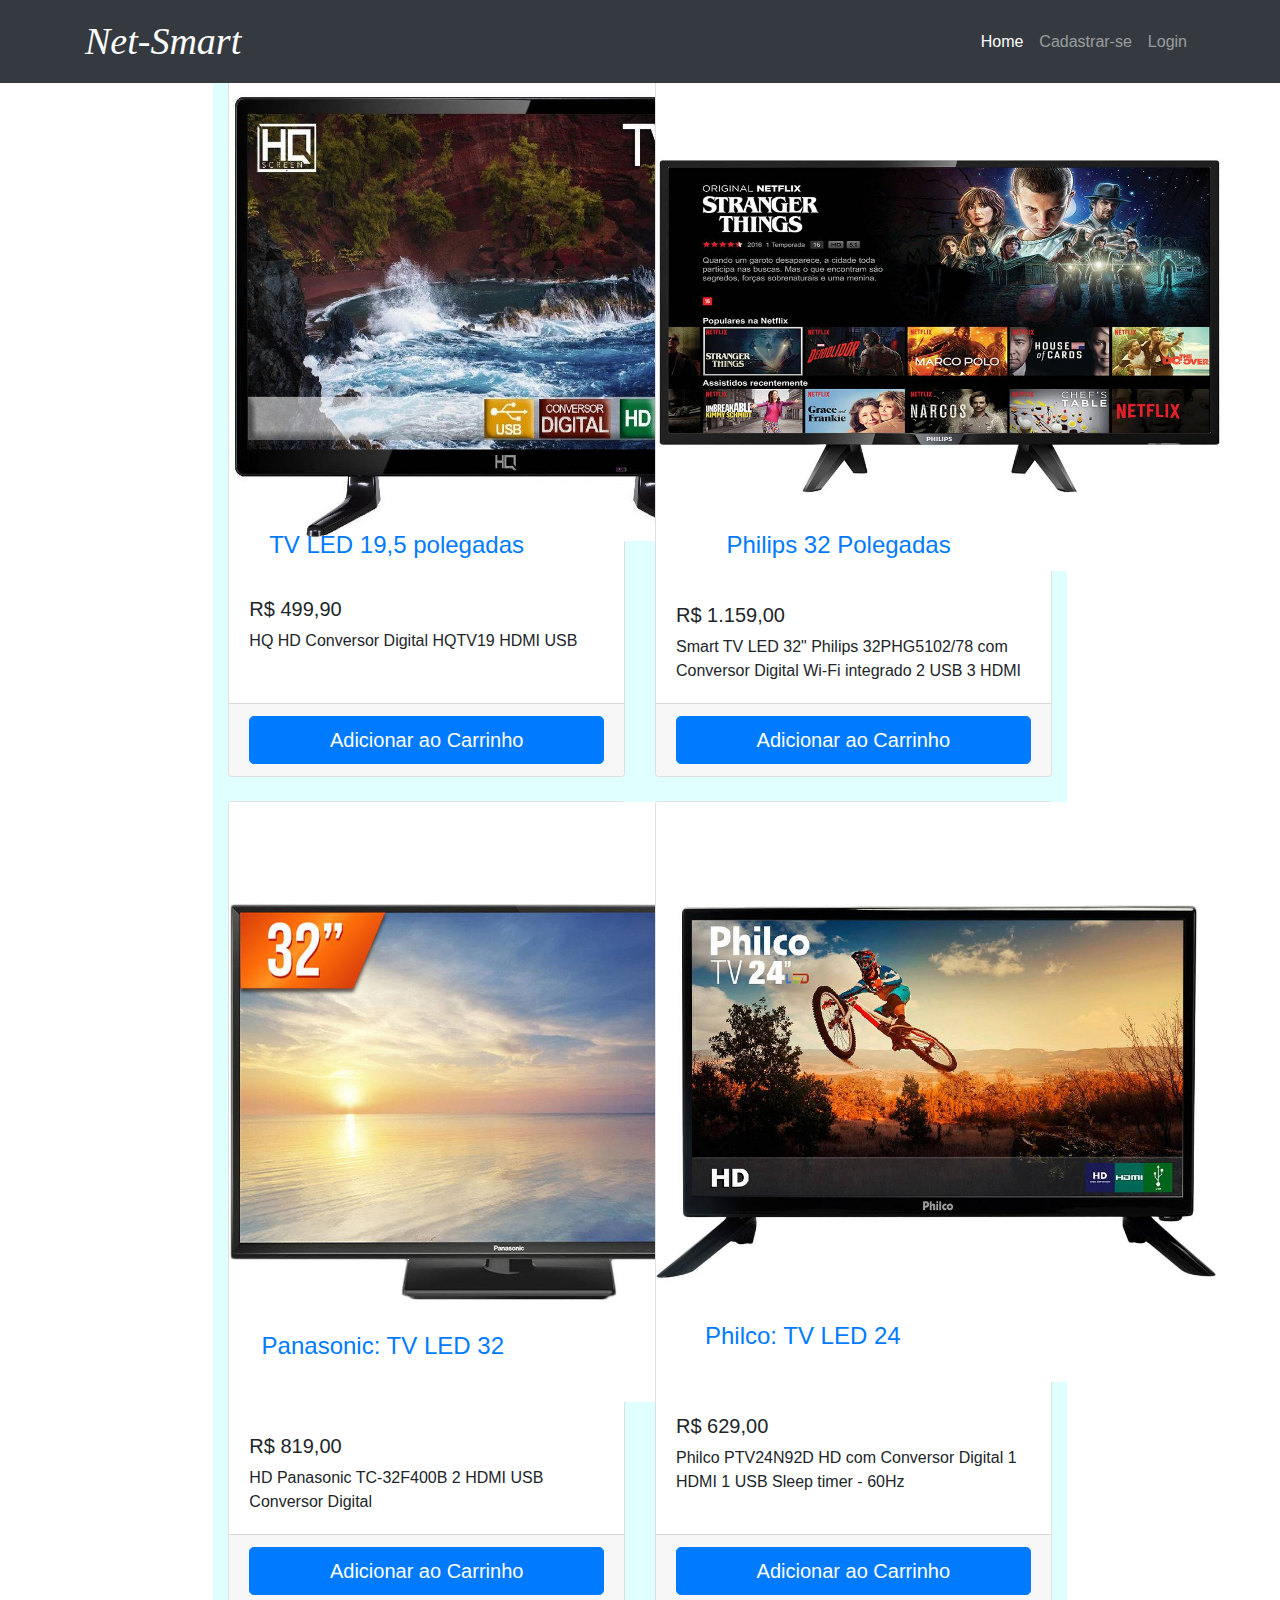
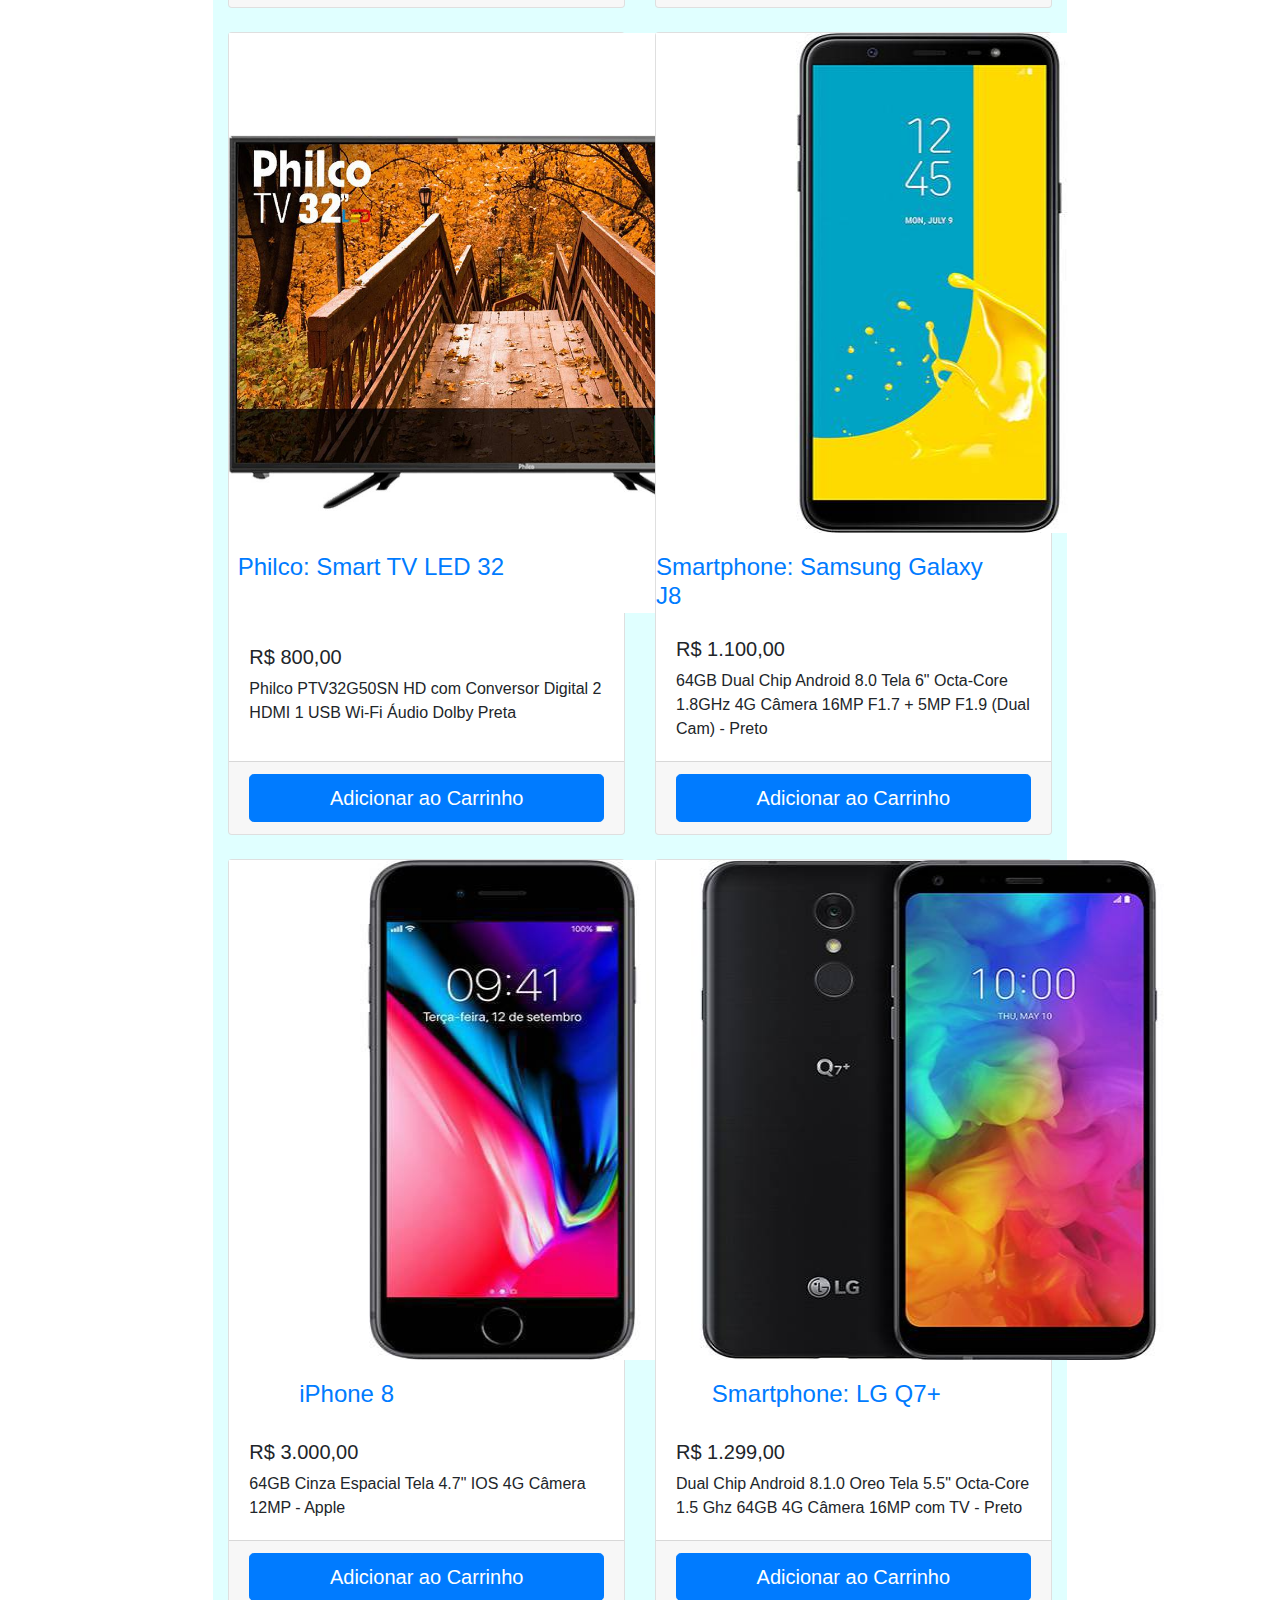
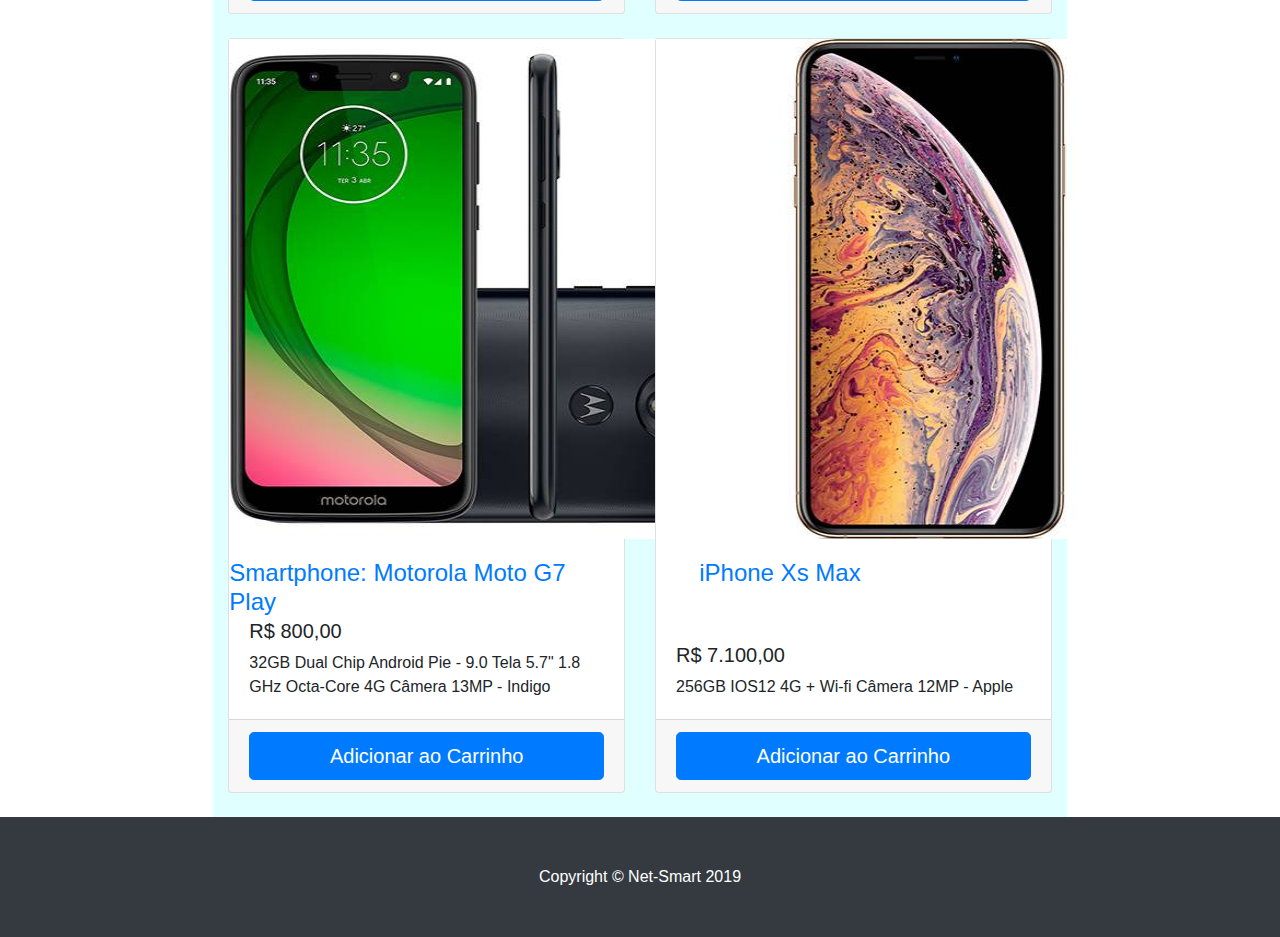
<file: front/index.html>
<!DOCTYPE html>
<html lang="en">

<head>

  <meta charset="utf-8">
  <meta name="viewport" content="width=device-width, initial-scale=1, shrink-to-fit=no">
  <meta name="description" content="">
  <meta name="author" content="">

  <title>Net-Smart</title>

  <!-- Bootstrap core CSS -->
  <link href="vendor/bootstrap/css/bootstrap.min.css" rel="stylesheet">

  <!-- Custom styles for this template -->
  <link href="css/shop-homepage.css" rel="stylesheet">

</head>

<body>

  <!-- Navigation -->
  <nav class="navbar navbar-expand-lg navbar-dark bg-dark fixed-top">
    <div class="container">
      <a class="navbar-brand" href="#">Net-Smart</a>
      <button class="navbar-toggler" type="button" data-toggle="collapse" data-target="#navbarResponsive" aria-controls="navbarResponsive" aria-expanded="false" aria-label="Toggle navigation">
        <span class="navbar-toggler-icon"></span>
      </button>
      <div class="collapse navbar-collapse" id="navbarResponsive">
        <ul class="navbar-nav ml-auto">
          <li class="nav-item active">
            <a class="nav-link" href="#">Home
              <span class="sr-only">(current)</span>
            </a>
          </li>
          <li class="nav-item">
            <a class="nav-link" href="cadastro.html">Cadastrar-se</a>
          </li>
          <li class="nav-item">
            <a class="nav-link" href="login.html">Login</a>
          </li>
        </ul>
      </div>
    </div>
  </nav>
<br>
  <!-- Page Content -->

  <div class="container col-lg-8">
    <div class="row col-lg-14">

      <!-- /.col-lg-3 -->

          <div class="col-lg-6 col-md-5 mb-4">
            <div class="card h-100">
              <a href="pagitem1.html"><img class="card-img-top1" src="./imagens/picture1.jpg"></a>
              <div class="card-body">
                <h4 class="card-title">
                  <a href="pagitem1.html" class="nomeimg1">TV LED 19,5 polegadas</a>
                </h4>
                <br>
                <h5>R$ 499,90</h5>
                <p class="card-text">HQ HD Conversor Digital HQTV19 HDMI USB</p>
              </div>
              <div class="card-footer">
                <a href="login.html"><small><button type="button" class="btn btn-primary btn-lg btn-block" onClick="Nova()" class="text-muted">Adicionar ao Carrinho</button></small></a>
              </div>
            </div>
          </div>

          <div class="col-lg-6 col-md-5 mb-4">
            <div class="card h-100">
              <a href="pagitem2.html"><img class="card-img-top2" src="./imagens/picture2.jpg"></a>
              <div class="card-body">
                <h4 class="card-title">
                  <a href="pagitem2.html" class="nomeimg2"> Philips 32 Polegadas</a>
                </h4>
                <h5>R$ 1.159,00</h5>
                <p class="card-text">Smart TV LED 32" Philips 32PHG5102/78 com Conversor Digital Wi-Fi integrado 2 USB 3 HDMI</p>
              </div>
              <div class="card-footer">
              	 <a href="login.html"><small><button type="button" class="btn btn-primary btn-lg btn-block" onClick="Nova()" class="text-muted">Adicionar ao Carrinho</button></small></a>             
              </div>
            </div>
          </div>

          <div class="col-lg-6 col-md-5 mb-4">
            <div class="card h-100">
              <a href="pagitem3.html"><img class="card-img-top3" src="./imagens/picture3.jpg"></a>
              <div class="card-body">
                <h4 class="card-title">
                  <a href="pagitem3.html" class="nomeimg3">Panasonic: TV LED 32</a>
                </h4>
                <h5>R$ 819,00</h5>
                <p class="card-text">HD Panasonic TC-32F400B 2 HDMI USB Conversor Digital</p>
              </div>
              <div class="card-footer">
  <a href="login.html"><small><button type="button" class="btn btn-primary btn-lg btn-block" onClick="Nova()" class="text-muted">Adicionar ao Carrinho</button></small></a>
              </div>
            </div>
          </div>

          <div class="col-lg-6 col-md-5 mb-4">
            <div class="card h-100">
              <a href="pagitem4.html"><img class="card-img-top4" src="./imagens/picture4.jpg"></a>
              <div class="card-body">
                <h4 class="card-title">
                  <a href="pagitem4.html" class="nomeimg4">Philco: TV LED 24</a>
                </h4>
                <h5>R$ 629,00 </h5>
                <p class="card-text">Philco PTV24N92D HD com Conversor Digital 1 HDMI 1 USB Sleep timer - 60Hz</p>
              </div>
              <div class="card-footer">
             <a href="login.html"><small><button type="button" class="btn btn-primary btn-lg btn-block" onClick="Nova()" class="text-muted">Adicionar ao Carrinho</button></small></a>
              </div>
            </div>
          </div>

          <div class="col-lg-6 col-md-5 mb-4">
            <div class="card h-100">
              <a href="pagitem5.html"><img class="card-img-top5" src="./imagens/picture5.jpg"></a>
              <div class="card-body">
                <h4 class="card-title">
                  <a href="pagitem5.html" class="nomeimg5">Philco: Smart TV LED 32</a>
                </h4>
                <h5>R$ 800,00</h5>
                <p class="card-text">Philco PTV32G50SN HD com Conversor Digital 2 HDMI 1 USB Wi-Fi Áudio Dolby Preta</p>
              </div>
              <div class="card-footer">
 <a href="login.html"><small><button type="button" class="btn btn-primary btn-lg btn-block" onClick="Nova()" class="text-muted">Adicionar ao Carrinho</button></small></a>
              </div>
            </div>
          </div>

          <div class="col-lg-6 col-md-5 mb-4">
            <div class="card h-100">
              <a href="pagitem6.html"><img class="card-img-top6" src="./imagens/picture6.jpg"></a>
              <div class="card-body">
                <h4 class="card-title">
                  <a href="pagitem6.html" class="nomeimg6">Smartphone: Samsung Galaxy J8</a>
                </h4>
                <br>
                <br>
                <br>
                <h5>R$ 1.100,00</h5>
                
                <p class="card-text">64GB Dual Chip Android 8.0 Tela 6" Octa-Core 1.8GHz 4G Câmera 16MP F1.7 + 5MP F1.9 (Dual Cam) - Preto</p>
              </div>
              <div class="card-footer">
            <a href="login.html"><small><button type="button" class="btn btn-primary btn-lg btn-block" onClick="Nova()" class="text-muted">Adicionar ao Carrinho</button></small></a>
              </div>
            </div>
          </div>


          <div class="col-lg-6 col-md-5 mb-4">
            <div class="card h-100">
              <a href="pagitem7.html"><img class="card-img-top7" src="./imagens/picture7.jpg"></a>
              <div class="card-body">
                <h4 class="card-title">
                  <a href="pagitem7.html" class="nomeimg7">iPhone 8</a>
                </h4>
                <br>
                <br>
                <h5>R$ 3.000,00</h5>
                <p class="card-text">64GB Cinza Espacial Tela 4.7" IOS 4G Câmera 12MP - Apple</p>
              </div>
              <div class="card-footer">
  <a href="login.html"><small><button type="button" class="btn btn-primary btn-lg btn-block" onClick="Nova()" class="text-muted">Adicionar ao Carrinho</button></small></a>
              </div>
            </div>
          </div>


          <div class="col-lg-6 col-md-5 mb-4">
            <div class="card h-100">
              <a href="pagitem8.html"><img class="card-img-top8" src="./imagens/picture8.jpg"></a>
              <div class="card-body">
                <h4 class="card-title">
                  <a href="pagitem8.html" class="nomeimg8">Smartphone: LG Q7+</a>
                </h4>
                <br>
                <br>
                <h5>R$ 1.299,00</h5>
                <p class="card-text"> Dual Chip Android 8.1.0 Oreo Tela 5.5" Octa-Core 1.5 Ghz 64GB 4G Câmera 16MP com TV - Preto</p>
              </div>
              <div class="card-footer">
             <a href="login.html"><small><button type="button" class="btn btn-primary btn-lg btn-block" onClick="Nova()" class="text-muted">Adicionar ao Carrinho</button></small></a>
              </div>
            </div>
          </div>


          <div class="col-lg-6 col-md-5 mb-4">
            <div class="card h-100">
              <a href="pagitem9.html"><img class="card-img-top9" src="./imagens/picture9.jpg"></a>
              <div class="card-body">
                <h4 class="card-title">
                  <a href="pagitem9.html" class="nomeimg9">Smartphone: Motorola Moto G7 Play</a>
                </h4>
                <br>
                <br>
                <h5>R$ 800,00</h5>
                <p class="card-text">32GB Dual Chip Android Pie - 9.0 Tela 5.7" 1.8 GHz Octa-Core 4G Câmera 13MP - Indigo</p>
              </div>
              <div class="card-footer">
  <a href="login.html"><small><button type="button" class="btn btn-primary btn-lg btn-block" onClick="Nova()" class="text-muted">Adicionar ao Carrinho</button></small></a>
              </div>
            </div>
          </div>



          <div class="col-lg-6 col-md-5 mb-4">
            <div class="card h-100">
              <a href="pagitem10.html"><img class="card-img-top10" src="./imagens/picture10.jpg"></a>
              <div class="card-body">
                <h4 class="card-title">
                  <a href="pagitem10.html" class="nomeimg10">iPhone Xs Max</a>
                </h4>
                <br>
                <br>
                <br>
                <h5>R$ 7.100,00</h5>
                <p class="card-text"> 256GB IOS12 4G + Wi-fi Câmera 12MP - Apple</p>
              </div>
              <div class="card-footer">
             <a href="login.html"><small><button type="button" class="btn btn-primary btn-lg btn-block" onClick="Nova()" class="text-muted">Adicionar ao Carrinho</button></small></a>
              </div>
            </div>
          </div>


        <!-- /.row -->

  
      <!-- /.col-lg-9 -->

    </div>
    <!-- /.row -->

  </div>
  <!-- /.container -->

  <!-- Footer -->
  <footer class="py-5 bg-dark">
    <div class="container">
      <p class="m-0 text-center text-white">Copyright &copy; Net-Smart 2019</p>
    </div>
    <!-- /.container -->
  </footer>

  <!-- Bootstrap core JavaScript -->
  <script src="vendor/jquery/jquery.min.js"></script>
  <script src="vendor/bootstrap/js/bootstrap.bundle.min.js"></script>

</body>

</html>
</file>
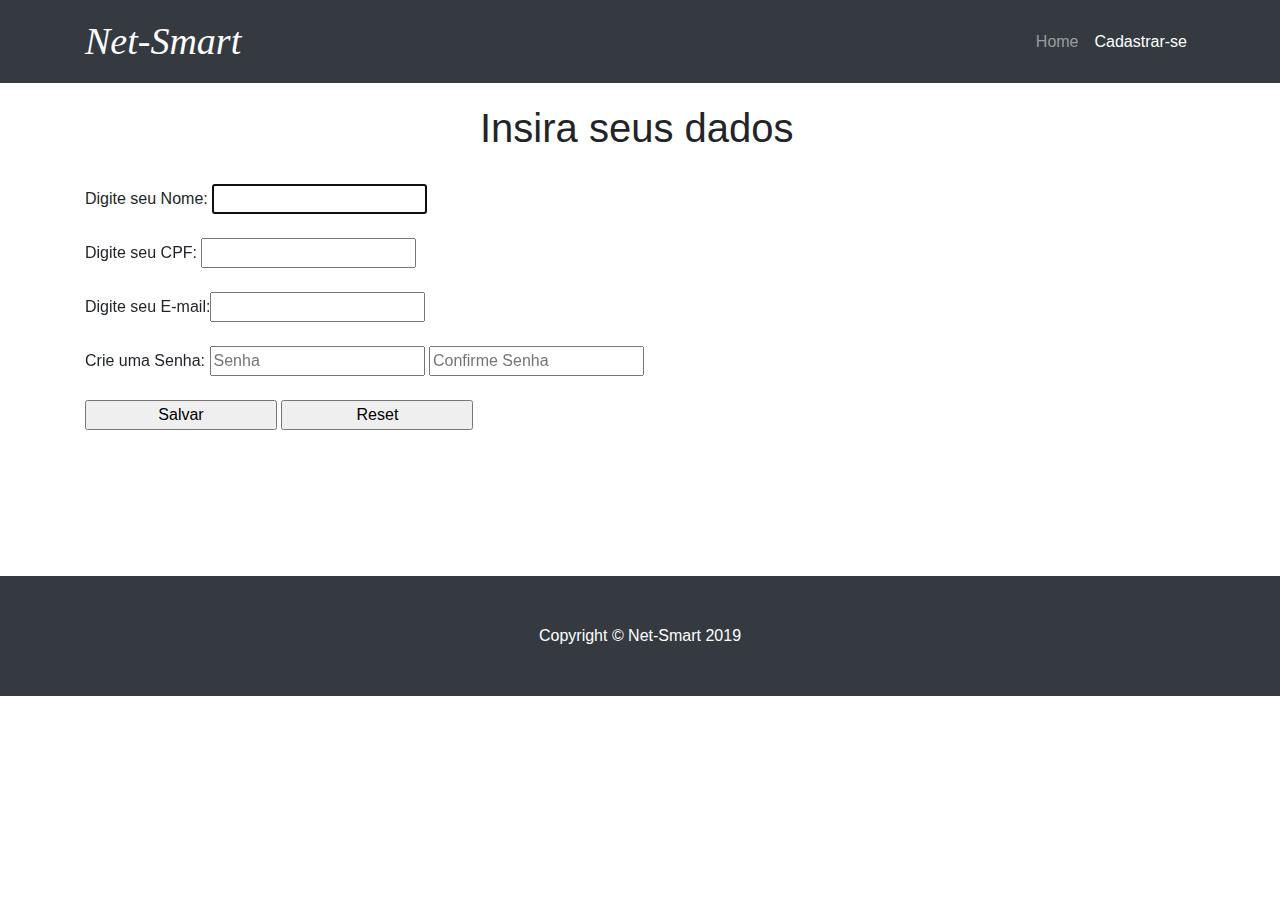
<file: front/cadastro.html>
<!DOCTYPE html>
<html lang="en">

<head>

  <meta charset="utf-8">
  <meta name="viewport" content="width=device-width, initial-scale=1, shrink-to-fit=no">
  <meta name="description" content="">
  <meta name="author" content="">

  <title>Net-Smart</title>

  <!-- Bootstrap core CSS -->
  <link href="vendor/bootstrap/css/bootstrap.min.css" rel="stylesheet">

  <!-- Custom styles for this template -->
  <link href="css/enfeite.css" rel="stylesheet">

</head>

<body>

  <!-- Navigation -->
  <nav class="navbar navbar-expand-lg navbar-dark bg-dark fixed-top">
    <div class="container">
      <a class="navbar-brand" href="#">Net-Smart</a>
      <button class="navbar-toggler" type="button" data-toggle="collapse" data-target="#navbarResponsive" aria-controls="navbarResponsive" aria-expanded="false" aria-label="Toggle navigation">
        <span class="navbar-toggler-icon"></span>
      </button>
      <div class="collapse navbar-collapse" id="navbarResponsive">
        <ul class="navbar-nav ml-auto">
          <li class="nav-item ">
            <a class="nav-link" href="index.html">Home
            </a>
          </li>
          <li class="nav-item">
            <a class="nav-link active" href="#">Cadastrar-se</a>
            <span class="sr-only">(current)</span>
          </li>
          <!--
          <li class="nav-item">
            <a class="nav-link" href="#">Login</a>
          </li>-->
        </ul>
      </div>
    </div>
  </nav>

 <div class="container col-lg-13">

          <section>
            <br>
            <br>
            <h1 class="anunciocadas">Insira seus dados</h1>
                <form method="POST" action="../cadastrar.php">
                  <br>
                  <div>
                  Digite seu Nome: <input type="text" name="nome" maxlength="40" required autofocus>
                  </div>
                  <br>
                  <div>
                  Digite seu CPF: <input type="text" name="cpf"  maxlength="5000" required autofocus> 
                  </div>
                  <br>
                  <div>
                  Digite seu E-mail:<input type="text" name="email" maxlength="6000" required autofocus>
                  </div>
                  <br>
                  <div>
                  Crie uma Senha: <input type="password" name="senha" maxlength="6000" required autofocus placeholder="Senha" id="password" required autofocus>
                  <input type="password" placeholder="Confirme Senha" id="confirm_password" required autofocus>
                  </div>
        
                  <br>
                  <input class="botoessalvarlimpar" type="submit" value="Salvar" class="btn">
                  <input class="botoessalvarlimpar" type="reset" name="Limpar" class="btn">
                  <br>
                  <br>
                  <br>
                  <br>
                  <br>

                  <a href="index.html"><input type="button" value="Cancelar Cadastro" onClick="Nova()" class="cancelcadas"></a>
                  
                  

            </form>
          </section>

  </div>
  <!-- Footer -->
  <footer class="py-5 bg-dark">
    <div class="container">
      <p class="m-0 text-center text-white">Copyright &copy; Net-Smart 2019</p>
    </div>
    <!-- /.container -->
  </footer>

  <!-- Bootstrap core JavaScript -->
  <script src="vendor/jquery/jquery.min.js"></script>
  <script src="vendor/bootstrap/js/bootstrap.bundle.min.js"></script>

</body>

</html>
</file>
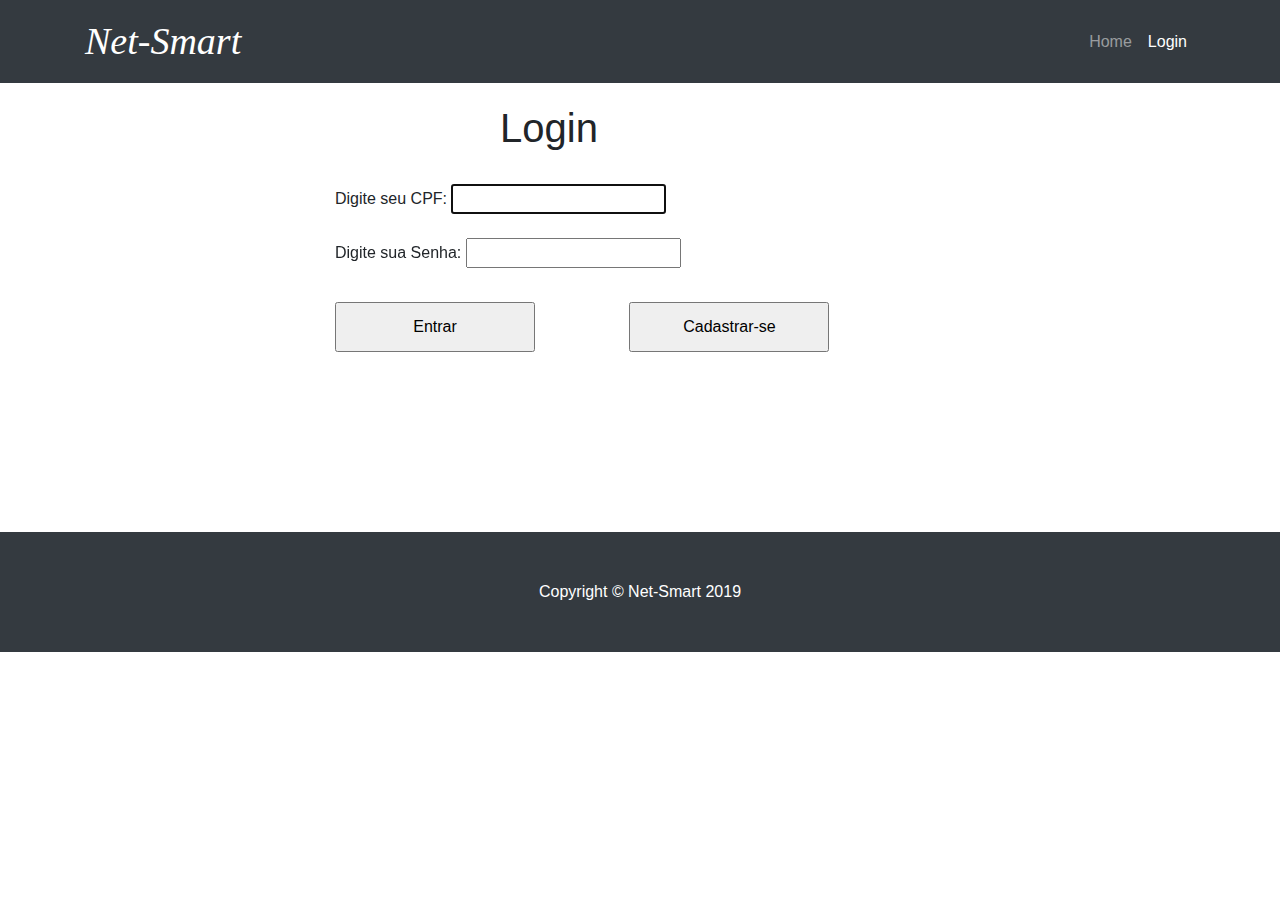
<file: front/login.html>
<!DOCTYPE html>
<html lang="en">

<head>

  <meta charset="utf-8">
  <meta name="viewport" content="width=device-width, initial-scale=1, shrink-to-fit=no">
  <meta name="description" content="">
  <meta name="author" content="">

  <title>Net-Smart</title>

  <!-- Bootstrap core CSS -->
  <link href="vendor/bootstrap/css/bootstrap.min.css" rel="stylesheet">

  <!-- Custom styles for this template -->
  <link href="css/enfeite.css" rel="stylesheet">

</head>

<body>

  <!-- Navigation -->
  <nav class="navbar navbar-expand-lg navbar-dark bg-dark fixed-top">
    <div class="container">
      <a class="navbar-brand" href="#">Net-Smart</a>
      <button class="navbar-toggler" type="button" data-toggle="collapse" data-target="#navbarResponsive" aria-controls="navbarResponsive" aria-expanded="false" aria-label="Toggle navigation">
        <span class="navbar-toggler-icon"></span>
      </button>
      <div class="collapse navbar-collapse" id="navbarResponsive">
        <ul class="navbar-nav ml-auto">
          <li class="nav-item ">
            <a class="nav-link" href="index.html">Home
            </a>
          </li>
          <!--
          <li class="nav-item">
            <a class="nav-link active" href="#">Cadastrar-se</a>
            <span class="sr-only">(current)</span>
          </li>
          -->
          <li class="nav-item">
            <a class="nav-link active" href="#">Login</a>
          </li>
        </ul>
      </div>
    </div>
  </nav>

 <div class="container col-lg-13">
        
          <section>
            <br>
            <br>
                <h1 class="anunciologin">Login</h1>
                <form method="POST" action="../logar.php">
                <br>
                <div class="central">
                  <div>
                  Digite seu CPF: <input type="text" name="cpf"  maxlength="5000" required autofocus> 
                  </div>
                  <br>
                  <div>
                  Digite sua Senha: <input type="password" name="senha" maxlength="6000" required autofocus id="password" required autofocus>
                  </div>
                </div>
                
                  <br>
                  
                  <input class="afastarentrar" type="submit" value="Entrar" class="btn">
                  <a href="cadastro.html"><input type="button" value="Cadastrar-se" onClick="Nova()" class="afastarcadastrarse"></a>

            </form>
          </section>
        
                  <br>
                  <br>
                  <br>
                  <br>
                  <br>

                  <a href="index.html"><input type="button" value="Página Inicial" onClick="Nova()" class="home"></a>

<br>
  </div>
  <!-- Footer -->
  <footer class="py-5 bg-dark">
    <div class="container">
      <p class="m-0 text-center text-white">Copyright &copy; Net-Smart 2019</p>
    </div>
    <!-- /.container -->
  </footer>

  <!-- Bootstrap core JavaScript -->
  <script src="vendor/jquery/jquery.min.js"></script>
  <script src="vendor/bootstrap/js/bootstrap.bundle.min.js"></script>

</body>

</html>
</file>
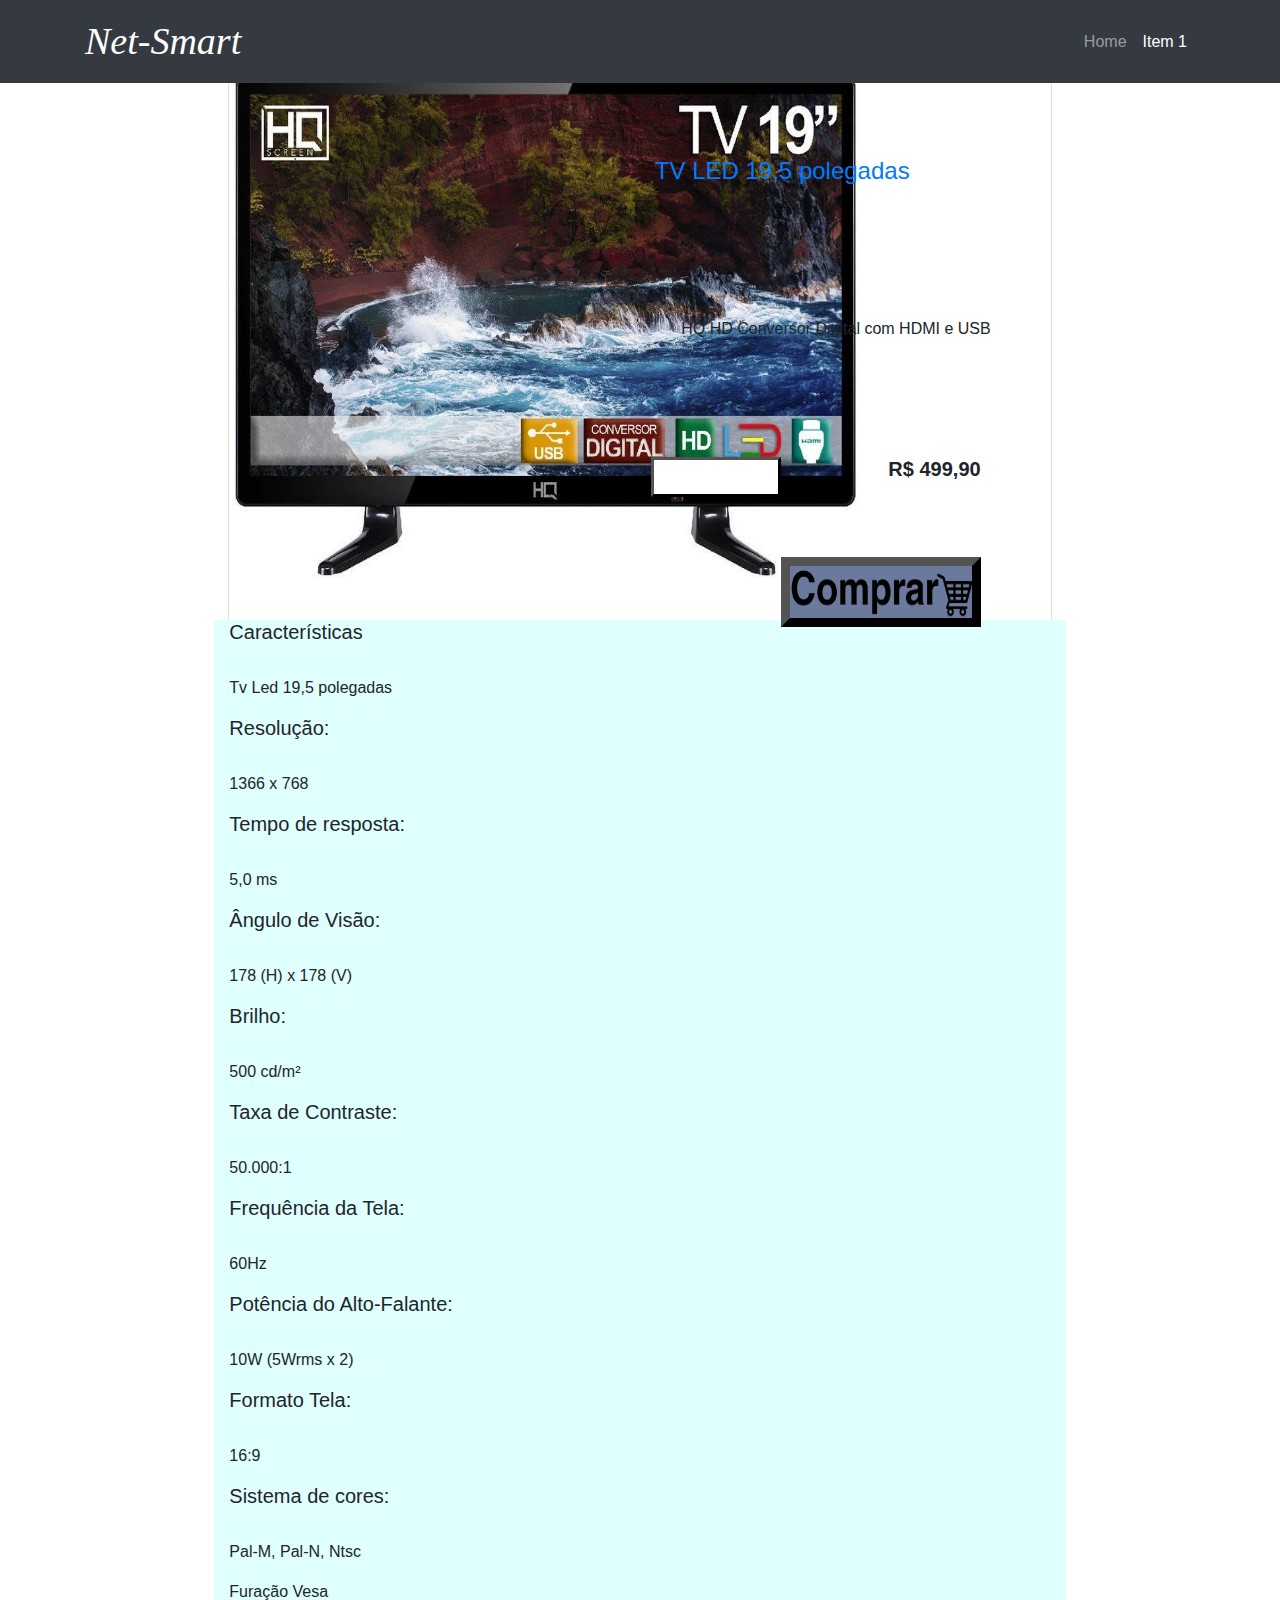
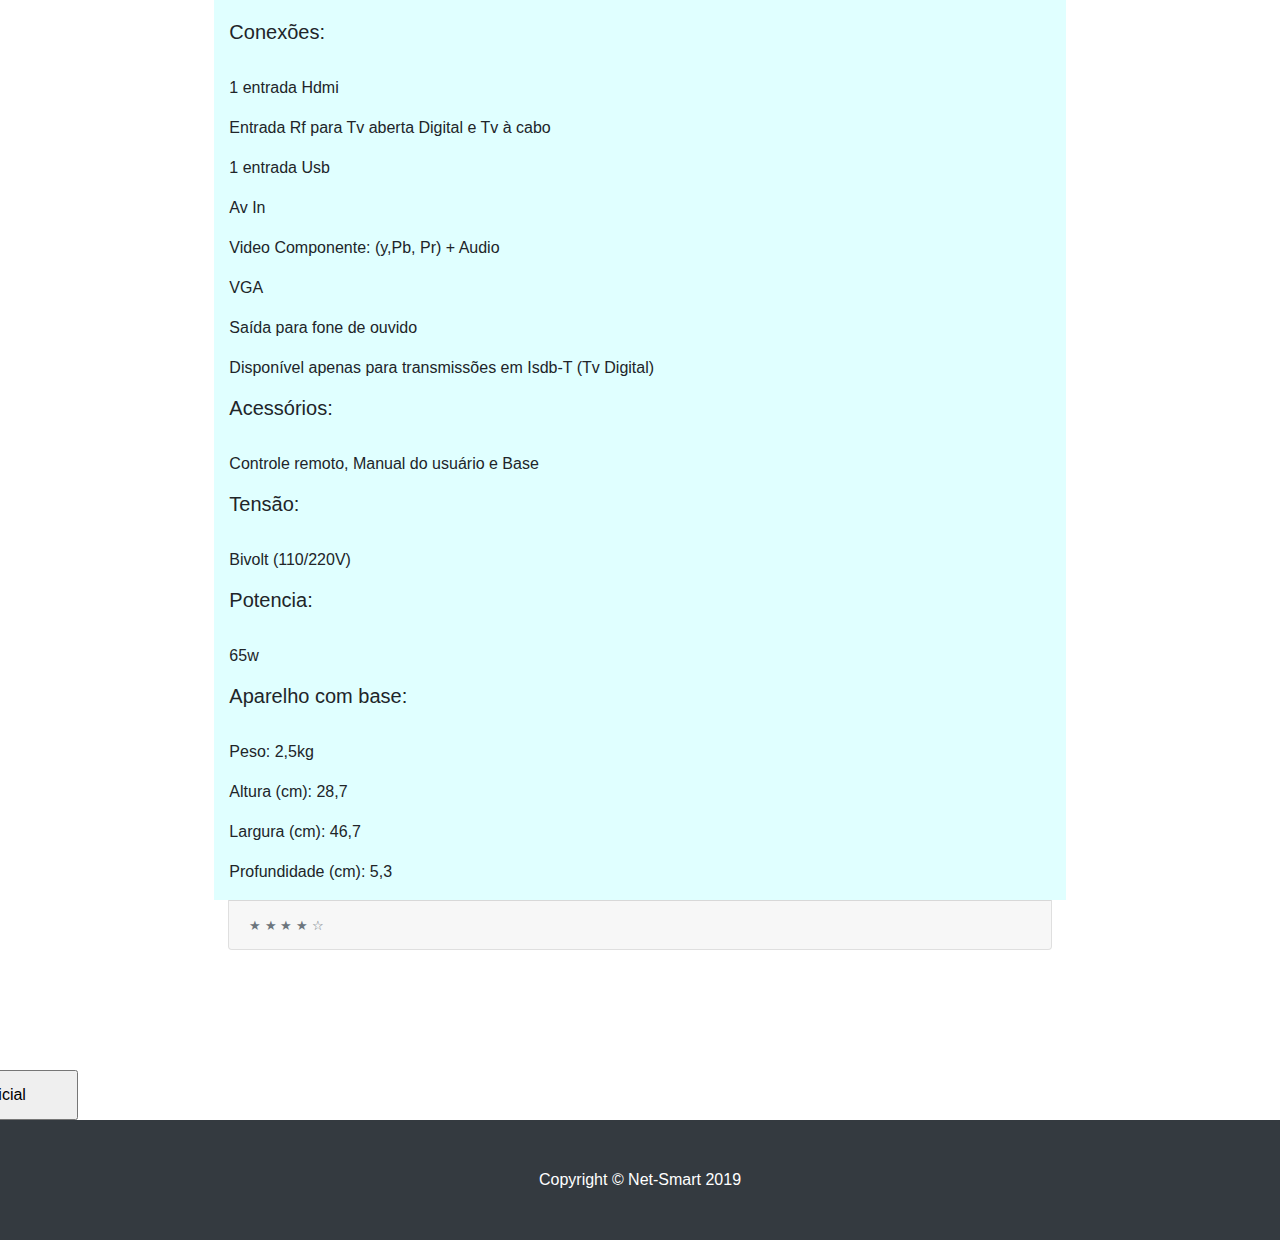
<file: front/pagitem1.html>
<!DOCTYPE html>
<html lang="en">

<head>

  <meta charset="utf-8">
  <meta name="viewport" content="width=device-width, initial-scale=1, shrink-to-fit=no">
  <meta name="description" content="">
  <meta name="author" content="">

  <title>Net-Smart</title>

  <!-- Bootstrap core CSS -->
  <link href="vendor/bootstrap/css/bootstrap.min.css" rel="stylesheet">

  <!-- Custom styles for this template -->
  <link href="css/decoraitem1.css" rel="stylesheet">

</head>

<body>

  <!-- Navigation -->
  <nav class="navbar navbar-expand-lg navbar-dark bg-dark fixed-top">
    <div class="container">
      <a class="navbar-brand" href="#">Net-Smart</a>
      <button class="navbar-toggler" type="button" data-toggle="collapse" data-target="#navbarResponsive" aria-controls="navbarResponsive" aria-expanded="false" aria-label="Toggle navigation">
        <span class="navbar-toggler-icon"></span>
      </button>
      <div class="collapse navbar-collapse" id="navbarResponsive">
        <ul class="navbar-nav ml-auto">
          <li class="nav-item ">
            <a class="nav-link" href="index.html">Home
            </a>
          </li>
          <!--
          <li class="nav-item">
            <a class="nav-link active" href="#">Cadastrar-se</a>
            <span class="sr-only">(current)</span>
          </li>
          -->
          <li class="nav-item">
            <a class="nav-link active" href="#">Item 1</a>
          </li>
        </ul>
      </div>
    </div>
  </nav>
<!-- Navigation -->


<div class="container col-lg-14 col-md-8">
  
   
                        <div class="card h-100">
                       
                          <a href="pagitem1.html"><img class="imgitem1" src="./imagens/picture1.jpg"></a>
                       
                                      <div class="card-body">
                                        
                                        <h4 class="nomeitem1">
                                          <a href="#">TV LED 19,5 polegadas</a>
                                        </h4>
                                        
                                        <h5 class="preco1">R$ 499,90</h5>
                                        <input href="#" name="enviar" type="image" id="enviar" src="./imagens/cart.png" alt="Enviar" class="carinho1" >
                                        
                                        <p class="detalhes1">HQ HD Conversor Digital com HDMI e USB</p>
                                      </div>
                       
                                     <input type="number" name="quantity" min="1" max="100" class="numero1">
                                              <div class="row">
                                                <div class="col s12 m5">
                                                      <h5>Características</h5>
                                                          <br>
                                                          <p>Tv Led 19,5 polegadas</p>
                                                          
                                                          <h5>Resolução:</h5> 
                                                           <br>
                                                           <p> 1366 x 768</p>

                                                          <h5>Tempo de resposta:</h5> 
                                                            <br>
                                                            <p>5,0 ms</p>

                                                          <h5>Ângulo de Visão:</h5> 
                                                            <br>
                                                            <p>178 (H) x 178 (V)</p>

                                                          <h5>Brilho:</h5> 
                                                            <br>
                                                            <p>500 cd/m²</p>

                                                          <h5>Taxa de Contraste:</h5> 
                                                            <br>
                                                            <p>50.000:1</p>

                                                          <h5>Frequência da Tela:</h5> 
                                                            <br>
                                                            <p>60Hz</p>

                                                          <h5>Potência do Alto-Falante:</h5> 
                                                            <br>
                                                            <p>10W (5Wrms x 2)</p>

                                                          <h5>Formato Tela:</h5> 
                                                            <br>
                                                            <p>16:9</p>

                                                          <h5>Sistema de cores:</h5> 
                                                            <br>
                                                            <p>Pal-M, Pal-N, Ntsc</p>
                                                            <p>Furação Vesa</p>

                                                          <h5>Conexões:</h5>
                                                            <br>
                                                            <p>1 entrada Hdmi</p>
                                                            <p>Entrada Rf para Tv aberta Digital e Tv à cabo</p>
                                                            <p>1 entrada Usb</p>
                                                            <p>Av In</p>
                                                            <p>Video Componente: (y,Pb, Pr) + Audio</p>
                                                            <p>VGA</p>
                                                            <p>Saída para fone de ouvido</p>
                                                            <p>Disponível apenas para transmissões em Isdb-T (Tv Digital)</p>


                                                          <h5>Acessórios:</h5>
                                                            <br>
                                                            <p>Controle remoto, Manual do usuário e Base</p>

                                                          <h5>Tensão:</h5> 
                                                            <br>
                                                            <p>Bivolt (110/220V)</p>

                                                          <h5>Potencia:</h5> 
                                                            <br>
                                                            <p>65w</p>
                                                          
                                                          <h5>Aparelho com base:</h5> 
                                                            <br>
                                                            <p>Peso: 2,5kg</p>
                                                            <p>Altura (cm): 28,7</p>
                                                            <p>Largura (cm): 46,7</p>
                                                            <p>Profundidade (cm): 5,3</p>
                                                          </p>
                                              </div>
                                            </div>
                                            <div class="card-footer">
                                              <small class="text-muted">&#9733; &#9733; &#9733; &#9733; &#9734;</small>
                                            </div>
                        </div>
                        <br>
                        <br>
                        <br>
                        <br>
                        <br>
                        <a href="index.html"><input type="button" value="Página Inicial" onClick="Nova()" class="home"></a>
                        <br>
</div>


          <!-- Footer -->
        <footer class="py-5 bg-dark">
          <div class="container">
          <p class="m-0 text-center text-white">Copyright &copy; Net-Smart 2019</p>
          </div>
         <!-- /.container -->
        </footer>

  <!-- Bootstrap core JavaScript -->
<script src="vendor/jquery/jquery.min.js"></script>
<script src="vendor/bootstrap/js/bootstrap.bundle.min.js"></script>

</body>

</html>
</file>
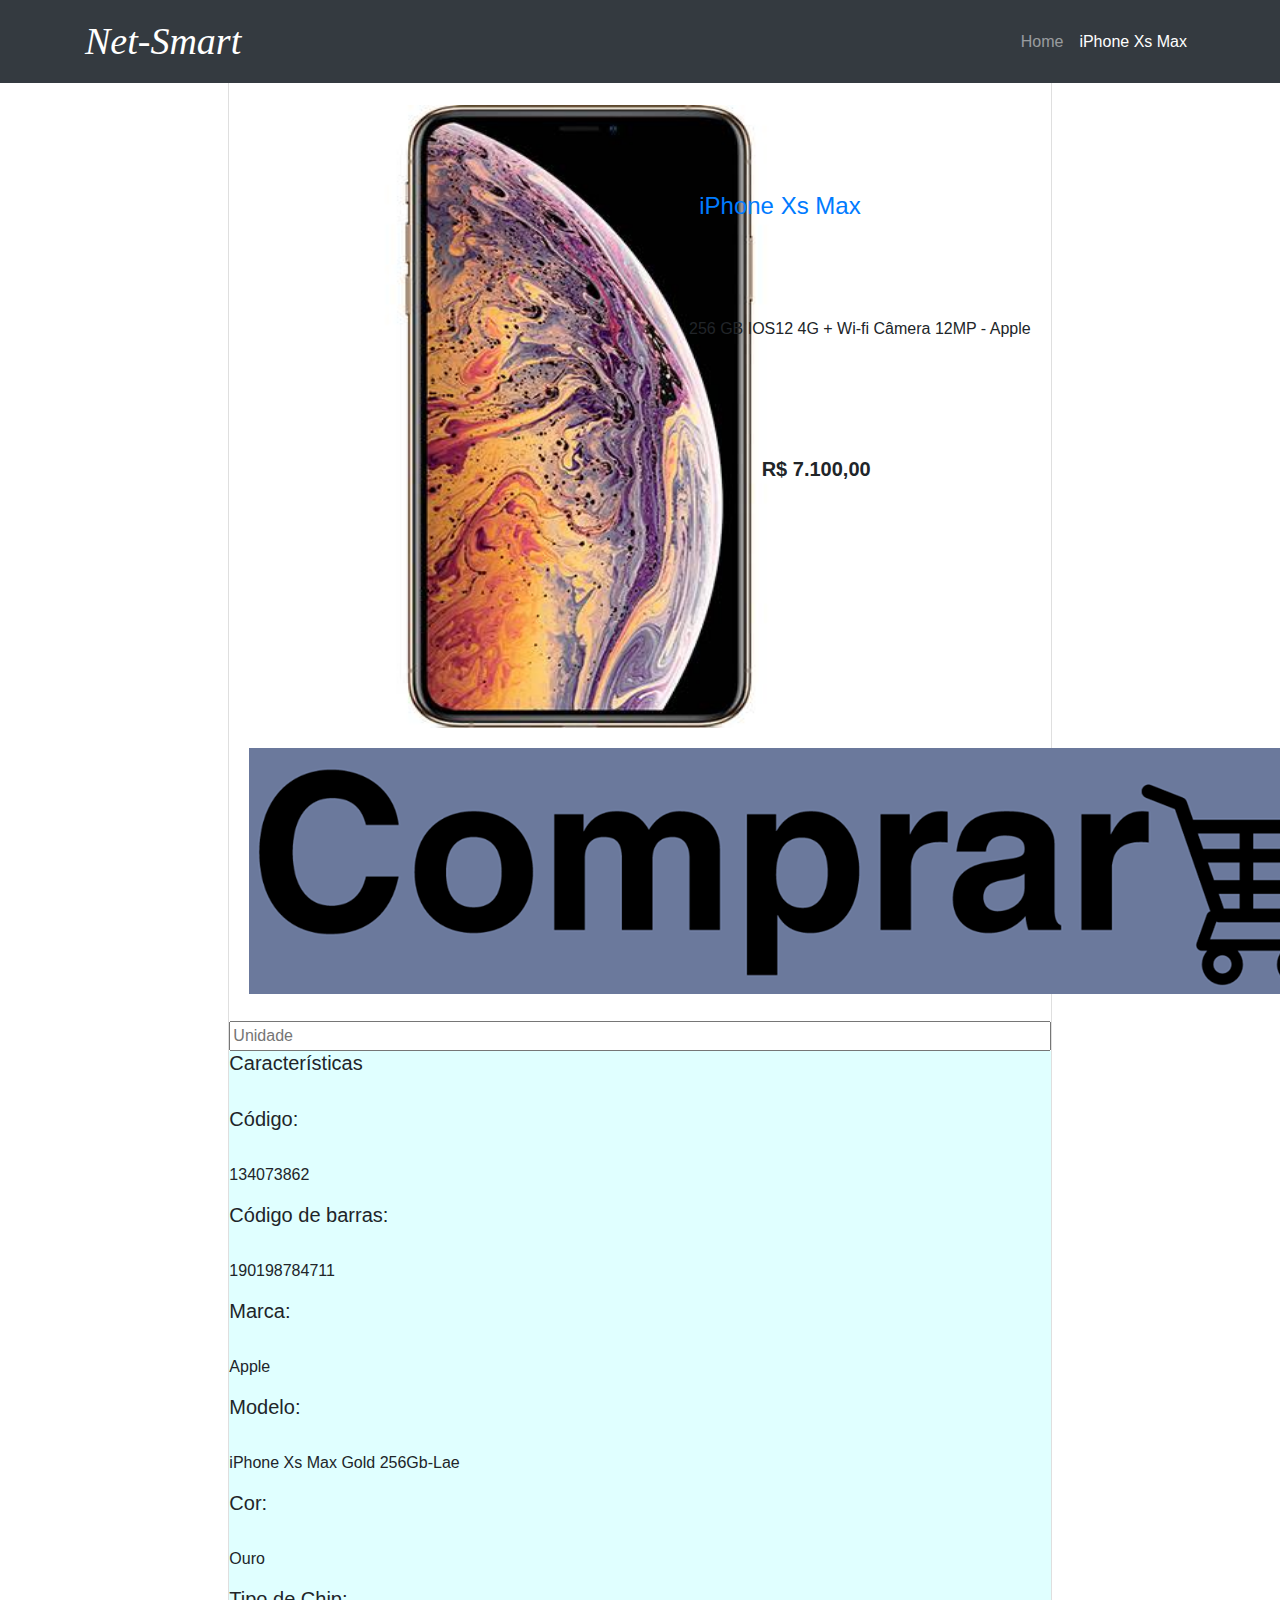
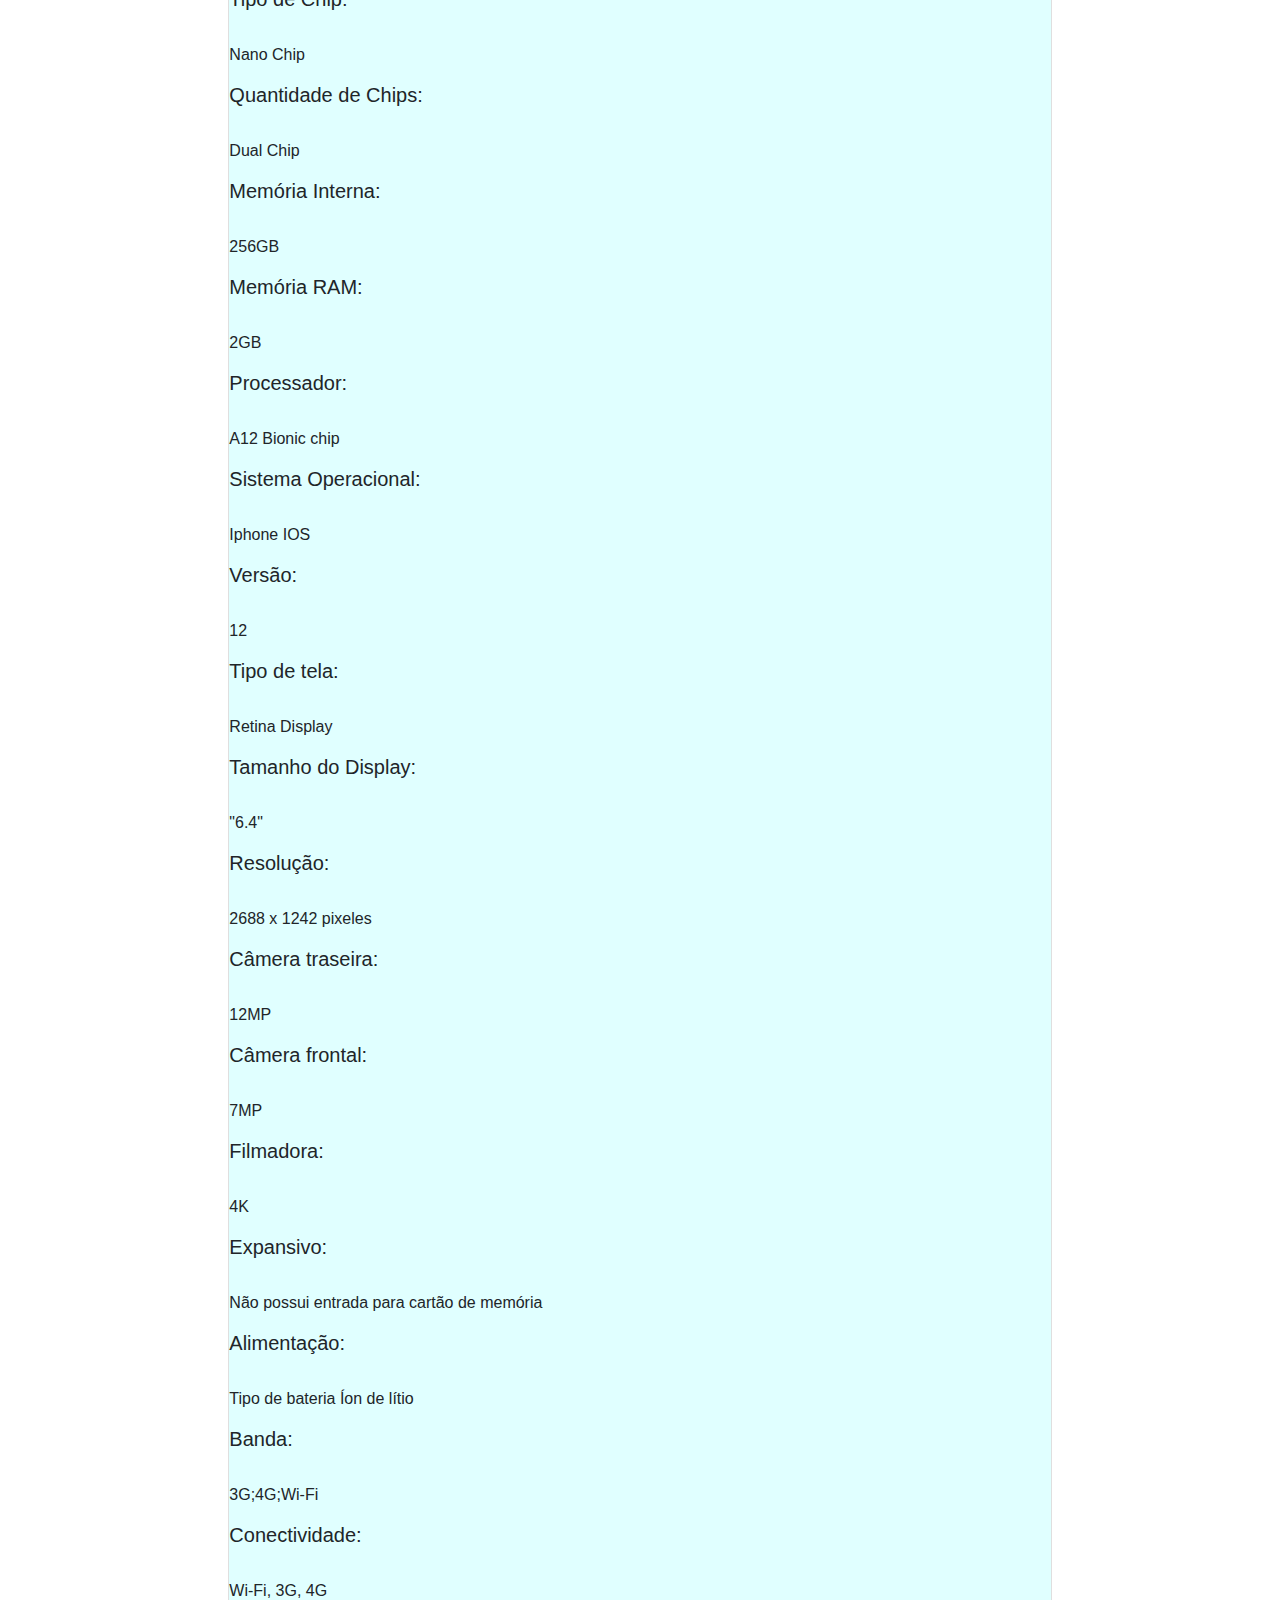
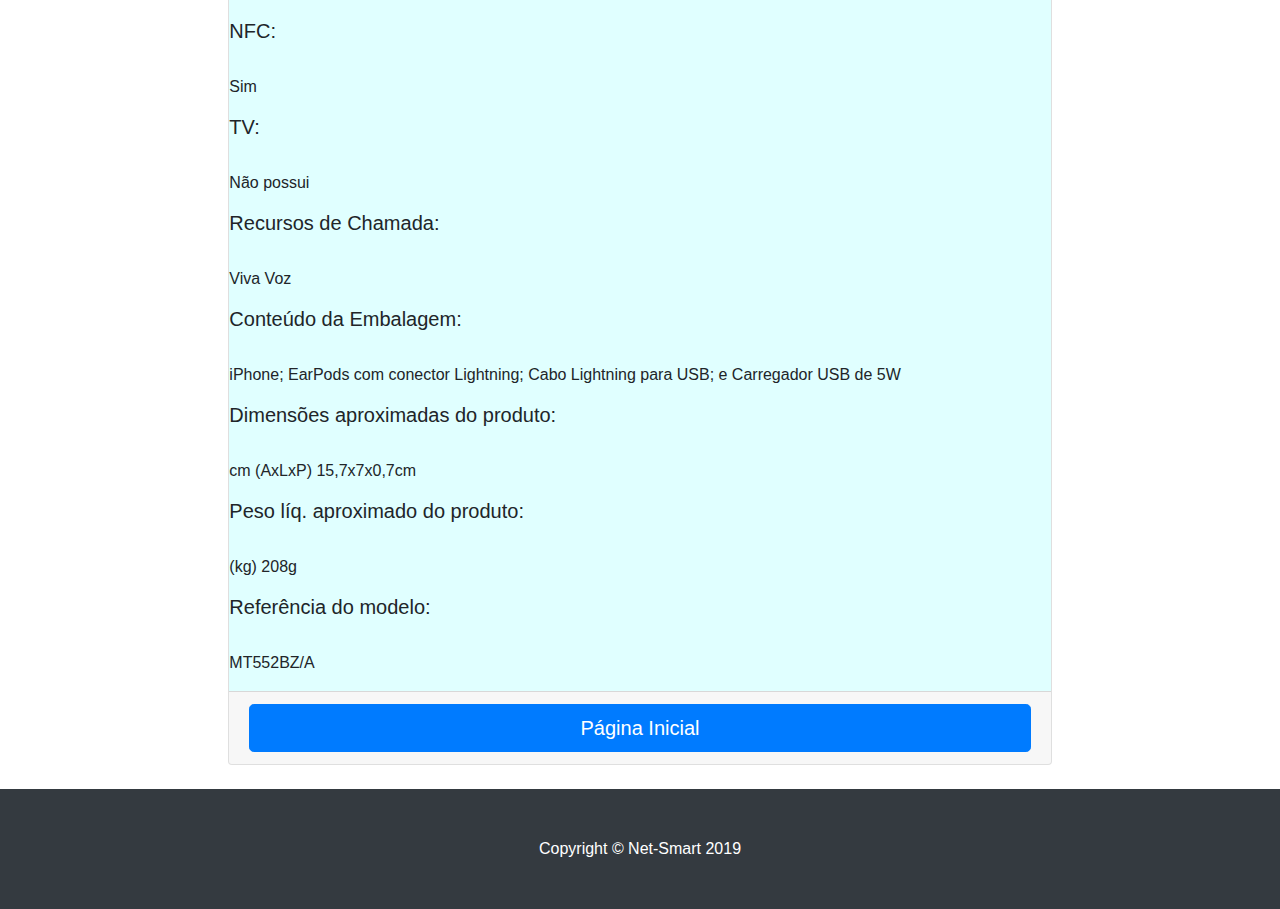
<file: front/pagitem10.html>
<!DOCTYPE html>
<html lang="en">

<head>

  <meta charset="utf-8">
  <meta name="viewport" content="width=device-width, initial-scale=1, shrink-to-fit=no">
  <meta name="description" content="">
  <meta name="author" content="">

  <title>Net-Smart</title>

  <!-- Bootstrap core CSS -->
  <link href="vendor/bootstrap/css/bootstrap.min.css" rel="stylesheet">

  <!-- Custom styles for this template -->
  <link href="css/decoraitem10.css" rel="stylesheet">

</head>

<body>

  <!-- Navigation -->
  <nav class="navbar navbar-expand-lg navbar-dark bg-dark fixed-top">
    <div class="container">
      <a class="navbar-brand" href="#">Net-Smart</a>
      <button class="navbar-toggler" type="button" data-toggle="collapse" data-target="#navbarResponsive" aria-controls="navbarResponsive" aria-expanded="false" aria-label="Toggle navigation">
        <span class="navbar-toggler-icon"></span>
      </button>
      <div class="collapse navbar-collapse" id="navbarResponsive">
        <ul class="navbar-nav ml-auto">
          <li class="nav-item ">
            <a class="nav-link" href="index.html">Home
            </a>
          </li>
          <li class="nav-item">
            <a class="nav-link active" href="#">iPhone Xs Max</a>
          </li>
        </ul>
      </div>
    </div>
  </nav>
<!-- Navigation -->


<div class="container col-lg-14 col-md-8">
  
   
                        <div class="card h-100">
                        <br>
                        <br>
                          <a href="pagitem10.html"><img class="imgitem10" src="./imagens/picture10.jpg"></a>
                       
                                      <div class="card-body">
                                        
                                        <h4 class="nomeitem10">
                                          <a href="pagitem10.html">iPhone Xs Max</a>
                                        </h4>
                                        
                                        <h5 class="preco10">R$ 7.100,00</h5>
                                        <input href="#" name="enviar" type="image" id="enviar" src="./imagens/cart.png" alt="Enviar" class="carinho10" >
                                         
                                       <p class="detalhes10">256 GB IOS12 4G + Wi-fi Câmera 12MP - Apple</p>
                                      </div>
                       
                                     <input placeholder="Unidade" type="number" name="quantity" min="1" max="100" class="numero10">

                                              <div  class="cordefundo" ><div class="container col-lg-12 col-md-11"></div>
                                                <div>
                                                      <h5>Características</h5>
                                                          <br>

                                                          <h5>Código:</h5>
                                                          <br>
                                                              <p>134073862</p>

                                                          <h5>Código de barras:</h5>
                                                          <br>
                                                              <p>190198784711</p>

                                                          <h5>Marca:</h5>
                                                          <br>
                                                             <p>Apple</p>

                                                         <h5> Modelo:</h5>
                                                         <br>
                                                              <p>iPhone Xs Max Gold 256Gb-Lae</p>

                                                          <h5>Cor:</h5>
                                                          <br>
                                                            <p> Ouro</p>

                                                          <h5>Tipo de Chip:</h5>
                                                          <br>
                                                             <p> Nano Chip</p>

                                                          <h5>Quantidade de Chips:</h5>
                                                          <br>
                                                            <p> Dual Chip</p>

                                                          <h5>Memória Interna:</h5>
                                                          <br>
                                                           <p>256GB</p>

                                                          <h5>Memória RAM:</h5>
                                                          <br>
                                                            <p> 2GB</p>

                                                          <h5>Processador:</h5>
                                                          <br>
                                                            <p> A12 Bionic chip</p>

                                                          <h5>Sistema Operacional:</h5>
                                                          <br>
                                                             <p>Iphone IOS</p>

                                                          <h5>Versão:</h5>
                                                          <br>
                                                              <p>12</p>

                                                          <h5>Tipo de tela:</h5>
                                                          <br>
                                                              <p>Retina Display</p>

                                                          <h5>Tamanho do Display:</h5>
                                                          <br>
                                                             <p> "6.4"</p>

                                                          <h5>Resolução:</h5>
                                                          <br>
                                                             <p>2688 x 1242 pixeles</p>

                                                          <h5>Câmera traseira:</h5>
                                                          <br>
                                                             <p>12MP</p>

                                                          <h5>Câmera frontal:</h5>
                                                          <br>
                                                             <p> 7MP</p>

                                                          <h5>Filmadora:</h5>
                                                          <br>
                                                             <p>4K</p>

                                                          <h5>Expansivo:</h5>
                                                          <br>
                                                             <p>Não possui entrada para cartão de memória</p>

                                                          <h5>Alimentação:</h5>
                                                          <br>
                                                           <p> Tipo de bateria Íon de lítio</p>
                                                          <h5>Banda:</h5>
                                                          <br>
                                                            <p> 3G;4G;Wi-Fi</p>

                                                          <h5>Conectividade:</h5>
                                                          <br>
                                                             <p>Wi-Fi, 3G, 4G</p>

                                                          <h5>NFC:</h5>
                                                          <br>
                                                             <p>Sim</p>

                                                          <h5>TV:</h5>
                                                          <br>
                                                              <p>Não possui</p>

                                                          <h5>Recursos de Chamada:</h5>
                                                          <br>
                                                             <p>Viva Voz</p>

                                                          <h5>Conteúdo da Embalagem:</h5>
                                                          <br>
                                                             <p>iPhone; EarPods com conector Lightning; Cabo Lightning para USB; e Carregador USB de 5W</p>

                                                          <h5>Dimensões aproximadas do produto:</h5>
                                                          <br>
                                                            <p>cm (AxLxP) 15,7x7x0,7cm</p>

                                                          <h5>Peso líq. aproximado do produto:</h5>
                                                          <br>
                                                             <p>(kg)  208g</p>

                                                          <h5>Referência do modelo:</h5>
                                                              <br>
                                                             <p> MT552BZ/A</p>

                                                          
                                                </div>
                                              </div>
                                            <div class="card-footer">
                                              <a href="index.html"><button type="button" class="btn btn-primary btn-lg btn-block" onClick="Nova()" href="index.html" class="text-muted">Página Inicial</button></a>
                                            </div>
                        </div>
                        <br>
</div>


          <!-- Footer -->
        <footer class="py-5 bg-dark">
          <div class="container">
          <p class="m-0 text-center text-white">Copyright &copy; Net-Smart 2019</p>
          </div>
         <!-- /.container -->
        </footer>

  <!-- Bootstrap core JavaScript -->
<script src="vendor/jquery/jquery.min.js"></script>
<script src="vendor/bootstrap/js/bootstrap.bundle.min.js"></script>

</body>

</html>
</file>
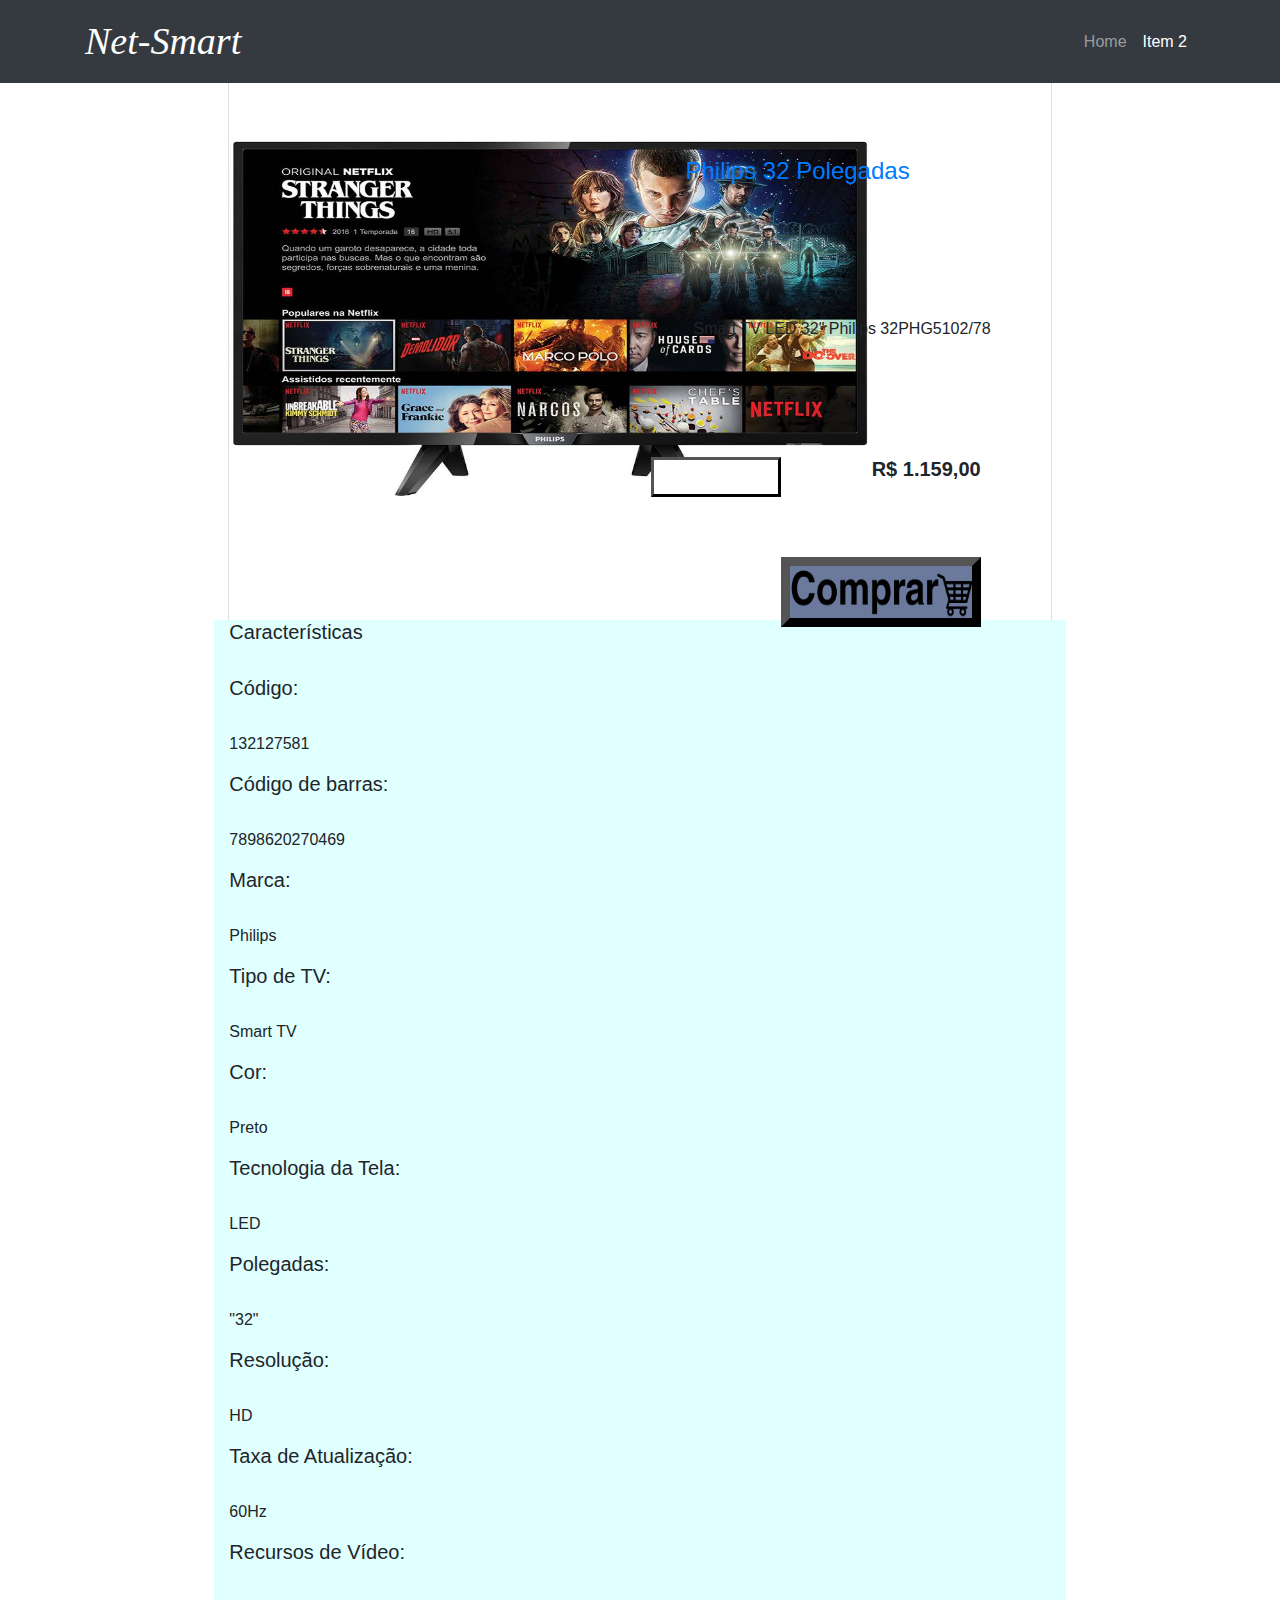
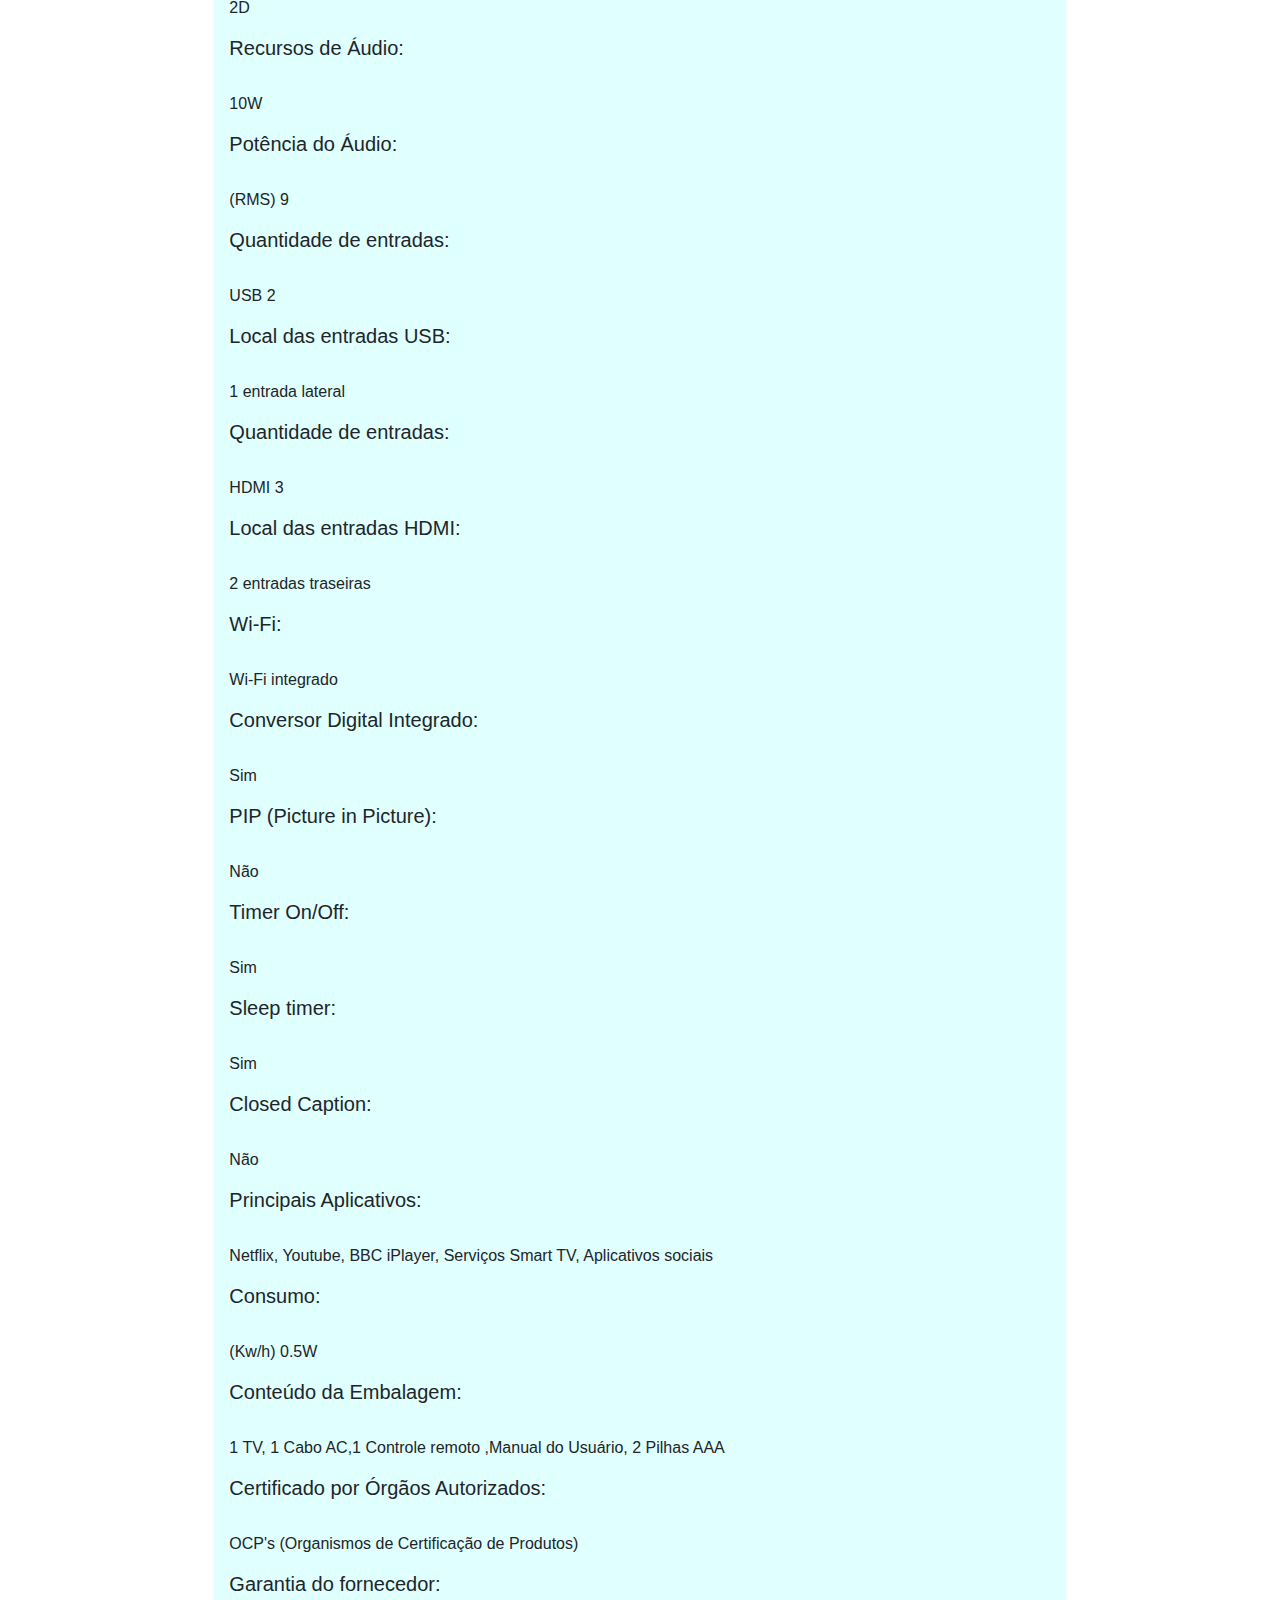
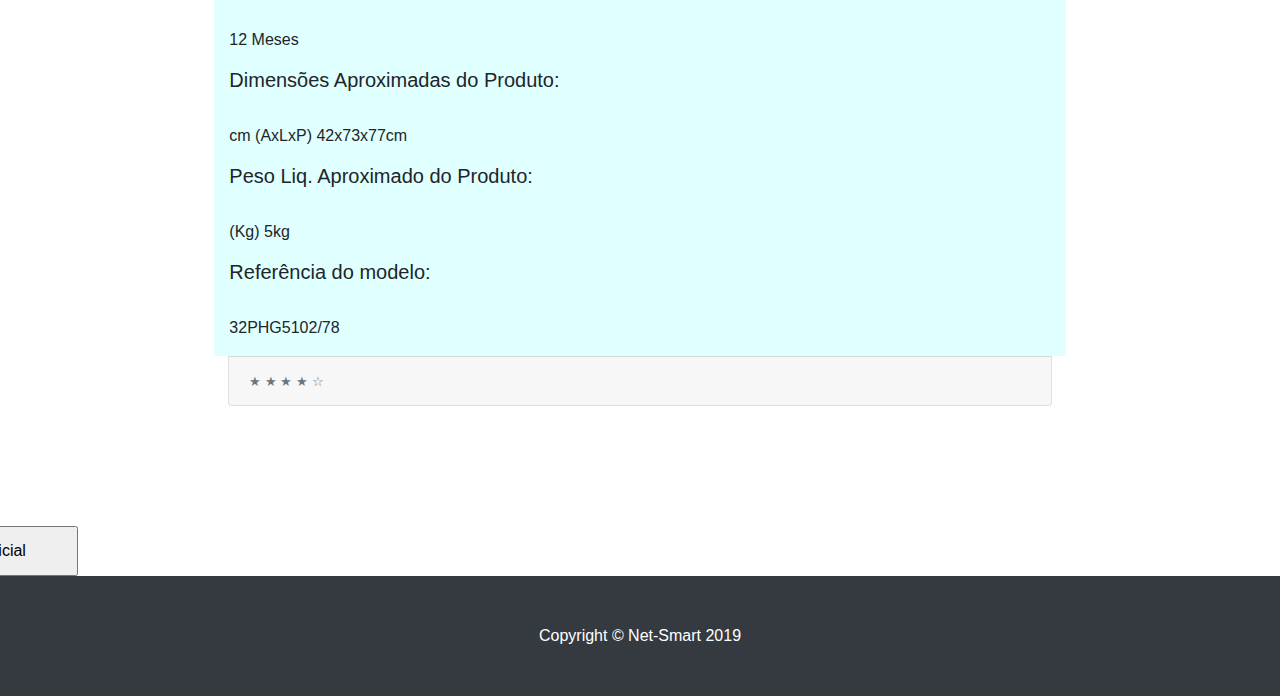
<file: front/pagitem2.html>
<!DOCTYPE html>
<html lang="en">

<head>

  <meta charset="utf-8">
  <meta name="viewport" content="width=device-width, initial-scale=1, shrink-to-fit=no">
  <meta name="description" content="">
  <meta name="author" content="">

  <title>Net-Smart</title>

  <!-- Bootstrap core CSS -->
  <link href="vendor/bootstrap/css/bootstrap.min.css" rel="stylesheet">

  <!-- Custom styles for this template -->
  <link href="css/decoraitem2.css" rel="stylesheet">

</head>

<body>

  <!-- Navigation -->
  <nav class="navbar navbar-expand-lg navbar-dark bg-dark fixed-top">
    <div class="container">
      <a class="navbar-brand" href="#">Net-Smart</a>
      <button class="navbar-toggler" type="button" data-toggle="collapse" data-target="#navbarResponsive" aria-controls="navbarResponsive" aria-expanded="false" aria-label="Toggle navigation">
        <span class="navbar-toggler-icon"></span>
      </button>
      <div class="collapse navbar-collapse" id="navbarResponsive">
        <ul class="navbar-nav ml-auto">
          <li class="nav-item ">
            <a class="nav-link" href="index.html">Home
            </a>
          </li>
          <!--
          <li class="nav-item">
            <a class="nav-link active" href="#">Cadastrar-se</a>
            <span class="sr-only">(current)</span>
          </li>
          -->
          <li class="nav-item">
            <a class="nav-link active" href="#">Item 2</a>
          </li>
        </ul>
      </div>
    </div>
  </nav>
<!-- Navigation -->


<div class="container col-lg-14 col-md-8">
  
   
                        <div class="card h-100">
                       
                          <a href="pagitem2.html"><img class="imgitem2" src="./imagens/picture2.jpg"></a>
                       
                                      <div class="card-body">
                                        
                                        <h4 class="nomeitem2">
                                          <a href="pagitem2.html">Philips 32 Polegadas</a>
                                        </h4>
                                        
                                        <h5 class="preco2">R$ 1.159,00</h5>
                                        <input href="#" name="enviar" type="image" id="enviar" src="./imagens/cart.png" alt="Enviar" class="carinho2" >
                                         
                                        <p class="detalhes2">Smart TV LED 32" Philips 32PHG5102/78</p>
                                      </div>
                       
                                     <input type="number" name="quantity" min="1" max="100" class="numero2">
                                              <div class="row">
                                                <div class="col s12 m5">
                                                      <h5>Características</h5>
                                                          <br>
                                                          <h5>Código:</h5>
                                                          <br>  
                                                          <p> 132127581</p>
                                                          
                                                          <h5>Código de barras:</h5>
                                                          <br>
                                                            <p>7898620270469</p>

                                                          <h5>Marca:</h5>
                                                            <br>
                                                             <p>Philips</p>

                                                          <h5>Tipo de TV:</h5>
                                                            <br>
                                                            <p>Smart TV</p>

                                                          <h5>Cor:</h5>
                                                            <br>
                                                             <p>Preto</p>

                                                          <h5>Tecnologia da Tela:</h5>
                                                            <br>
                                                            <p>LED</p>

                                                          <h5>Polegadas:</h5>
                                                            <br>
                                                          <p>"32"</p>

                                                          <h5>Resolução:</h5>
                                                            <br>
                                                           <p>HD</p>

                                                          <h5>Taxa de Atualização:</h5>
                                                            <br>
                                                           <p>60Hz</p>

                                                          <h5>Recursos de Vídeo:</h5>
                                                            <br>
                                                             <p>2D</p>

                                                          <h5>Recursos de Áudio:</h5>
                                                            <br>
                                                             <p>10W</p>

                                                          <h5>Potência do Áudio:</h5>
                                                            <br>
                                                             <p>(RMS) 9</p>

                                                          <h5>Quantidade de entradas:</h5>
                                                            <br>
                                                           <p>USB 2</p>

                                                          <h5>Local das entradas USB:</h5>
                                                            <br>
                                                            <p>1 entrada lateral</p>

                                                          <h5>Quantidade de entradas:</h5>
                                                            <br>
                                                           <p>HDMI 3</p>

                                                          <h5>Local das entradas HDMI:</h5>
                                                            <br>
                                                             <p>2 entradas traseiras</p>

                                                          <h5>Wi-Fi:</h5>
                                                            <br>
                                                             <p>Wi-Fi integrado</p>

                                                          <h5>Conversor Digital Integrado:</h5>
                                                            <br>
                                                             <p>Sim</p>

                                                          <h5>PIP (Picture in Picture):</h5>
                                                            <br>
                                                              <p>Não</p>

                                                          <h5>Timer On/Off:</h5>
                                                            <br>
                                                              <p>Sim</p>

                                                          <h5>Sleep timer:</h5>
                                                            <br>
                                                             <p>Sim</p>

                                                          <h5>Closed Caption:</h5>
                                                            <br>
                                                            <p>Não</p>

                                                          <h5>Principais Aplicativos:</h5>
                                                            <br>
                                                            <p>Netflix, Youtube, BBC iPlayer, Serviços Smart TV, Aplicativos sociais</p>

                                                          <h5>Consumo:</h5>
                                                            <br>
                                                             <p>(Kw/h)  0.5W</p>

                                                          <h5> Conteúdo da Embalagem:</h5>
                                                            <br>
                                                             <p>1 TV, 1 Cabo AC,1 Controle remoto ,Manual do Usuário, 2 Pilhas AAA</p>

                                                          <h5>Certificado por Órgãos Autorizados:</h5>
                                                            <br>
                                                           <p>OCP's (Organismos de Certificação de Produtos)</p>

                                                          <h5>Garantia do fornecedor:</h5>
                                                            <br>
                                                            <p>12 Meses</p>

                                                          <h5>Dimensões Aproximadas do Produto:</h5>
                                                            <br>
                                                             <p>cm (AxLxP) 42x73x77cm</p>

                                                          <h5>Peso Liq. Aproximado do Produto:</h5>
                                                            <br>
                                                           <p>(Kg)  5kg</p>

                                                          <h5>Referência do modelo:</h5>
                                                            <br>
                                                              <p>32PHG5102/78</p>
                                              </div>
                                            </div>
                                            <div class="card-footer">
                                              <small class="text-muted">&#9733; &#9733; &#9733; &#9733; &#9734;</small>
                                            </div>
                        </div>
                        <br>
                        <br>
                        <br>
                        <br>
                        <br>
                        <a href="index.html"><input type="button" value="Página Inicial" onClick="Nova()" class="home"></a>
                        <br>
</div>


          <!-- Footer -->
        <footer class="py-5 bg-dark">
          <div class="container">
          <p class="m-0 text-center text-white">Copyright &copy; Net-Smart 2019</p>
          </div>
         <!-- /.container -->
        </footer>

  <!-- Bootstrap core JavaScript -->
<script src="vendor/jquery/jquery.min.js"></script>
<script src="vendor/bootstrap/js/bootstrap.bundle.min.js"></script>

</body>

</html>
</file>
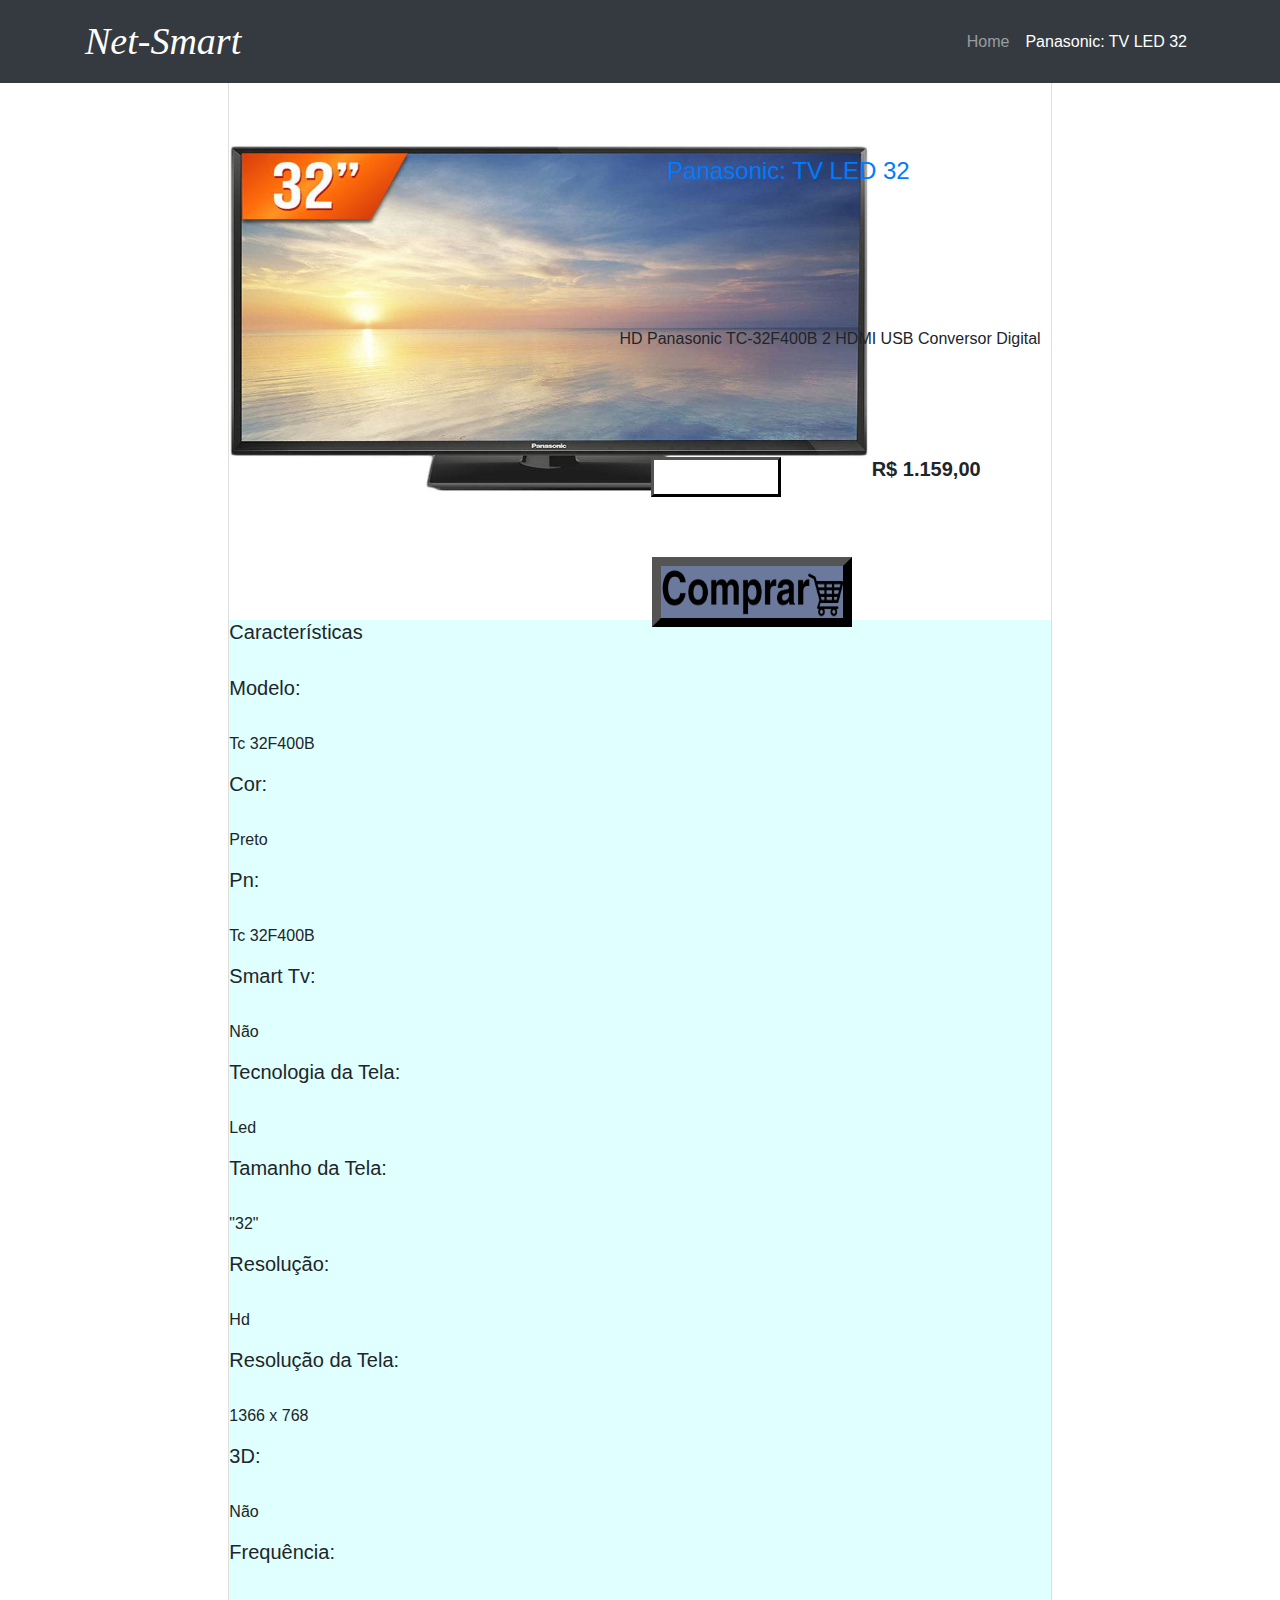
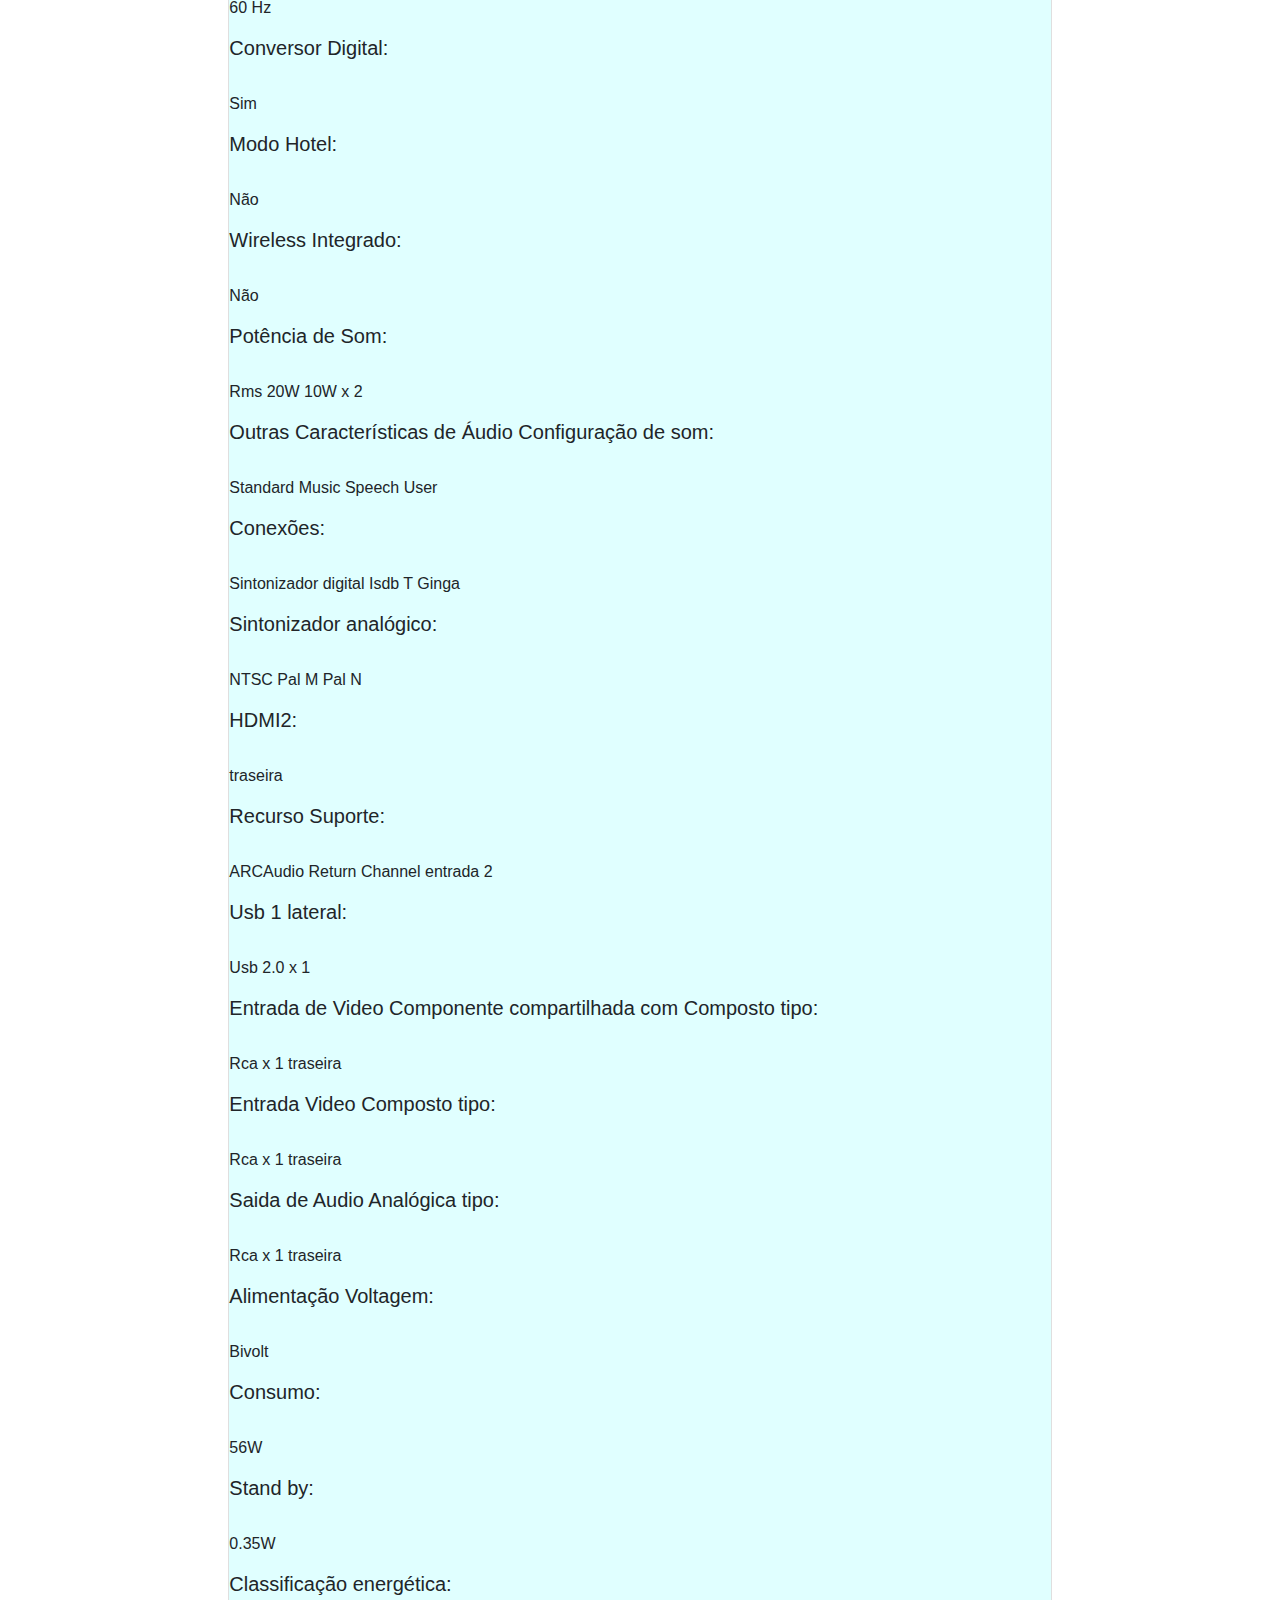
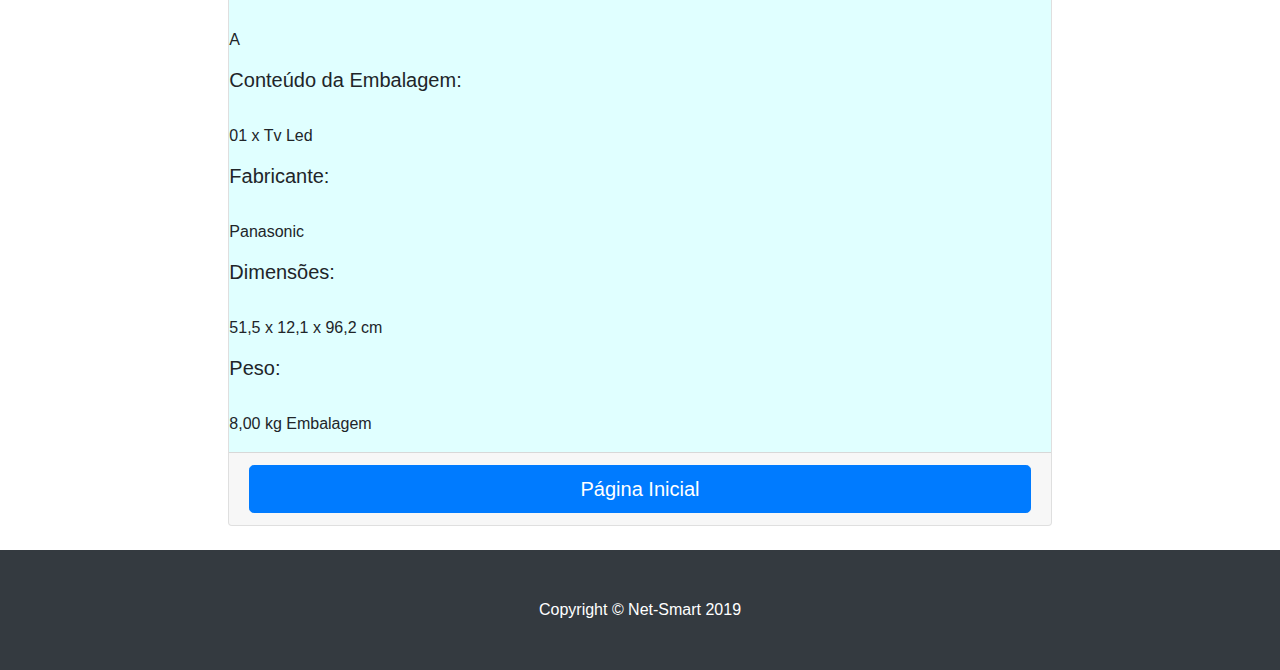
<file: front/pagitem3.html>
<!DOCTYPE html>
<html lang="en">

<head>

  <meta charset="utf-8">
  <meta name="viewport" content="width=device-width, initial-scale=1, shrink-to-fit=no">
  <meta name="description" content="">
  <meta name="author" content="">

  <title>Net-Smart</title>

  <!-- Bootstrap core CSS -->
  <link href="vendor/bootstrap/css/bootstrap.min.css" rel="stylesheet">

  <!-- Custom styles for this template -->
  <link href="css/decoraitem3.css" rel="stylesheet">

</head>

<body>

  <!-- Navigation -->
  <nav class="navbar navbar-expand-lg navbar-dark bg-dark fixed-top">
    <div class="container">
      <a class="navbar-brand" href="#">Net-Smart</a>
      <button class="navbar-toggler" type="button" data-toggle="collapse" data-target="#navbarResponsive" aria-controls="navbarResponsive" aria-expanded="false" aria-label="Toggle navigation">
        <span class="navbar-toggler-icon"></span>
      </button>
      <div class="collapse navbar-collapse" id="navbarResponsive">
        <ul class="navbar-nav ml-auto">
          <li class="nav-item ">
            <a class="nav-link" href="index.html">Home
            </a>
          </li>
          <li class="nav-item">
            <a class="nav-link active" href="#">Panasonic: TV LED 32</a>
          </li>
        </ul>
      </div>
    </div>
  </nav>
<!-- Navigation -->


<div class="container col-lg-14 col-md-8">
  
   
                        <div class="card h-100">
                       
                          <a href="pagitem3.html"><img class="imgitem3" src="./imagens/picture3.jpg"></a>
                       
                                      <div class="card-body">
                                        
                                        <h4 class="nomeitem3">
                                          <a href="pagitem3.html">Panasonic: TV LED 32</a>
                                        </h4>
                                        
                                        <h5 class="preco3">R$ 1.159,00</h5>
                                        <input href="#" name="enviar" type="image" id="enviar" src="./imagens/cart.png" alt="Enviar" class="carinho3" >
                                         
                                        <p class="detalhes3">HD Panasonic TC-32F400B 2 HDMI USB Conversor Digital</p>
                                      </div>
                       
                                     <input type="number" name="quantity" min="1" max="100" class="numero3">
                                              
                                              <div  class="cor" ><div class="container col-lg-12 col-md-11"></div>
                                                <div>
                                                      <h5>Características</h5>
                                                          <br>
                                                          <h5>Modelo:</h5>
                                                              <br>
                                                              <p>Tc 32F400B</p>
                                                          <h5>Cor:</h5>
                                                              <br>
                                                             <p>Preto</p>

                                                          <h5>Pn:</h5>
                                                            <br>
                                                              <p>Tc 32F400B</p>

                                                          <h5>Smart Tv:</h5>
                                                            <br>
                                                            <p>Não</p>

                                                          <h5>Tecnologia da Tela:</h5>
                                                            <br>
                                                            <p>Led</p>

                                                          <h5>Tamanho da Tela:</h5>
                                                            <br>
                                                             <p>"32"</p>

                                                          <h5>Resolução:</h5>
                                                            <br>  
                                                             <p>Hd</p>

                                                          <h5>Resolução da Tela:</h5>
                                                            <br>
                                                             <p>1366 x 768</p>

                                                          <h5>3D:</h5>
                                                            <br>
                                                            <p>Não</p>

                                                          <h5>Frequência:</h5>
                                                            <br>
                                                            <p>60 Hz</p>

                                                          <h5>Conversor Digital:</h5>
                                                            <br>
                                                             <p>Sim</p>

                                                          <h5>Modo Hotel:</h5>
                                                            <br>
                                                            <p>Não</p>

                                                          <h5>Wireless Integrado:</h5>
                                                            <br>
                                                            <p>Não</p>

                                                            <h5>Potência de Som:</h5>
                                                            <br>
                                                            <p> Rms 20W 10W x 2</p>

                                                            <h5>Outras Características de Áudio Configuração de som:</h5>
                                                            <br>
                                                            <p> Standard Music Speech User</p>

                                                            <h5>Conexões:</h5>
                                                            <br>
                                                            <p>Sintonizador digital Isdb T Ginga</p> 

                                                            <h5>Sintonizador analógico:</h5>
                                                            <br>
                                                            <p>NTSC Pal M Pal N</p> 

                                                            <h5>HDMI2:</h5>
                                                            <br>
                                                             <p>traseira</p> 

                                                            <h5>Recurso Suporte:</h5>
                                                            <br>
                                                             <p>ARCAudio Return Channel entrada 2 </p>

                                                           <h5> Usb 1 lateral:</h5>
                                                            <br>
                                                            <p>Usb 2.0 x 1</p> 

                                                           <h5> Entrada de Video Componente compartilhada com Composto tipo:</h5>
                                                            <br>
                                                             <p>Rca x 1 traseira</p> 

                                                            <h5>Entrada Video Composto tipo:</h5>
                                                            <br>
                                                             <p>Rca x 1 traseira</p> 

                                                            <h5>Saida de Audio Analógica tipo:</h5>
                                                            <br>
                                                             <p>Rca x 1 traseira</p>

                                                            <h5>Alimentação Voltagem:</h5>
                                                            <br>
                                                            <p>Bivolt</p>

                                                            <h5>Consumo:</h5>
                                                            <br>
                                                           <p> 56W</p> 

                                                            <h5>Stand by:</h5>
                                                            <br> 
                                                            <p>0.35W</p> 

                                                            <h5>Classificação energética:</h5>
                                                            <br> 
                                                           <p> A</p>

                                                            <h5>Conteúdo da Embalagem:</h5>
                                                            <br>
                                                            <p> 01 x Tv Led</p>

                                                            <h5>Fabricante:</h5>
                                                            <br>
                                                            <p>Panasonic</p>

                                                            <h5>Dimensões:</h5>
                                                            <br>
                                                            <p> 51,5 x 12,1 x 96,2 cm</p> 
                                                            
                                                            <h5>Peso:</h5>
                                                            <br>
                                                            <p>8,00 kg Embalagem</p>

                                                </div>
                                              </div>
                                            <div class="card-footer">
                                              <a href="index.php"><button type="button" class="btn btn-primary btn-lg btn-block" onClick="Nova()" href="index.php" class="text-muted">Página Inicial</button></a>
                                            </div>
                        </div>
                        <br>
</div>


          <!-- Footer -->
        <footer class="py-5 bg-dark">
          <div class="container">
          <p class="m-0 text-center text-white">Copyright &copy; Net-Smart 2019</p>
          </div>
         <!-- /.container -->
        </footer>

  <!-- Bootstrap core JavaScript -->
<script src="vendor/jquery/jquery.min.js"></script>
<script src="vendor/bootstrap/js/bootstrap.bundle.min.js"></script>

</body>

</html>
</file>
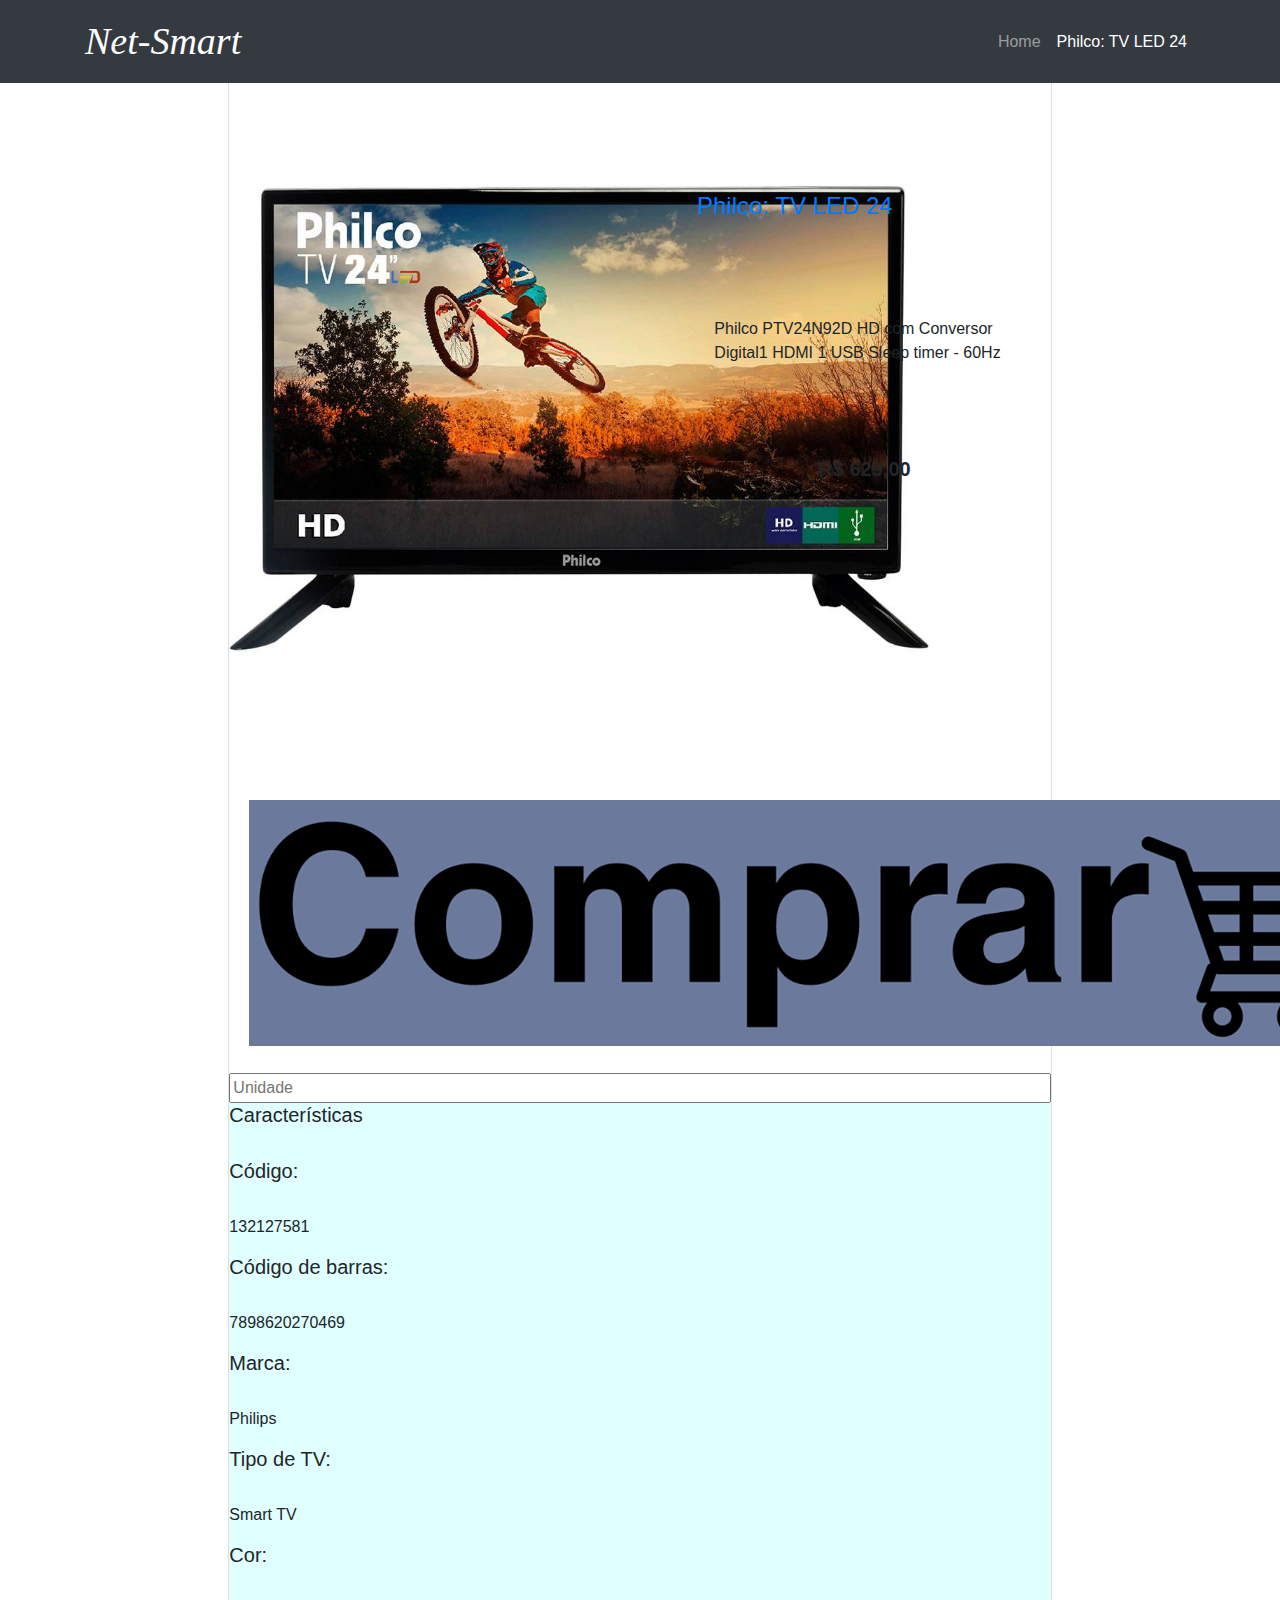
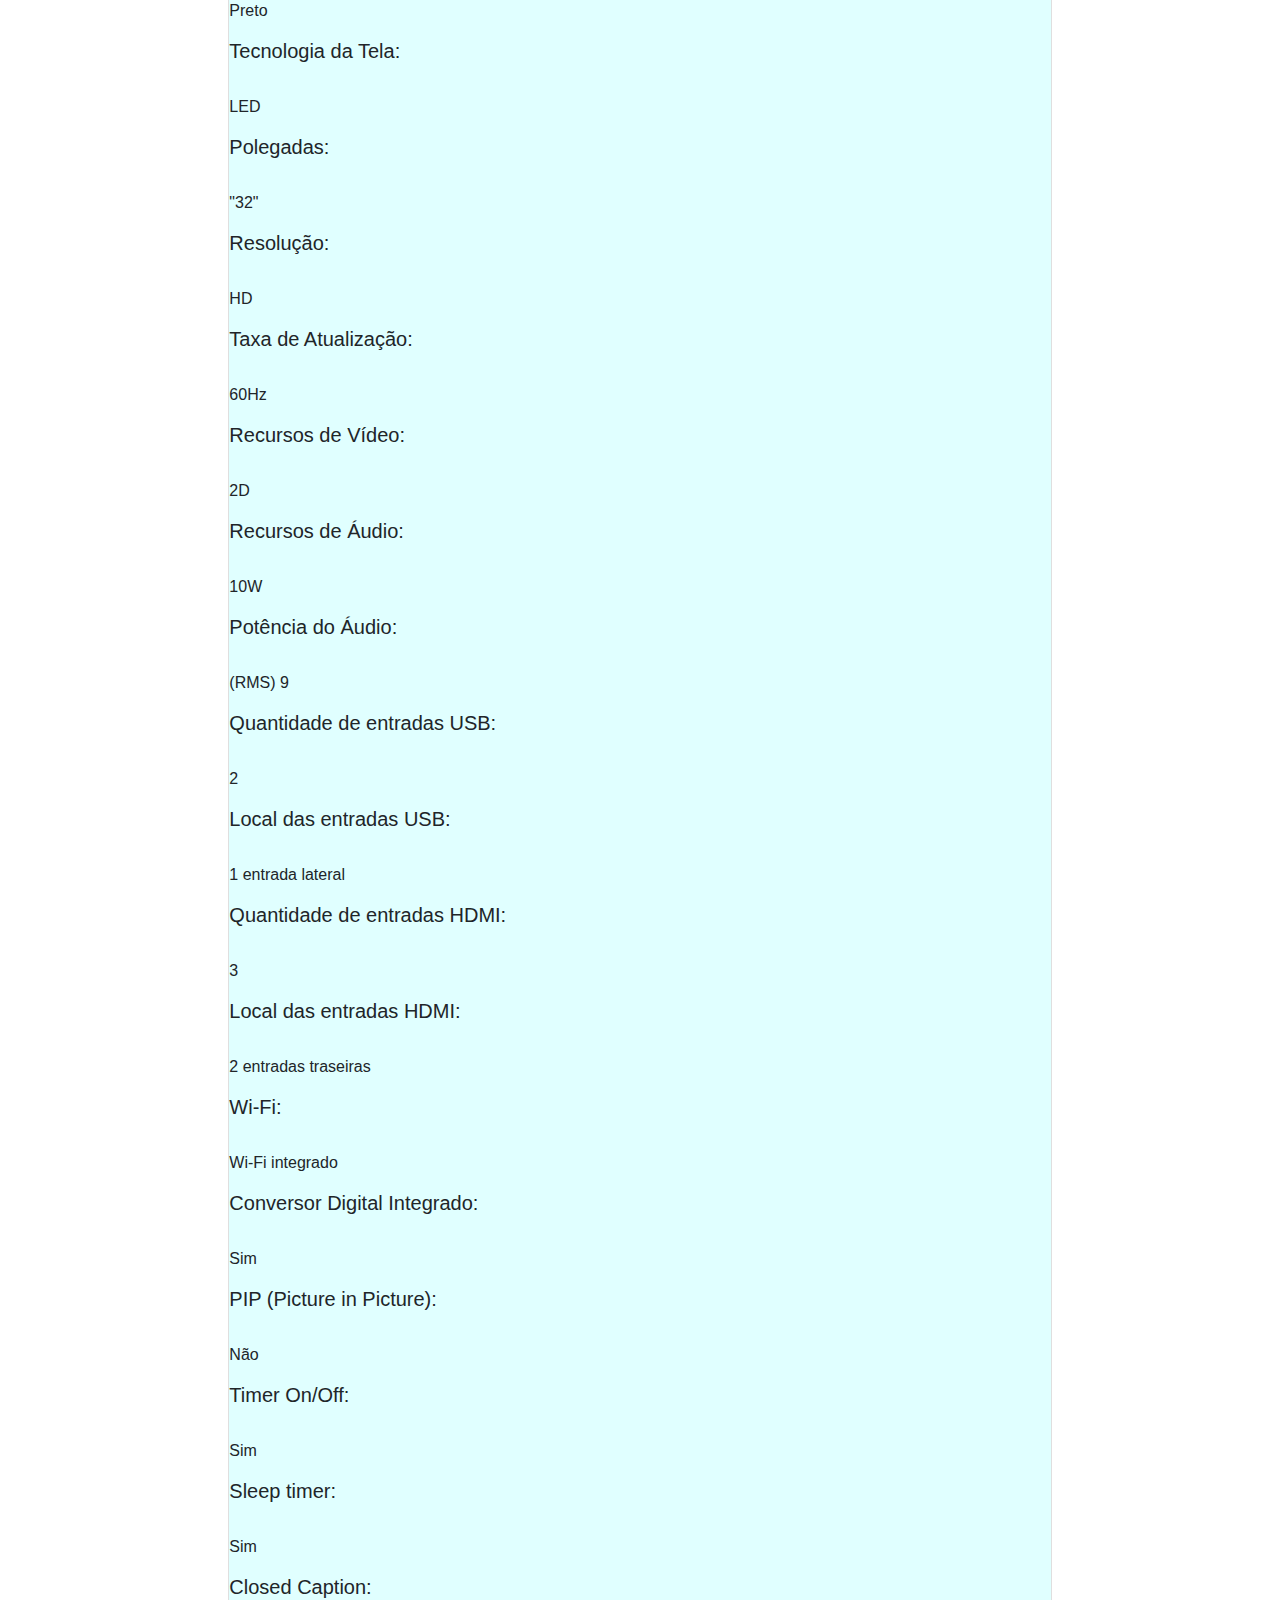
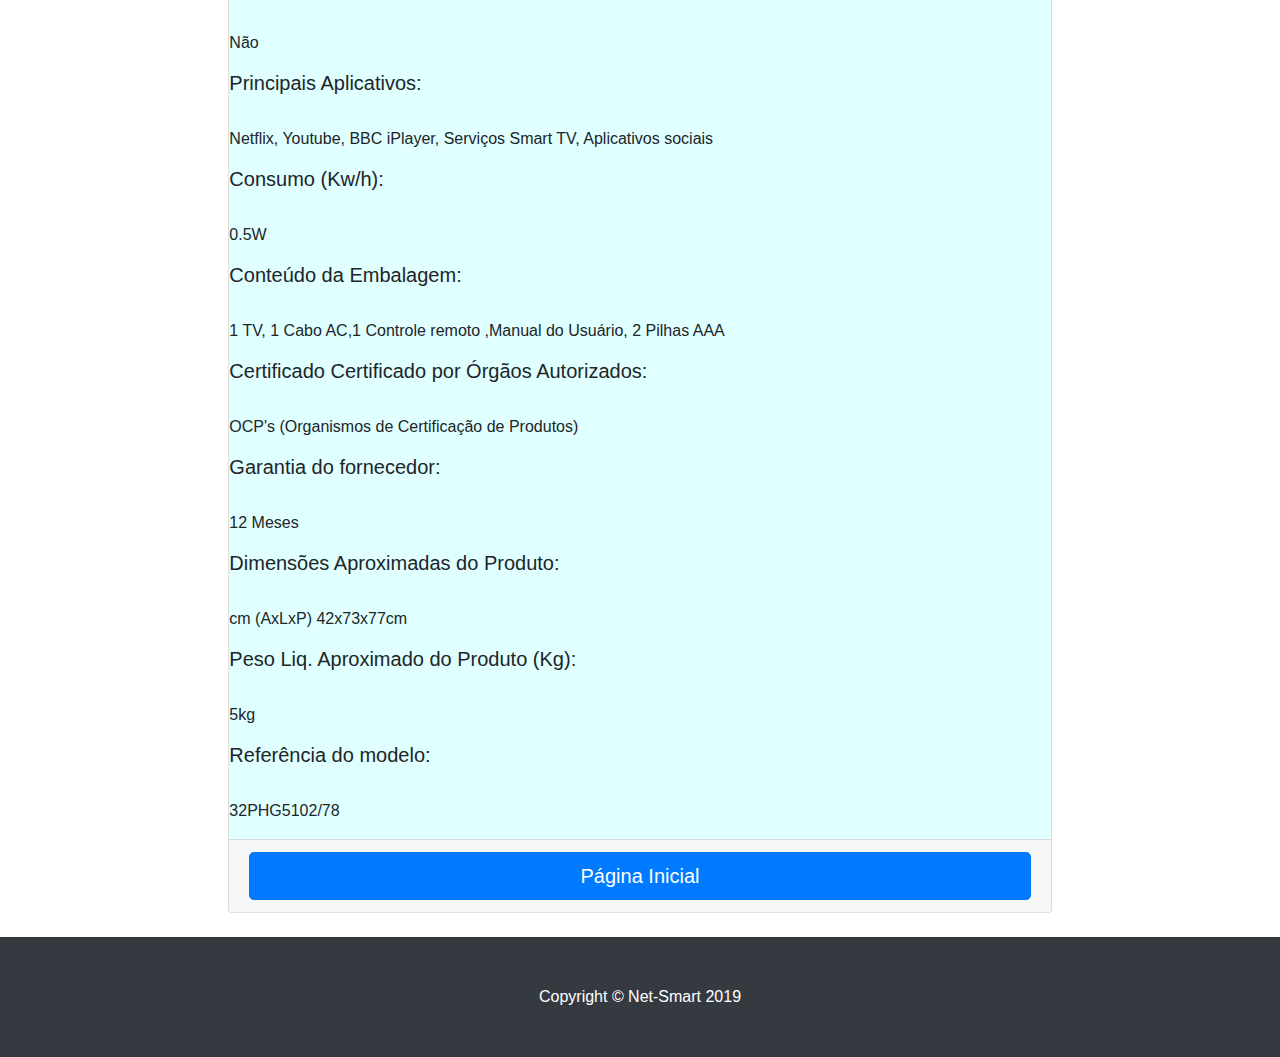
<file: front/pagitem4.html>
<!DOCTYPE html>
<html lang="en">

<head>

  <meta charset="utf-8">
  <meta name="viewport" content="width=device-width, initial-scale=1, shrink-to-fit=no">
  <meta name="description" content="">
  <meta name="author" content="">

  <title>Net-Smart</title>

  <!-- Bootstrap core CSS -->
  <link href="vendor/bootstrap/css/bootstrap.min.css" rel="stylesheet">

  <!-- Custom styles for this template -->
  <link href="css/decoraitem4.css" rel="stylesheet">

</head>

<body>

  <!-- Navigation -->
  <nav class="navbar navbar-expand-lg navbar-dark bg-dark fixed-top">
    <div class="container">
      <a class="navbar-brand" href="#">Net-Smart</a>
      <button class="navbar-toggler" type="button" data-toggle="collapse" data-target="#navbarResponsive" aria-controls="navbarResponsive" aria-expanded="false" aria-label="Toggle navigation">
        <span class="navbar-toggler-icon"></span>
      </button>
      <div class="collapse navbar-collapse" id="navbarResponsive">
        <ul class="navbar-nav ml-auto">
          <li class="nav-item ">
            <a class="nav-link" href="index.html">Home
            </a>
          </li>
          <li class="nav-item">
            <a class="nav-link active" href="#">Philco: TV LED 24</a>
          </li>
        </ul>
      </div>
    </div>
  </nav>
<!-- Navigation -->


<div class="container col-lg-14 col-md-8">
  
   
                        <div class="card h-100">
                       
                          <a href="pagitem4.html"><img class="imgitem4" src="./imagens/picture4.jpg"></a>
                       
                                      <div class="card-body">
                                        
                                        <h4 class="nomeitem4">
                                          <a href="pagitem4.html">Philco: TV LED 24</a>
                                        </h4>
                                        
                                        <h5 class="preco4">R$ 629,00 </h5>
                                        <input href="#" name="enviar" type="image" id="enviar" src="./imagens/cart.png" alt="Enviar" class="carinho4" >
                                         
                                        <p class="detalhes4">Philco PTV24N92D HD com Conversor<br> Digital1 HDMI 1 USB Sleep timer - 60Hz</p>
                                      </div>
                       
                                     <input placeholder="Unidade" type="number" name="quantity" min="1" max="100" class="numero4">

                                              <div  class="cordefundo" ><div class="container col-lg-12 col-md-11"></div>
                                                <div>
                                                      <h5>Características</h5>
                                                          <br>
                                                        <h5> Código: </h5>
                                                        <br>
                                                          <p>132127581</p>

                                                        <h5>Código de barras:</h5>
                                                          <br>
                                                          <p>7898620270469</p>

                                                        <h5>Marca:</h5>  
                                                           <br>
                                                           <p>Philips</p>

                                                        <h5>Tipo de TV:</h5>
                                                            <br>
                                                            <p>Smart TV</p>

                                                        <h5>Cor:</h5>
                                                           <br>
                                                           <p>Preto</p>

                                                        <h5>Tecnologia da Tela:</h5>
                                                            <br>
                                                            <p>LED</p>

                                                        <h5>Polegadas:</h5>
                                                           <br>
                                                           <p>"32"</p>

                                                        <h5>Resolução:</h5>
                                                           <br>
                                                           <p>HD</p>

                                                        <h5>Taxa de Atualização:</h5>
                                                            <br>
                                                            <p>60Hz</p>

                                                        <h5>Recursos de Vídeo:</h5>
                                                            <br>
                                                            <p>2D</p>

                                                        <h5>Recursos de Áudio:</h5>
                                                            <br>
                                                            <p>10W</p>

                                                        <h5>Potência do Áudio:</h5>
                                                            <br>
                                                            <p>(RMS) 9</p>

                                                        <h5>Quantidade de entradas USB:</h5>
                                                            <br>
                                                            <p>2</p>

                                                        <h5>Local das entradas USB:</h5>
                                                            <br>
                                                            <p>1 entrada lateral</p>

                                                        <h5>Quantidade de entradas HDMI:</h5>
                                                            <br>
                                                            <p>3</p>

                                                        <h5>Local das entradas HDMI:</h5>
                                                            <br>
                                                            <p>2 entradas traseiras</p>

                                                        <h5>Wi-Fi:</h5>
                                                            <br>
                                                            <p>Wi-Fi integrado</p>

                                                        <h5>Conversor Digital Integrado:</h5>
                                                            <br>
                                                            <p>Sim</p>

                                                        <h5>PIP (Picture in Picture):</h5>
                                                            <br>
                                                            <p>Não</p>

                                                        <h5>Timer On/Off:</h5>
                                                            <br>
                                                            <p>Sim</p>

                                                        <h5>Sleep timer:</h5>
                                                            <br>
                                                            <p>Sim</p>

                                                        <h5>Closed Caption:</h5>
                                                            <br>
                                                            <p>Não</p>

                                                        <h5>Principais Aplicativos:</h5>
                                                            <br>
                                                            <p>Netflix, Youtube, BBC iPlayer, Serviços Smart TV, Aplicativos sociais</p>

                                                        <h5>Consumo (Kw/h):</h5>
                                                            <br>
                                                            <p>0.5W</p>

                                                        <h5>Conteúdo da Embalagem:</h5>
                                                            <br>
                                                            <p>1 TV, 1 Cabo AC,1 Controle remoto ,Manual do Usuário, 2 Pilhas AAA</p>

                                                        <h5>Certificado Certificado por Órgãos Autorizados:</h5>
                                                            <br>
                                                            <p>OCP's (Organismos de Certificação de Produtos)</p>

                                                        <h5>Garantia do fornecedor:</h5>
                                                            <br>
                                                            <p>12 Meses</p>

                                                        <h5>Dimensões Aproximadas do Produto:</h5>
                                                            <br>
                                                            <p>cm (AxLxP) 42x73x77cm</p>

                                                        <h5>Peso Liq. Aproximado do Produto (Kg):</h5>
                                                            <br>
                                                            <p>5kg</p>

                                                        <h5>Referência do modelo:</h5>
                                                            <br>
                                                            <p>32PHG5102/78</p>
                                                </div>
                                              </div>
                                            <div class="card-footer">
                                              <a href="index.html"><button type="button" class="btn btn-primary btn-lg btn-block" onClick="Nova()" href="index.html" class="text-muted">Página Inicial</button></a>
                                            </div>
                        </div>
                        <br>
</div>


          <!-- Footer -->
        <footer class="py-5 bg-dark">
          <div class="container">
          <p class="m-0 text-center text-white">Copyright &copy; Net-Smart 2019</p>
          </div>
         <!-- /.container -->
        </footer>

  <!-- Bootstrap core JavaScript -->
<script src="vendor/jquery/jquery.min.js"></script>
<script src="vendor/bootstrap/js/bootstrap.bundle.min.js"></script>

</body>

</html>
</file>
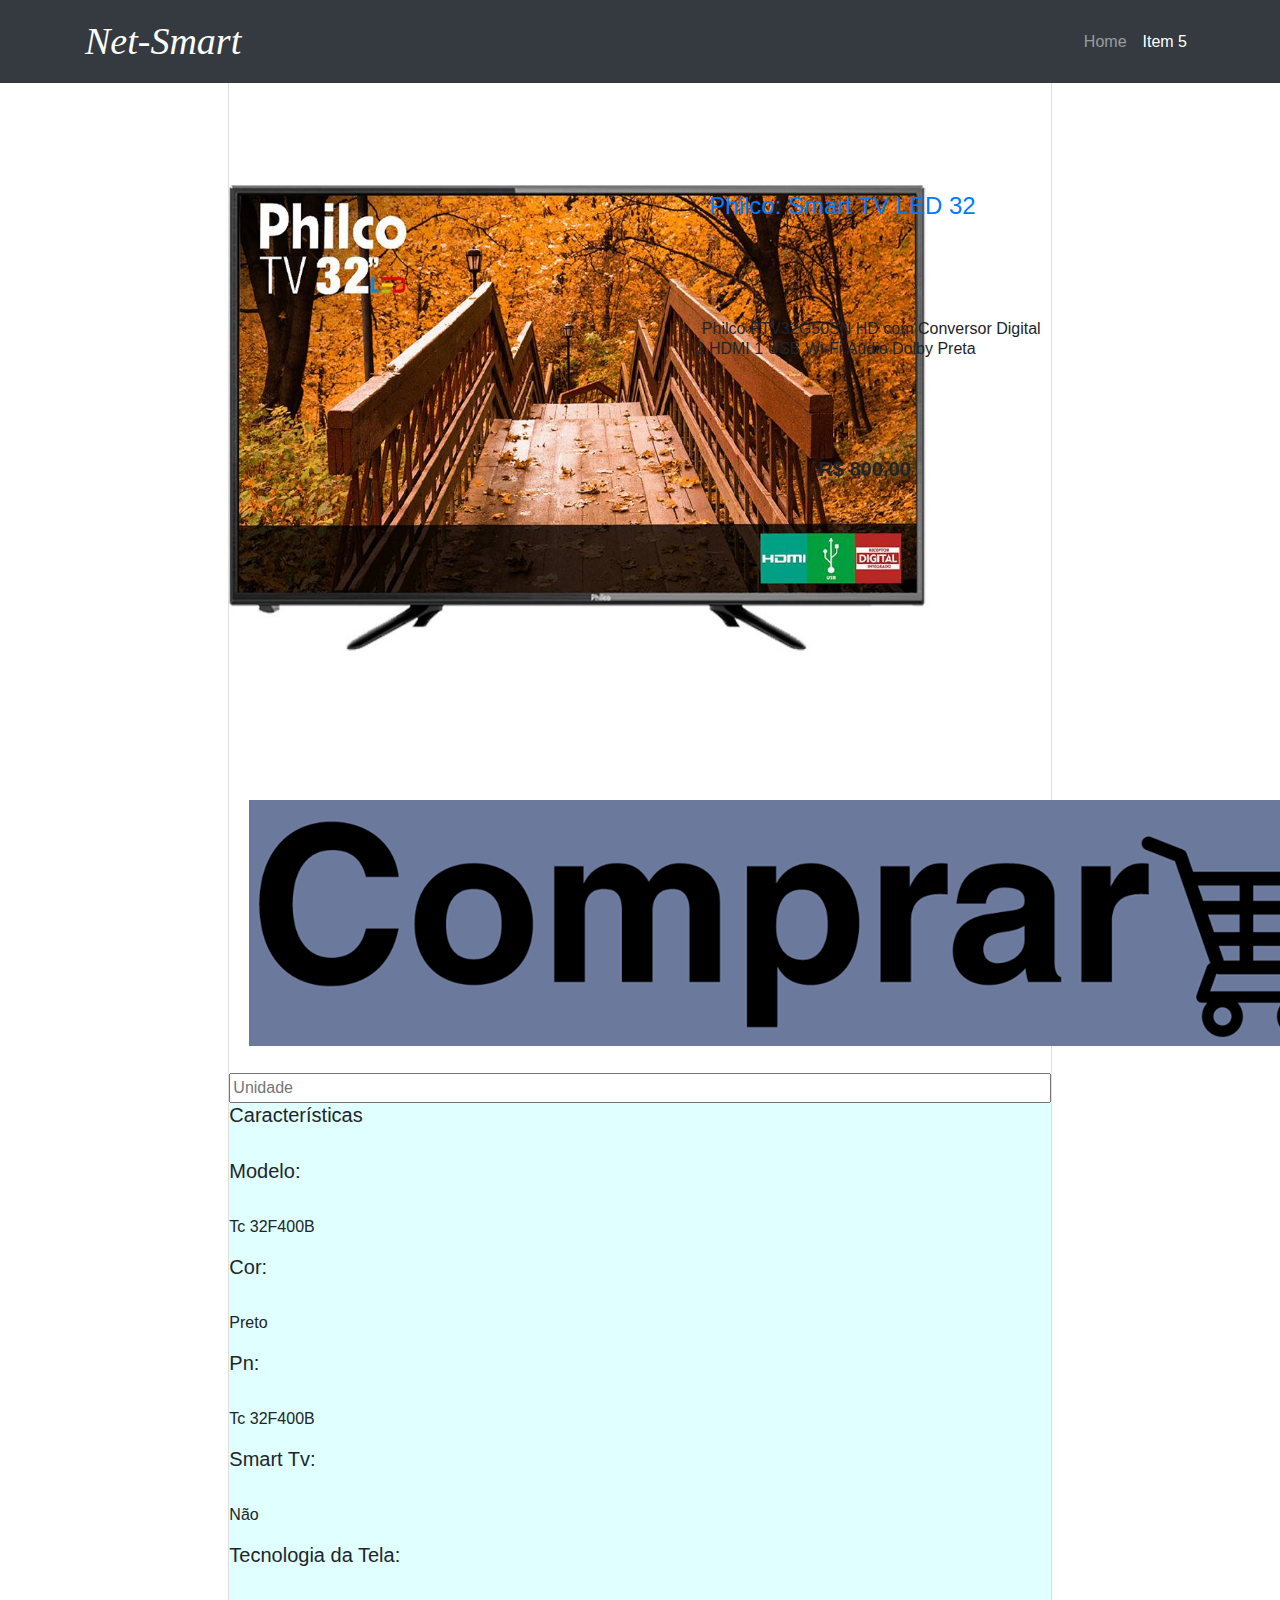
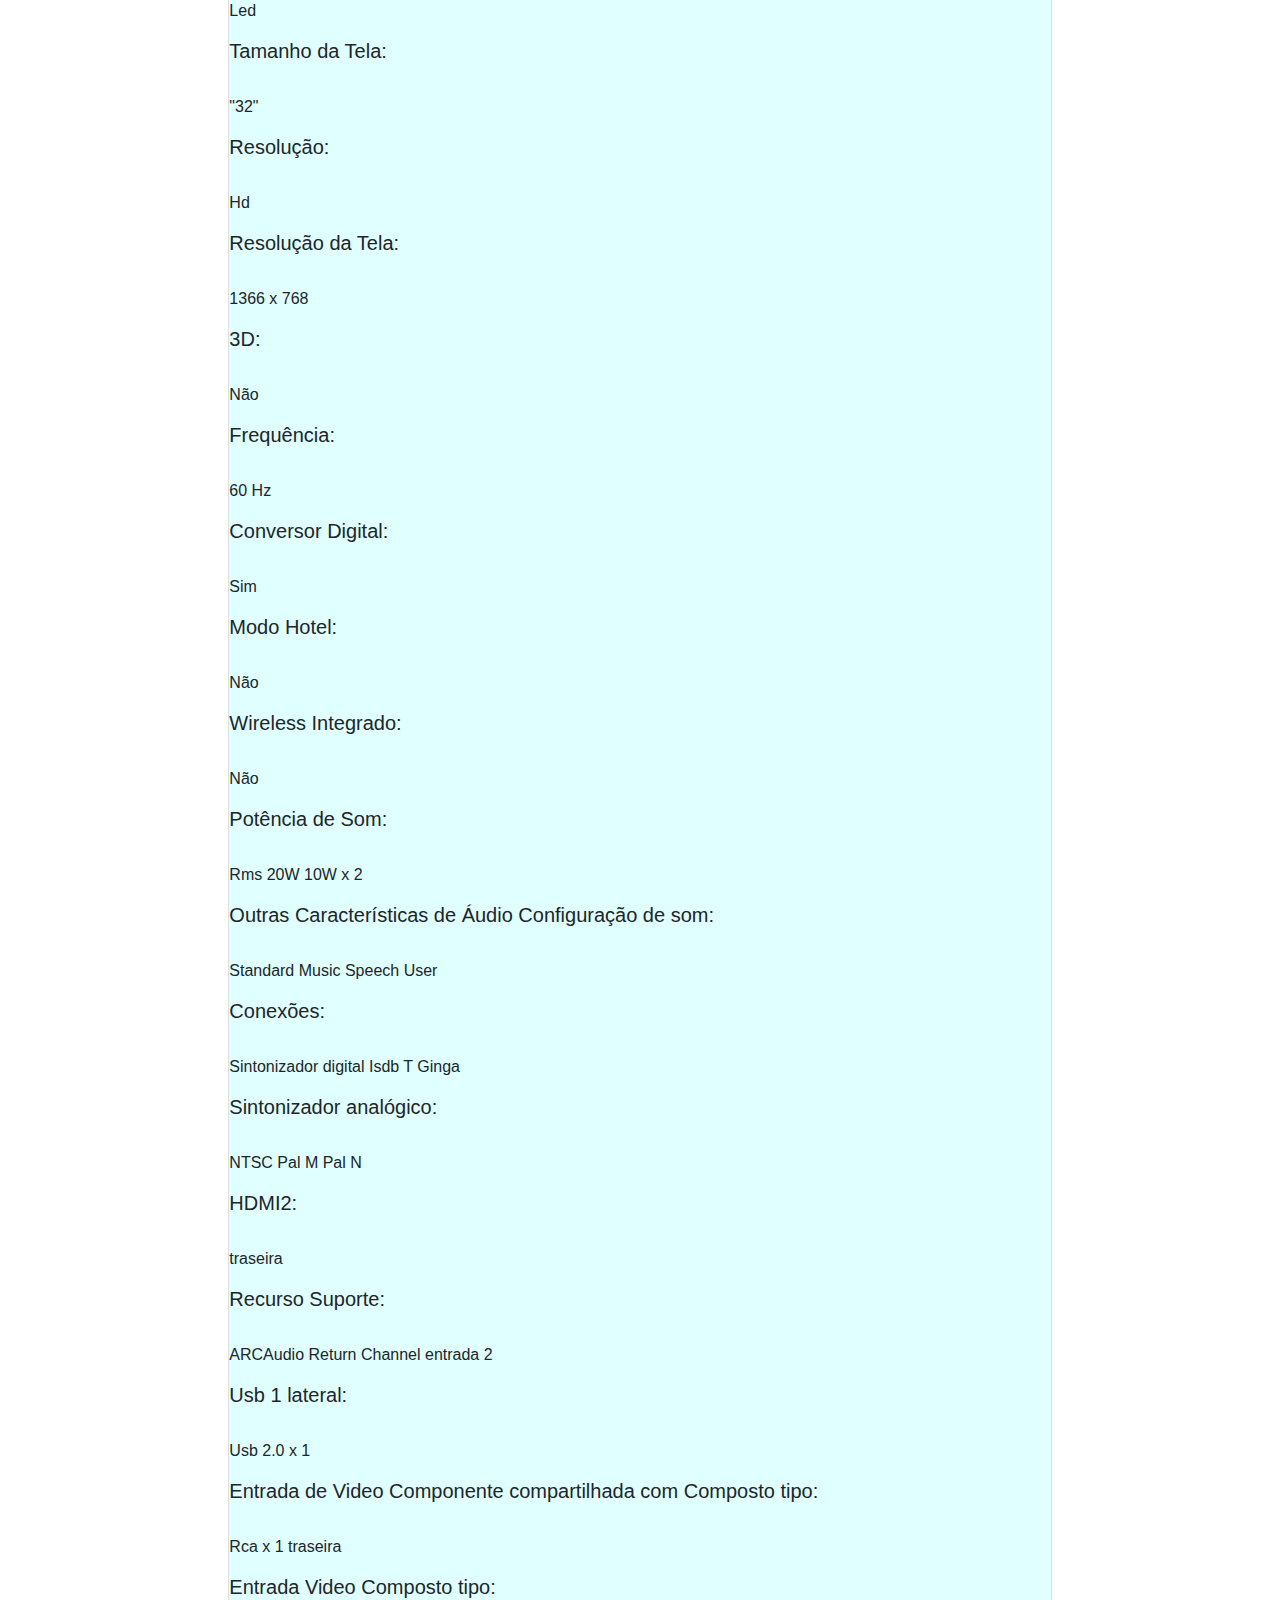
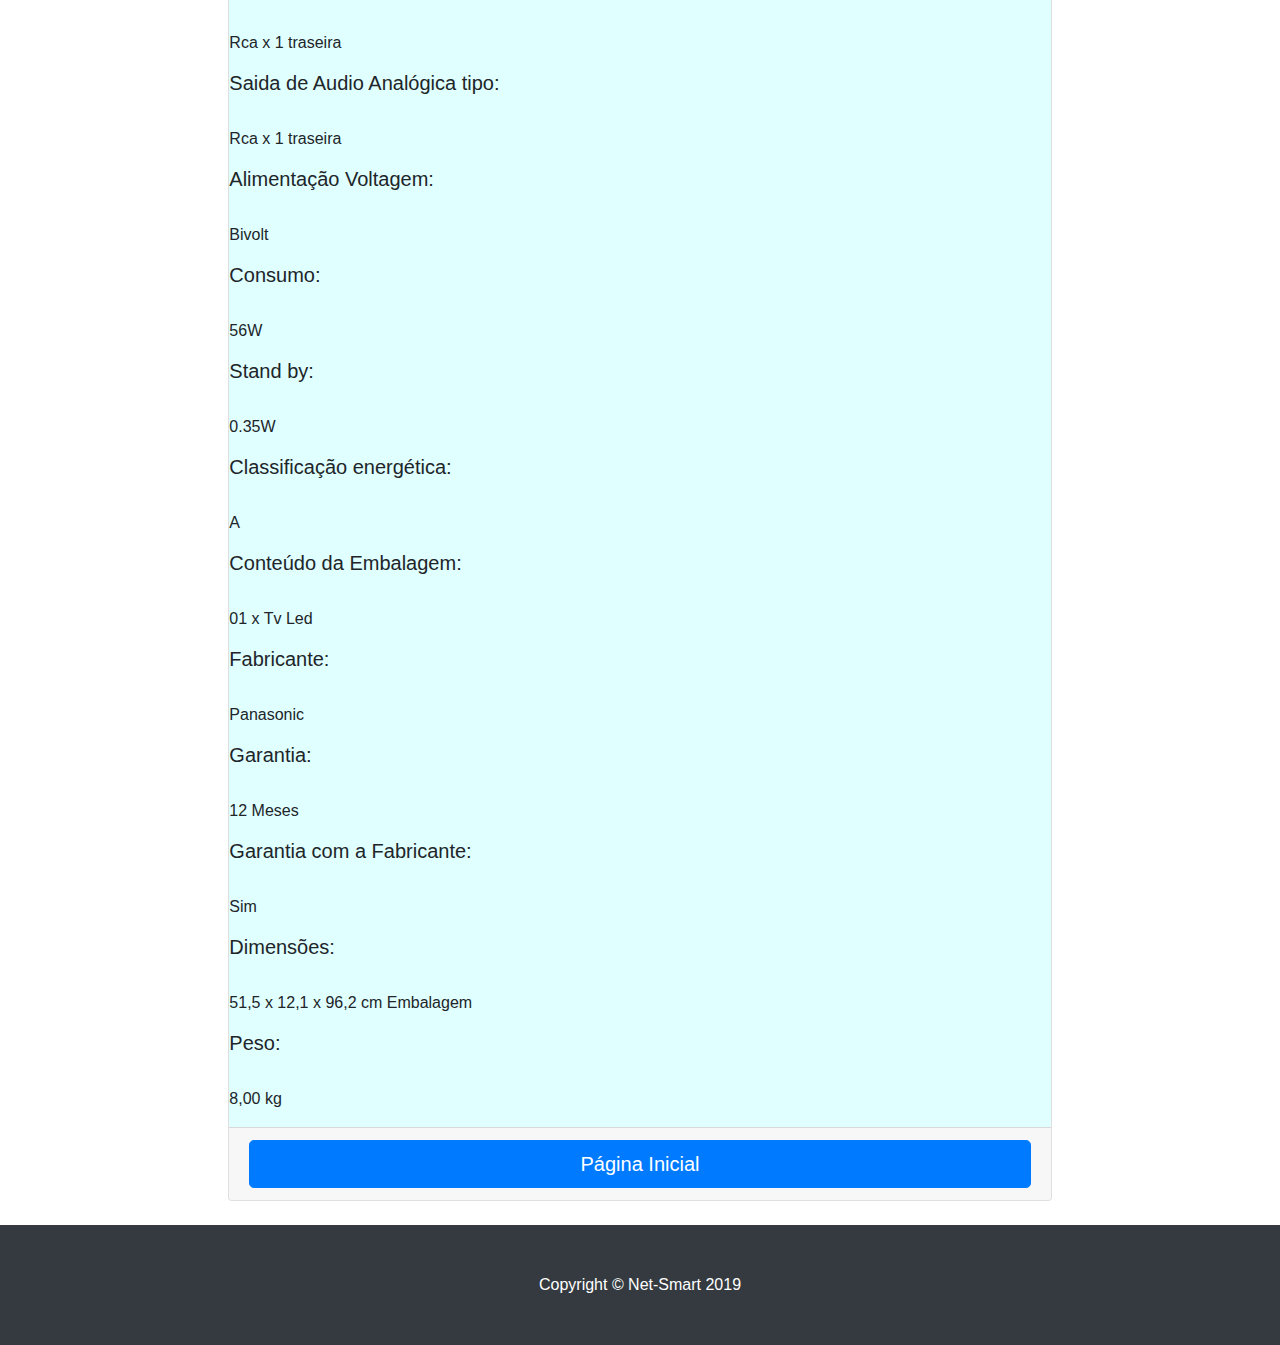
<file: front/pagitem5.html>
<!DOCTYPE html>
<html lang="en">

<head>

  <meta charset="utf-8">
  <meta name="viewport" content="width=device-width, initial-scale=1, shrink-to-fit=no">
  <meta name="description" content="">
  <meta name="author" content="">

  <title>Net-Smart</title>

  <!-- Bootstrap core CSS -->
  <link href="vendor/bootstrap/css/bootstrap.min.css" rel="stylesheet">

  <!-- Custom styles for this template -->
  <link href="css/decoraitem5.css" rel="stylesheet">

</head>

<body>

  <!-- Navigation -->
  <nav class="navbar navbar-expand-lg navbar-dark bg-dark fixed-top">
    <div class="container">
      <a class="navbar-brand" href="#">Net-Smart</a>
      <button class="navbar-toggler" type="button" data-toggle="collapse" data-target="#navbarResponsive" aria-controls="navbarResponsive" aria-expanded="false" aria-label="Toggle navigation">
        <span class="navbar-toggler-icon"></span>
      </button>
      <div class="collapse navbar-collapse" id="navbarResponsive">
        <ul class="navbar-nav ml-auto">
          <li class="nav-item ">
            <a class="nav-link" href="index.html">Home
            </a>
          </li>
          <li class="nav-item">
            <a class="nav-link active" href="#">Item 5</a>
          </li>
        </ul>
      </div>
    </div>
  </nav>
<!-- Navigation -->


<div class="container col-lg-14 col-md-8">
  
   
                        <div class="card h-100">
                       
                          <a href="pagitem5.html"><img class="imgitem5" src="./imagens/picture5.jpg"></a>
                       
                                      <div class="card-body">
                                        
                                        <h4 class="nomeitem5">
                                          <a href="pagitem5.html">Philco: Smart TV LED 32</a>
                                        </h4>
                                        
                                        <h5 class="preco5">R$ 800,00</h5>
                                        <input href="#" name="enviar" type="image" id="enviar" src="./imagens/cart.png" alt="Enviar" class="carinho5" >
                                         
                                       <p class="detalhes5">Philco PTV32G50SN HD com Conversor Digital</p><p class="detalhes45">  2 HDMI 1 USB Wi-Fi Áudio Dolby Preta </p>
                                      </div>
                       
                                     <input placeholder="Unidade" type="number" name="quantity" min="1" max="100" class="numero5">

                                              <div  class="cordefundo" ><div class="container col-lg-12 col-md-11"></div>
                                                <div>
                                                      <h5>Características</h5>
                                                          <br>
                                                          <h5>Modelo:</h5>
                                                          <br>
                                                            <p>Tc 32F400B</p>

                                                          <h5>Cor:</h5>
                                                          <br>
                                                             <p>Preto</p>

                                                          <h5>Pn:</h5>
                                                          <br>
                                                            <p>Tc 32F400B</p>

                                                          <h5>Smart Tv:</h5>
                                                          <br>
                                                            <p>Não</p>

                                                          <h5>Tecnologia da Tela:</h5>
                                                          <br>
                                                            <p>Led</p>

                                                          <h5>Tamanho da Tela:</h5>
                                                          <br>
                                                            <p> "32"</p>

                                                          <h5>Resolução:</h5>
                                                          <br>
                                                            <p>Hd</p>

                                                          <h5>Resolução da Tela:</h5>
                                                          <br>
                                                            <p>1366 x 768</p>

                                                          <h5>3D:</h5>
                                                          <br>
                                                            <p>Não</p>

                                                          <h5>Frequência:</h5>
                                                          <br>
                                                            <p>60 Hz</p>

                                                          <h5>Conversor Digital:</h5>
                                                          <br>
                                                          <p> Sim</p>

                                                          <h5>Modo Hotel:</h5>
                                                          <br>
                                                            <p>Não</p>

                                                          <h5>Wireless Integrado:</h5>
                                                          <br>
                                                            <p>Não</p>

                                                          <h5>Potência de Som:</h5>
                                                          <br>
                                                            <p> Rms 20W 10W x 2</p>

                                                          <h5>Outras Características de Áudio Configuração de som:</h5>
                                                          <br>
                                                            <p> Standard Music Speech User</p>

                                                          <h5>Conexões:</h5>
                                                          <br>
                                                            <p>Sintonizador digital Isdb T Ginga</p> 

                                                          <h5>Sintonizador analógico:</h5>
                                                          <br>
                                                            <p>NTSC Pal M Pal N</p> 

                                                          <h5>HDMI2:</h5>
                                                          <br>
                                                             <p>traseira </p>

                                                          <h5>Recurso Suporte:</h5>
                                                          <br>
                                                             <p>ARCAudio Return Channel entrada 2</p> 

                                                          <h5>Usb 1 lateral:</h5>
                                                          <br>
                                                            <p> Usb 2.0 x 1 </p>

                                                          <h5>Entrada de Video Componente compartilhada com Composto tipo:</h5>
                                                          <br>
                                                             <p>Rca x 1 traseira </p>

                                                          <h5>Entrada Video Composto tipo:</h5>
                                                          <br>
                                                             <p>Rca x 1 traseira</p> 

                                                          <h5>Saida de Audio Analógica tipo:</h5>
                                                          <br>
                                                             <p>Rca x 1 traseira</p>

                                                          <h5>Alimentação Voltagem:</h5>
                                                          <br>
                                                            <p>Bivolt</p>

                                                          <h5>Consumo:</h5>
                                                          <br>
                                                            <p> 56W </p>

                                                          <h5>Stand by:</h5>
                                                          <br>
                                                            <p> 0.35W </p>

                                                          <h5>Classificação energética:</h5>
                                                          <br>
                                                            <p> A</p>

                                                          <h5>Conteúdo da Embalagem:</h5>
                                                          <br>
                                                            <p> 01 x Tv Led</p>

                                                          <h5>Fabricante:</h5>
                                                          <br>
                                                            <p>Panasonic</p>

                                                          <h5>Garantia:</h5>
                                                          <br>
                                                            <p>12 Meses</p>

                                                          <h5>Garantia com a Fabricante:</h5>
                                                          <br>
                                                             <p>Sim</p>

                                                          <h5>Dimensões:</h5>
                                                          <br>
                                                             <p>51,5 x 12,1 x 96,2 cm Embalagem</p>

                                                          <h5>Peso:</h5>
                                                          <br>
                                                            <p>8,00 kg</p> 
                                                </div>
                                              </div>
                                            <div class="card-footer">
                                              <a href="index.html"><button type="button" class="btn btn-primary btn-lg btn-block" onClick="Nova()" href="index.html" class="text-muted">Página Inicial</button></a>
                                            </div>
                        </div>
                        <br>
</div>


          <!-- Footer -->
        <footer class="py-5 bg-dark">
          <div class="container">
          <p class="m-0 text-center text-white">Copyright &copy; Net-Smart 2019</p>
          </div>
         <!-- /.container -->
        </footer>

  <!-- Bootstrap core JavaScript -->
<script src="vendor/jquery/jquery.min.js"></script>
<script src="vendor/bootstrap/js/bootstrap.bundle.min.js"></script>

</body>

</html>
</file>
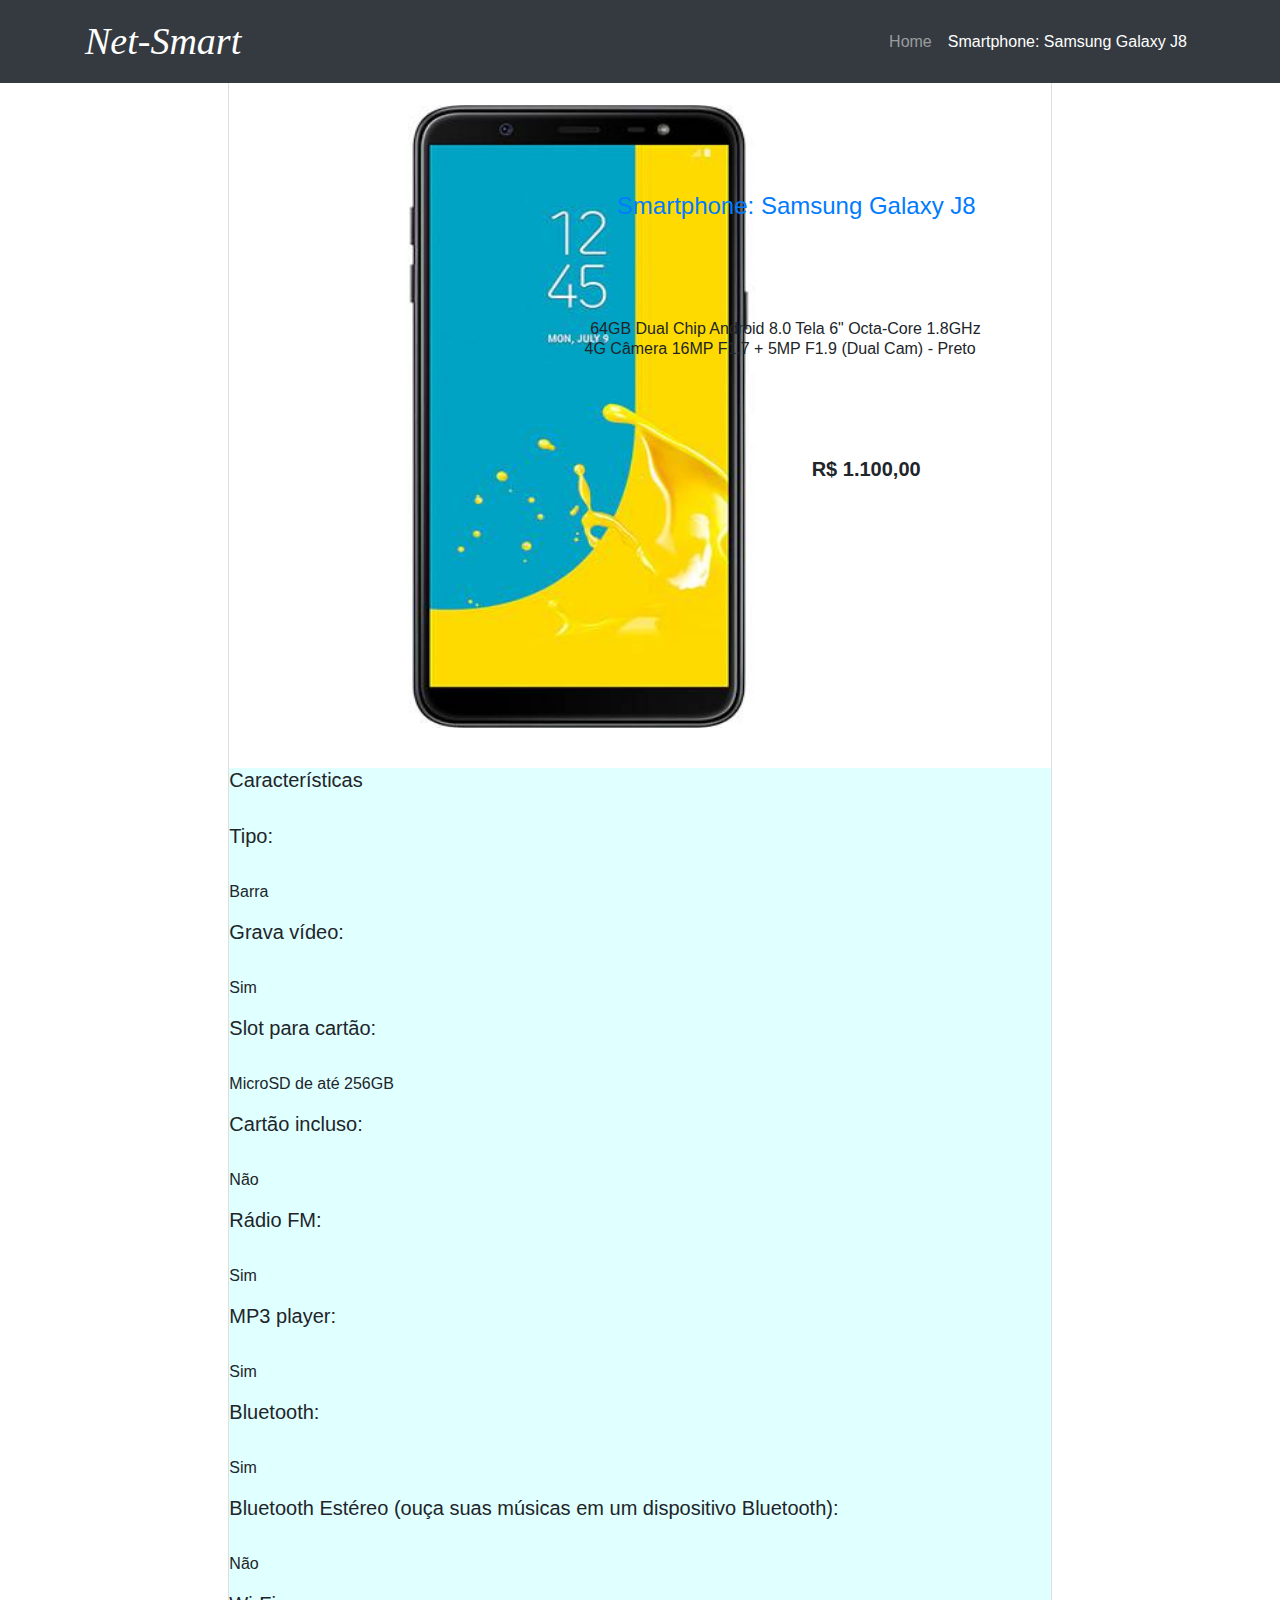
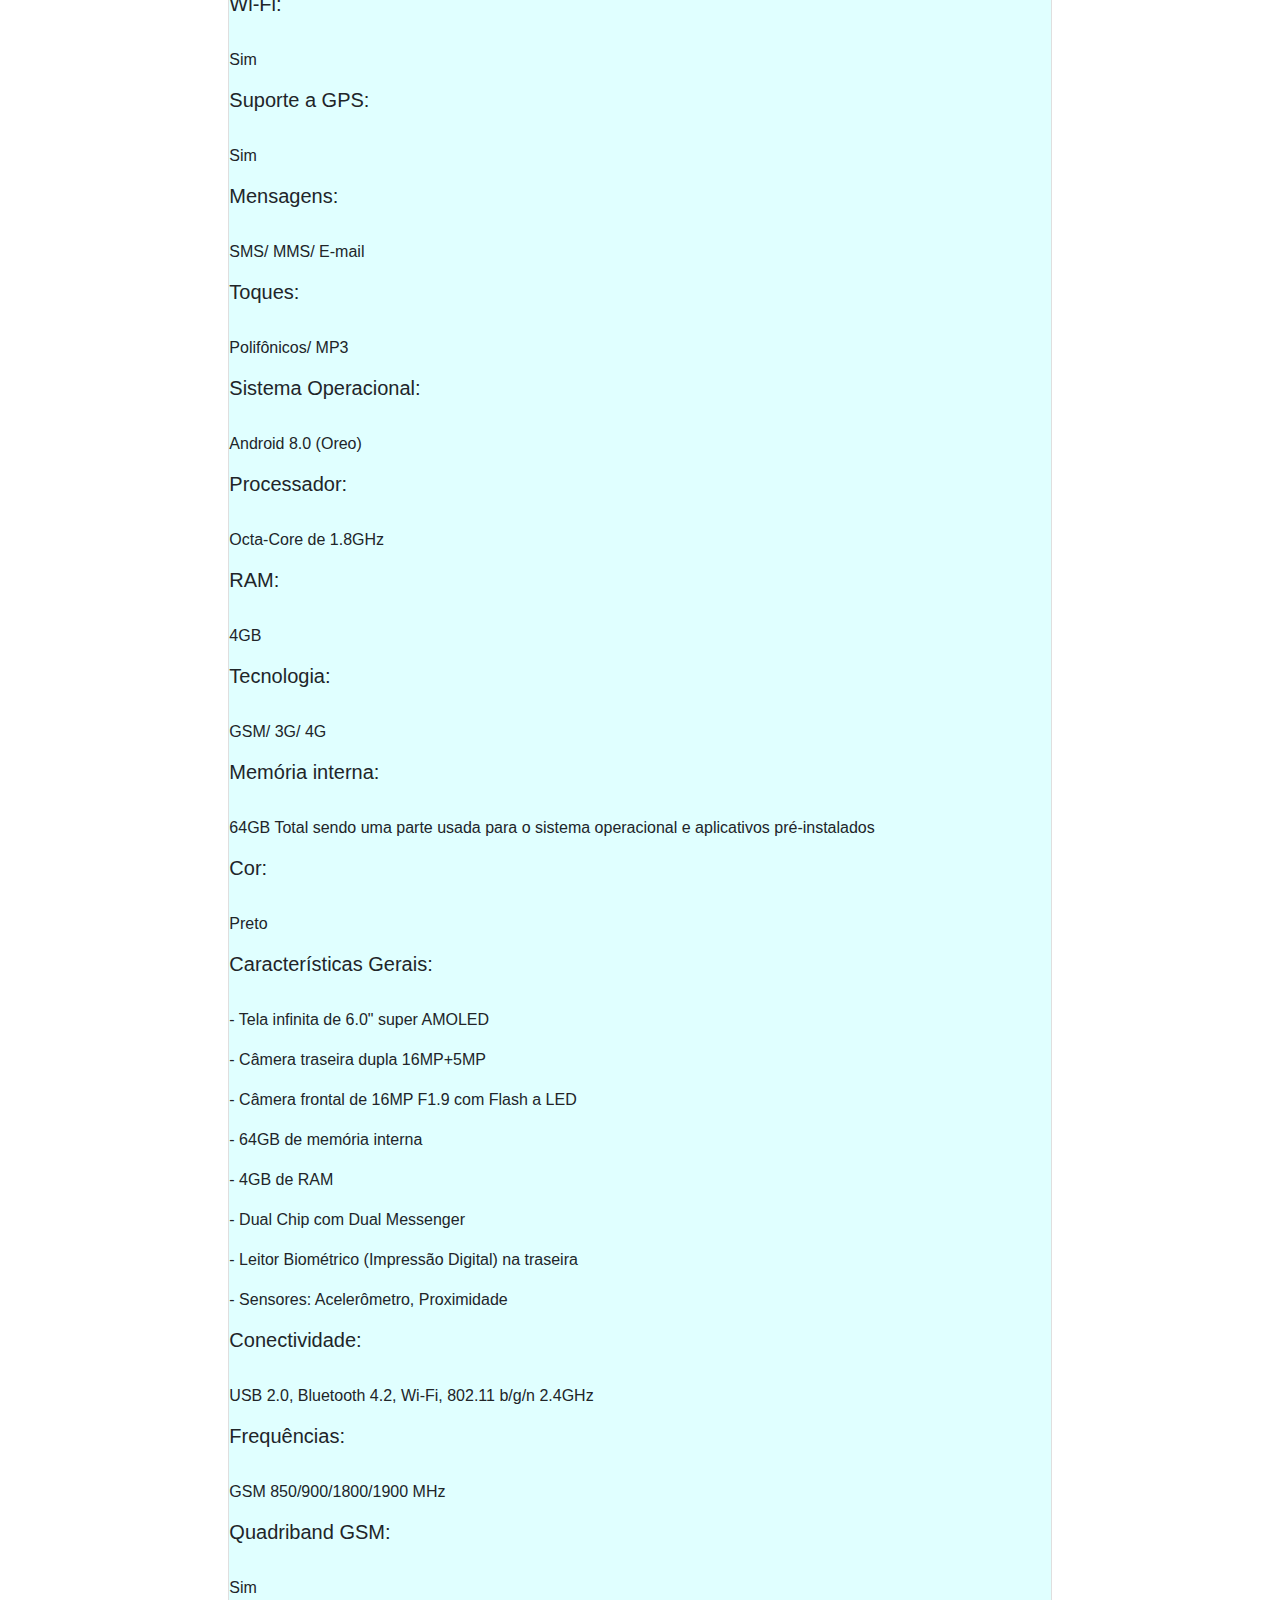
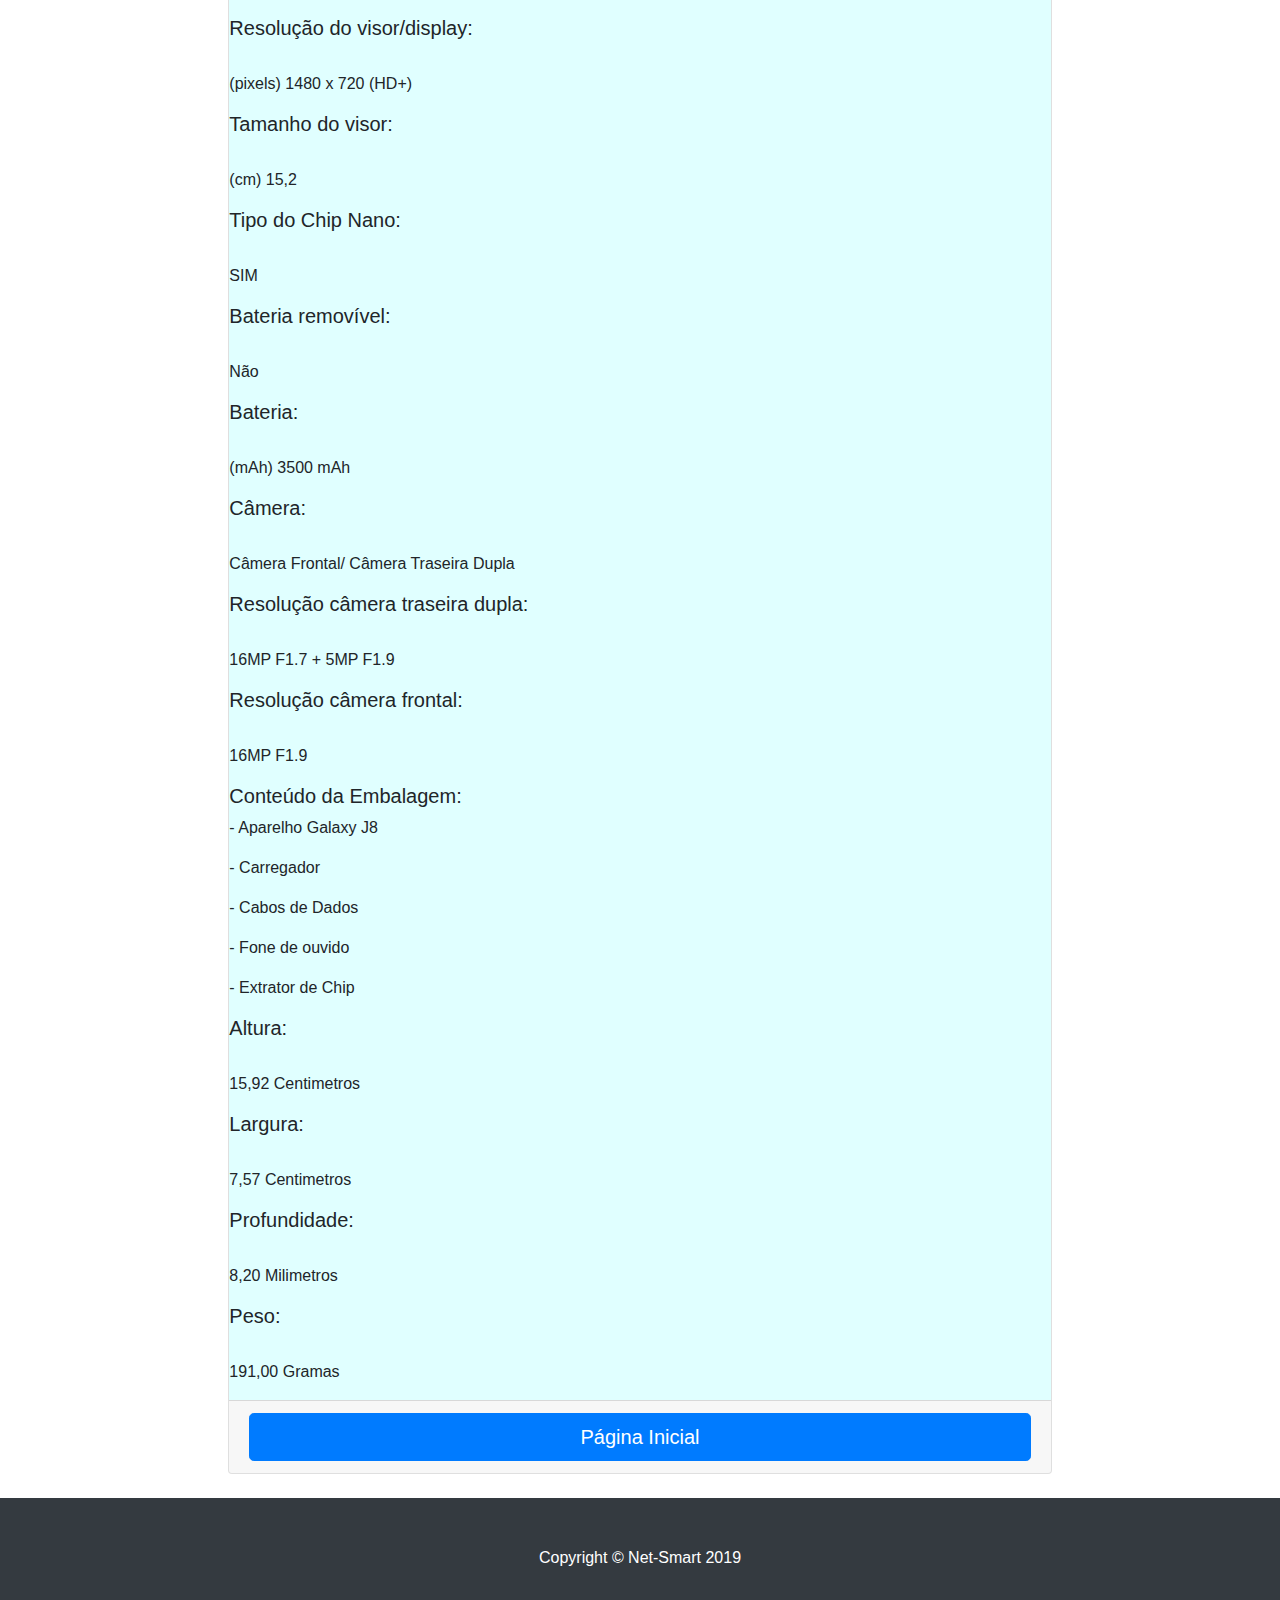
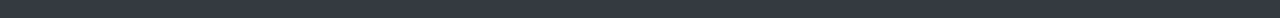
<file: front/pagitem6.html>
<!DOCTYPE html>
<html lang="en">

<head>

  <meta charset="utf-8">
  <meta name="viewport" content="width=device-width, initial-scale=1, shrink-to-fit=no">
  <meta name="description" content="">
  <meta name="author" content="">

  <title>Net-Smart</title>

  <!-- Bootstrap core CSS -->
  <link href="vendor/bootstrap/css/bootstrap.min.css" rel="stylesheet">

  <!-- Custom styles for this template -->
  <link href="css/decoraitem6.css" rel="stylesheet">

</head>

<body>

  <!-- Navigation -->
  <nav class="navbar navbar-expand-lg navbar-dark bg-dark fixed-top">
    <div class="container">
      <a class="navbar-brand" href="#">Net-Smart</a>
      <button class="navbar-toggler" type="button" data-toggle="collapse" data-target="#navbarResponsive" aria-controls="navbarResponsive" aria-expanded="false" aria-label="Toggle navigation">
        <span class="navbar-toggler-icon"></span>
      </button>
      <div class="collapse navbar-collapse" id="navbarResponsive">
        <ul class="navbar-nav ml-auto">
          <li class="nav-item ">
            <a class="nav-link" href="index.html">Home
            </a>
          </li>
          <li class="nav-item">
            <a class="nav-link active" href="#">Smartphone: Samsung Galaxy J8</a>
          </li>
        </ul>
      </div>
    </div>
  </nav>
<!-- Navigation -->


<div class="container col-lg-14 col-md-8">
  
   
                        <div class="card h-100">
                       <br>
                       <br>
                          <a href="pagitem6.html"><img class="imgitem6" src="./imagens/picture6.jpg"></a>
                       
                                      <div class="card-body">
                                        
                                        <h4 class="nomeitem6">
                                          <a href="pagitem6.html">Smartphone: Samsung Galaxy J8</a>
                                        </h4>
                                        
                                        <h5 class="preco6">R$ 1.100,00</h5>
                                       <!-- <input href="#" name="enviar" type="image" id="enviar" src="./imagens/cart.png" alt="Enviar" class="carinho6" > -->
                                         
                                       <p class="detalhes6">64GB Dual Chip Android 8.0 Tela 6" Octa-Core 1.8GHz  </p> <p class="detalhes46"> 4G Câmera 16MP F1.7 + 5MP F1.9 (Dual Cam) - Preto</p>
                                      </div>
                       
                                     <!--<input placeholder="Unidade" type="number" name="quantity" min="1" max="100" class="numero6">-->

                                              <div  class="cordefundo" ><div class="container col-lg-12 col-md-11"></div>
                                                <div>
                                                      <h5>Características</h5>
                                                          <br>
                                                          <h5>Tipo:</h5>
                                                          <br>
                                                             <p>Barra</p>

                                                          <h5>Grava vídeo:</h5>
                                                          <br>
                                                             <p>Sim</p>

                                                          <h5>Slot para cartão:</h5>
                                                          <br>
                                                             <p>MicroSD de até 256GB</p>

                                                          <h5>Cartão incluso:</h5>
                                                          <br>
                                                             <p>Não</p>

                                                          <h5>Rádio FM:</h5>
                                                          <br>
                                                             <p>Sim</p>

                                                          <h5>MP3 player:</h5>
                                                          <br>
                                                             <p>Sim</p>

                                                          <h5>Bluetooth:</h5>
                                                          <br>
                                                             <p>Sim</p>

                                                          <h5>Bluetooth Estéreo (ouça suas músicas em um dispositivo Bluetooth):</h5>
                                                          <br>
                                                             <p>Não</p>

                                                          <h5>Wi-Fi:</h5>
                                                          <br>
                                                             <p>Sim</p>

                                                          <h5>Suporte a GPS:</h5>
                                                          <br>
                                                             <p>Sim</p>

                                                          <h5>Mensagens:</h5>
                                                          <br>
                                                            <p>SMS/ MMS/ E-mail</p>

                                                          <h5>Toques:</h5>
                                                          <br>
                                                             <p>Polifônicos/ MP3</p>
                                                          
                                                          <h5>Sistema Operacional:</h5>
                                                          <br>
                                                             <p>Android 8.0 (Oreo)</p>

                                                          <h5>Processador:</h5>
                                                          <br>
                                                             <p>Octa-Core de 1.8GHz</p>

                                                          <h5>RAM:</h5>
                                                          <br>
                                                            <p> 4GB</p>

                                                          <h5>Tecnologia:</h5>
                                                          <br>
                                                             <p>GSM/ 3G/ 4G</p>

                                                          <h5>Memória interna:</h5>
                                                          <br>
                                                             <p>64GB Total sendo uma parte usada para o sistema operacional e aplicativos pré-instalados</p>

                                                          <h5>Cor:</h5>
                                                          <br>
                                                             <p>Preto</p>

                                                          <h5>Características Gerais:</h5>
                                                          <br>
                                                            <p>- Tela infinita de 6.0" super AMOLED </p>
                                                            <p>- Câmera traseira dupla 16MP+5MP </p> 
                                                            <p>- Câmera frontal de 16MP F1.9 com Flash a LED </p>
                                                            <p>- 64GB de memória interna </p>
                                                           <p> - 4GB de RAM </p>
                                                           <p> - Dual Chip com Dual Messenger</p> 
                                                            <p>- Leitor Biométrico (Impressão Digital) na traseira </p>
                                                            <p>- Sensores: Acelerômetro, Proximidade</p>

                                                          <h5>Conectividade:</h5>
                                                          <br>
                                                            <p> USB 2.0, Bluetooth 4.2, Wi-Fi, 802.11 b/g/n 2.4GHz</p>

                                                          <h5>Frequências:</h5>
                                                          <br>
                                                            <p> GSM 850/900/1800/1900 MHz</p>

                                                          <h5>Quadriband GSM:</h5>
                                                          <br>
                                                            <p> Sim</p>

                                                          <h5>Resolução do visor/display:</h5>
                                                          <br>
                                                             <p>(pixels) 1480 x 720 (HD+)</p>

                                                          <h5>Tamanho do visor:</h5>
                                                          <br>
                                                             <p>(cm) 15,2</p>

                                                          <h5>Tipo do Chip Nano:</h5>
                                                          <br>
                                                             <p>SIM</p>

                                                          <h5>Bateria removível:</h5>
                                                          <br>
                                                             <p>Não</p>

                                                          <h5>Bateria:</h5>
                                                          <br>
                                                             <p>(mAh) 3500 mAh</p>

                                                          <h5>Câmera:</h5>
                                                          <br>
                                                             <p>Câmera Frontal/ Câmera Traseira Dupla</p>
                                                          
                                                          <h5>Resolução câmera traseira dupla:</h5>
                                                          <br>
                                                            <p> 16MP F1.7 + 5MP F1.9</p>

                                                          <h5>Resolução câmera frontal:</h5>
                                                          <br>
                                                            <p> 16MP F1.9</p>

                                                          <h5>Conteúdo da Embalagem:</h5>
                                                            <p> - Aparelho Galaxy J8 </p>
                                                            <p>- Carregador </p>
                                                            <p>- Cabos de Dados</p> 
                                                            <p>- Fone de ouvido </p>
                                                            <p>- Extrator de Chip</p>

                                                          <h5>Altura:</h5>
                                                          <br>
                                                            <p>15,92 Centimetros</p> 

                                                         <h5> Largura:</h5>
                                                          <br>
                                                            <p>7,57 Centimetros</p>

                                                          <h5>Profundidade:</h5>
                                                          <br>
                                                            <p>8,20 Milimetros</p>

                                                          <h5>Peso:</h5>
                                                          <br>
                                                            <p>191,00 Gramas</p>
                                                </div>
                                              </div>
                                            <div class="card-footer">
                                              <a href="index.php"><button type="button" class="btn btn-primary btn-lg btn-block" onClick="Nova()" href="index.php" class="text-muted">Página Inicial</button></a>
                                            </div>
                        </div>
                        <br>
</div>


          <!-- Footer -->
        <footer class="py-5 bg-dark">
          <div class="container">
          <p class="m-0 text-center text-white">Copyright &copy; Net-Smart 2019</p>
          </div>
         <!-- /.container -->
        </footer>

  <!-- Bootstrap core JavaScript -->
<script src="vendor/jquery/jquery.min.js"></script>
<script src="vendor/bootstrap/js/bootstrap.bundle.min.js"></script>

</body>

</html>
</file>
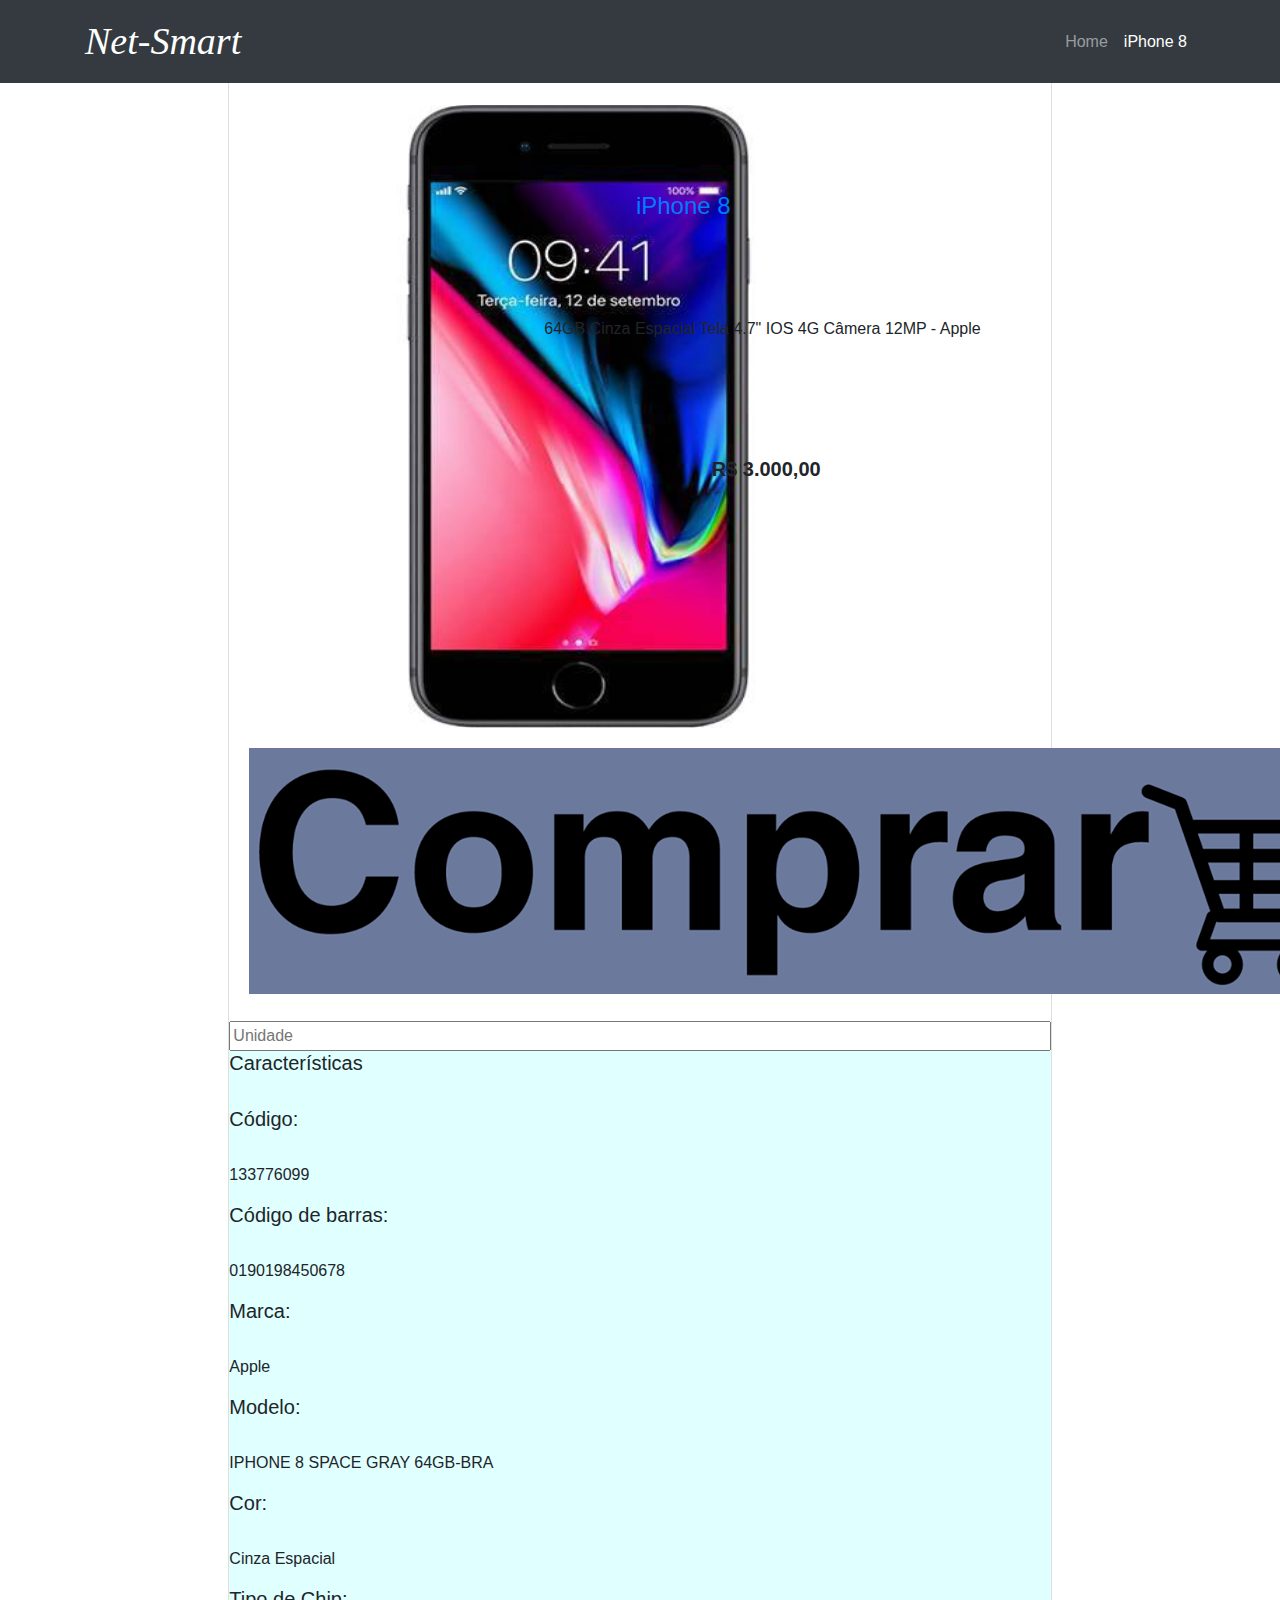
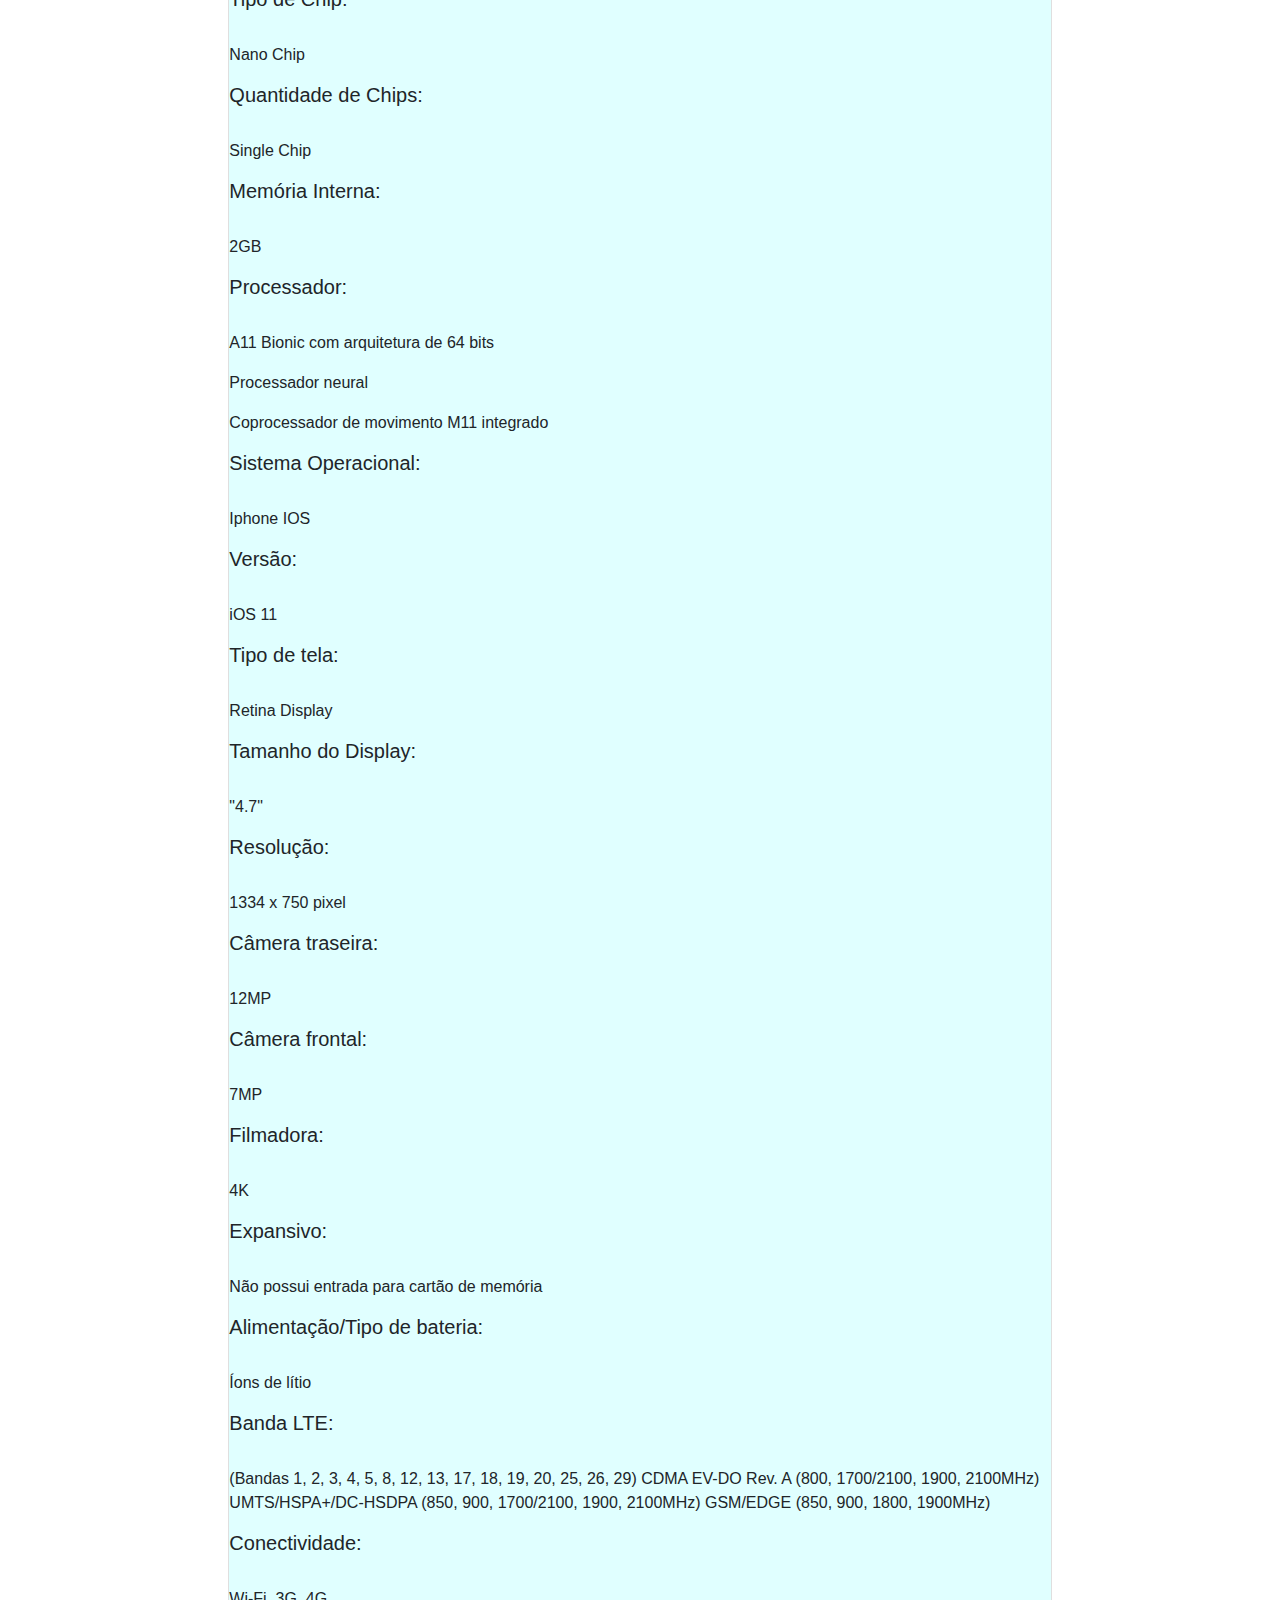
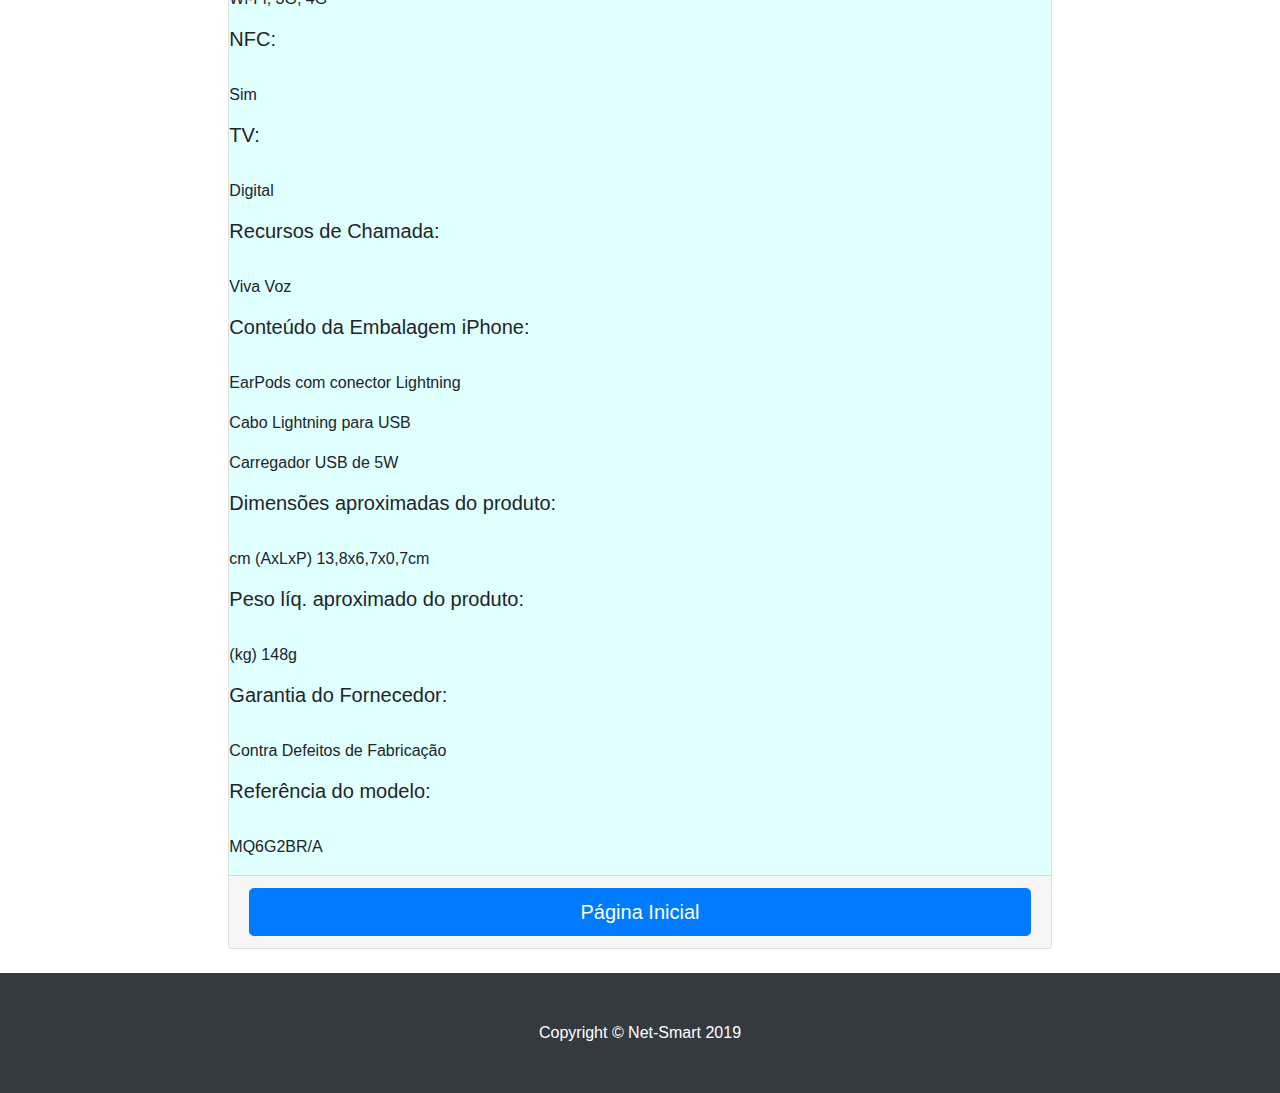
<file: front/pagitem7.html>
<!DOCTYPE html>
<html lang="en">

<head>

  <meta charset="utf-8">
  <meta name="viewport" content="width=device-width, initial-scale=1, shrink-to-fit=no">
  <meta name="description" content="">
  <meta name="author" content="">

  <title>Net-Smart</title>

  <!-- Bootstrap core CSS -->
  <link href="vendor/bootstrap/css/bootstrap.min.css" rel="stylesheet">

  <!-- Custom styles for this template -->
  <link href="css/decoraitem7.css" rel="stylesheet">

</head>

<body>

  <!-- Navigation -->
  <nav class="navbar navbar-expand-lg navbar-dark bg-dark fixed-top">
    <div class="container">
      <a class="navbar-brand" href="#">Net-Smart</a>
      <button class="navbar-toggler" type="button" data-toggle="collapse" data-target="#navbarResponsive" aria-controls="navbarResponsive" aria-expanded="false" aria-label="Toggle navigation">
        <span class="navbar-toggler-icon"></span>
      </button>
      <div class="collapse navbar-collapse" id="navbarResponsive">
        <ul class="navbar-nav ml-auto">
          <li class="nav-item ">
            <a class="nav-link" href="index.html">Home
            </a>
          </li>
          <li class="nav-item">
            <a class="nav-link active" href="#">iPhone 8</a>
          </li>
        </ul>
      </div>
    </div>
  </nav>
<!-- Navigation -->


<div class="container col-lg-14 col-md-8">
  
   
                        <div class="card h-100">
                        <br>
                        <br>
                          <a href="pagitem7.html"><img class="imgitem7" src="./imagens/picture7.jpg"></a>
                       
                                      <div class="card-body">
                                        
                                        <h4 class="nomeitem7">
                                          <a href="pagitem7.html">iPhone 8</a>
                                        </h4>
                                        
                                        <h5 class="preco7">R$ 3.000,00</h5>
                                        <input href="#" name="enviar" type="image" id="enviar" src="./imagens/cart.png" alt="Enviar" class="carinho7" >
                                         
                                       <p class="detalhes7">64GB Cinza Espacial Tela 4.7" IOS 4G Câmera 12MP - Apple</p>
                                      </div>
                       
                                     <input placeholder="Unidade" type="number" name="quantity" min="1" max="100" class="numero7">

                                              <div  class="cordefundo" ><div class="container col-lg-12 col-md-11"></div>
                                                <div>
                                                      <h5>Características</h5>
                                                          <br>
                                                      <h5>Código:</h5>
                                                      <br>
                                                          <p>133776099</p>

                                                      <h5>Código de barras:</h5>
                                                      <br>
                                                          <p>0190198450678</p>

                                                      <h5>Marca:</h5>
                                                      <br>
                                                         <p>Apple</p>

                                                      <h5>Modelo:</h5>
                                                      <br>
                                                          <p>IPHONE 8 SPACE GRAY 64GB-BRA</p>

                                                      <h5>Cor:</h5>
                                                      <br>
                                                         <p>Cinza Espacial</p>

                                                      <h5>Tipo de Chip:</h5>
                                                      <br>
                                                         <p> Nano Chip</p>

                                                      <h5>Quantidade de Chips:</h5>
                                                      <br>
                                                        <p> Single Chip</p>

                                                      <h5>Memória Interna:</h5>
                                                      <br>
                                                         <p>2GB</p>

                                                      <h5>Processador:</h5>
                                                      <br>
                                                         <p>A11 Bionic com arquitetura de 64 bits  </p>
                                                          <p>Processador neural </p>
                                                          <p>Coprocessador de movimento M11 integrado</p>

                                                      <h5>Sistema Operacional:</h5>
                                                      <br>
                                                         <p>Iphone IOS</p>

                                                      <h5>Versão:</h5>
                                                      <br>
                                                         <p> iOS 11</p>

                                                      <h5>Tipo de tela:</h5>
                                                      <br>
                                                         <p> Retina Display</p>

                                                     <h5> Tamanho do Display:</h5>
                                                      <br>
                                                         <p> "4.7"</p>

                                                     <h5> Resolução:</h5>
                                                      <br>
                                                         <p>1334 x 750 pixel</p>

                                                      <h5>Câmera traseira:</h5>
                                                      <br>
                                                         <p>12MP</p>

                                                     <h5> Câmera frontal:</h5>
                                                      <br>
                                                          <p>7MP</p>

                                                      <h5>Filmadora:</h5>
                                                      <br>
                                                        <p>4K</p>

                                                      <h5>Expansivo:</h5>
                                                      <br>
                                                        <p>Não possui entrada para cartão de memória</p>

                                                      <h5>Alimentação/Tipo de bateria:</h5>
                                                      <br>
                                                         <p>Íons de lítio</p>

                                                      <h5>Banda LTE:</h5>
                                                      <br>
                                                         <p>(Bandas 1, 2, 3, 4, 5, 8, 12, 13, 17, 18, 19, 20, 25, 26, 29) CDMA EV-DO Rev. A (800, 1700/2100, 1900, 2100MHz) UMTS/HSPA+/DC-HSDPA (850, 900, 1700/2100, 1900, 2100MHz) GSM/EDGE (850, 900, 1800, 1900MHz)</p>

                                                      <h5>Conectividade:</h5>
                                                      <br>
                                                         <p>Wi-Fi, 3G, 4G</p>

                                                     <h5> NFC:</h5>
                                                      <br>
                                                        <p> Sim</p>

                                                      <h5>TV:</h5>
                                                      <br>
                                                         <p> Digital</p>

                                                      <h5>Recursos de Chamada:</h5>
                                                      <br>
                                                        <p> Viva Voz</p>

                                                      <h5>Conteúdo da Embalagem iPhone:</h5>
                                                      <br>
                                                     <p> EarPods com conector Lightning</p>
                                                     <p> Cabo Lightning para USB</p>
                                                     <p>Carregador USB de 5W</p>
                                                      
                                                      <h5>Dimensões aproximadas do produto:</h5>
                                                      <br>
                                                       <p>cm (AxLxP) 13,8x6,7x0,7cm</p>
                                                      
                                                     <h5> Peso líq. aproximado do produto:</h5>
                                                      <br>
                                                         <p>(kg)  148g</p>
                                                      
                                                      <h5>Garantia do Fornecedor:</h5>
                                                      <br>
                                                       <p> Contra Defeitos de Fabricação</p>
                                                      
                                                     <h5> Referência do modelo:</h5>
                                                      <br>
                                                       <p> MQ6G2BR/A</p>
                                                          
                                                </div>
                                              </div>
                                            <div class="card-footer">
                                              <a href="index.php"><button type="button" class="btn btn-primary btn-lg btn-block" onClick="Nova()" href="index.php" class="text-muted">Página Inicial</button></a>
                                            </div>
                        </div>
                        <br>
</div>


          <!-- Footer -->
        <footer class="py-5 bg-dark">
          <div class="container">
          <p class="m-0 text-center text-white">Copyright &copy; Net-Smart 2019</p>
          </div>
         <!-- /.container -->
        </footer>

  <!-- Bootstrap core JavaScript -->
<script src="vendor/jquery/jquery.min.js"></script>
<script src="vendor/bootstrap/js/bootstrap.bundle.min.js"></script>

</body>

</html>
</file>
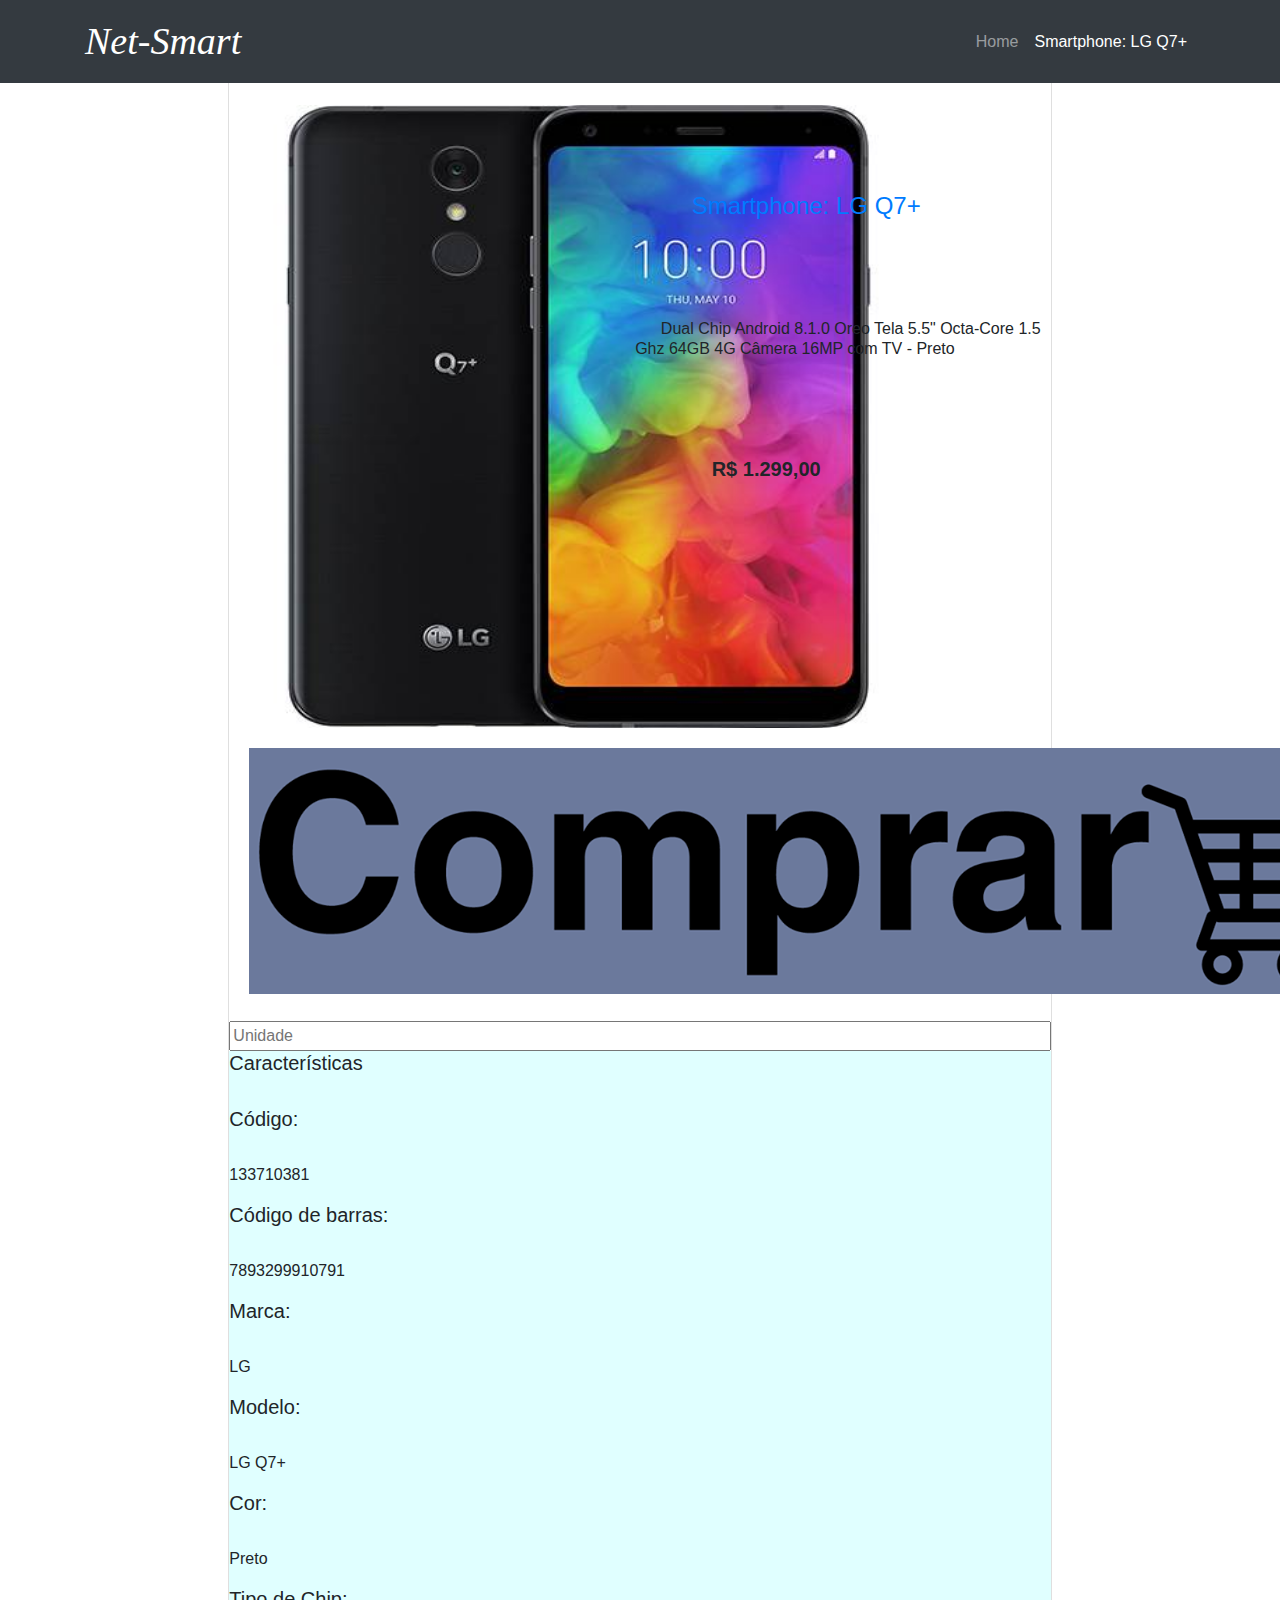
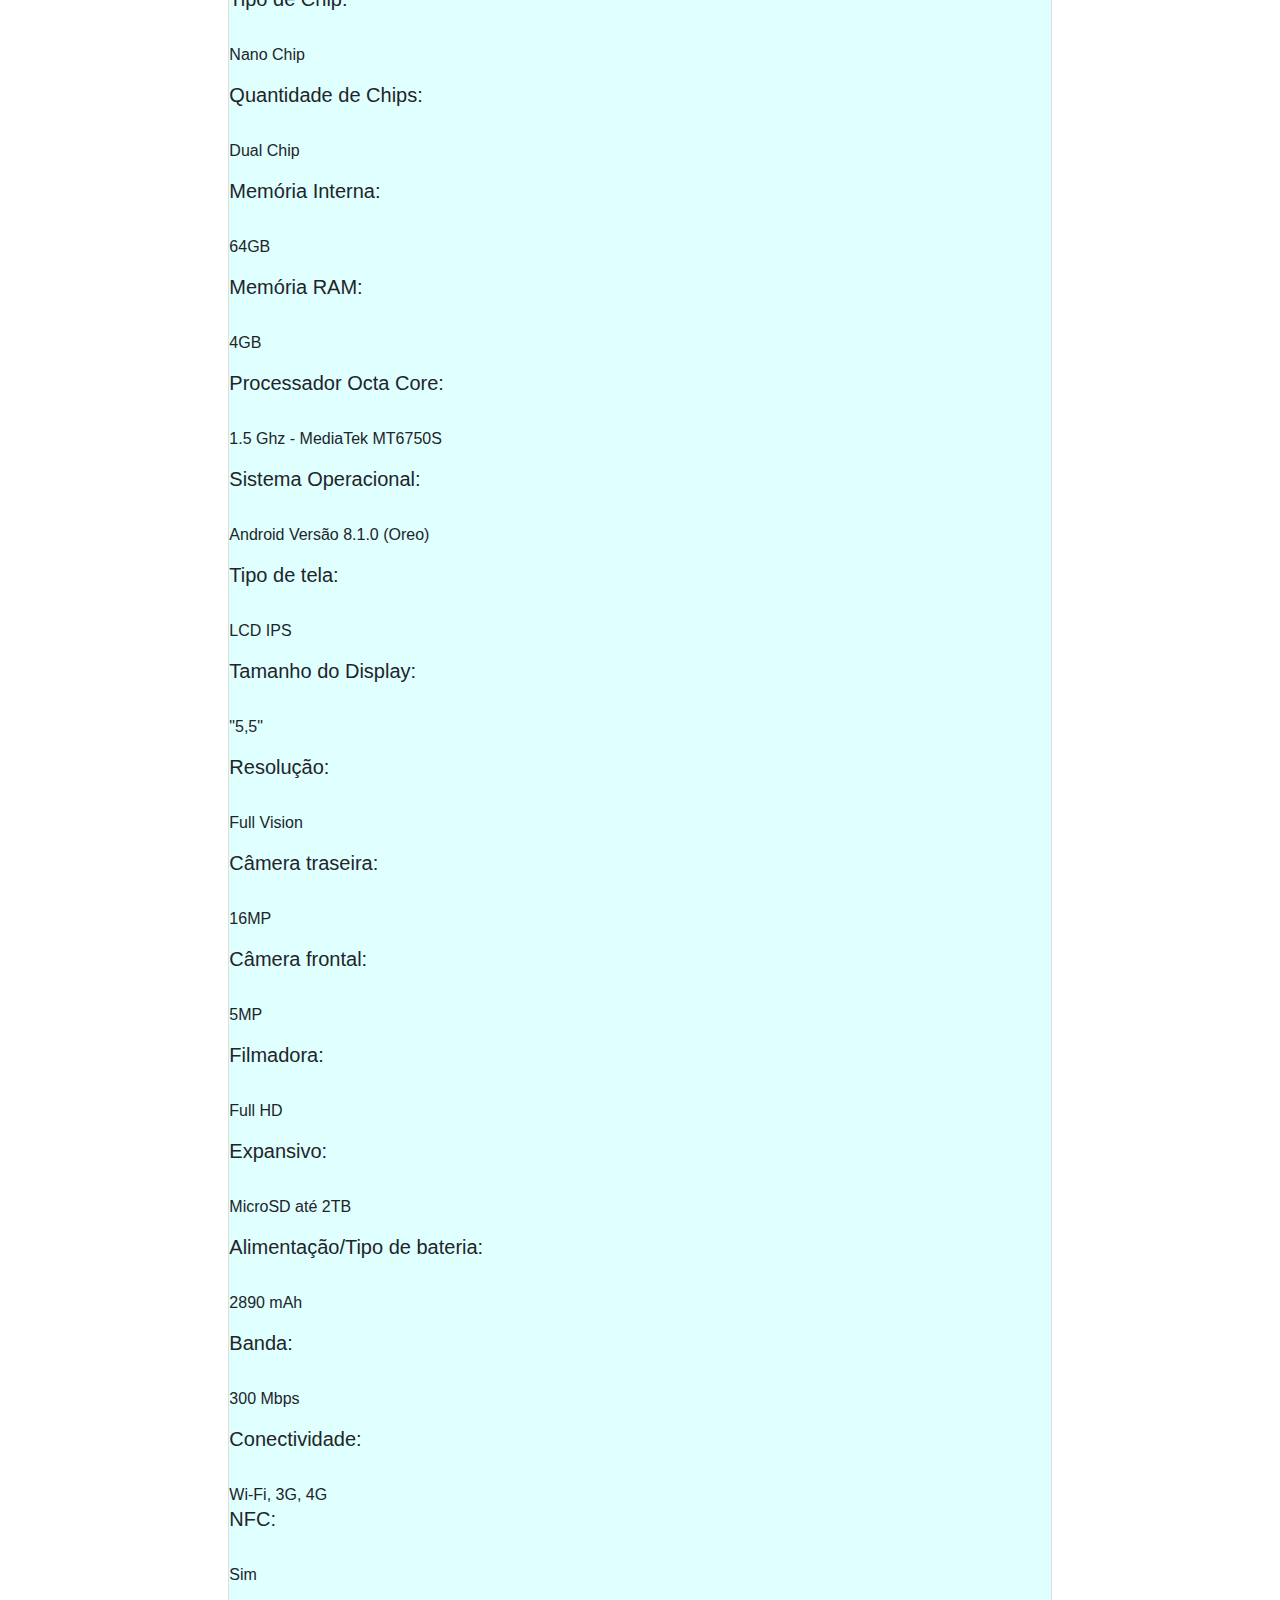
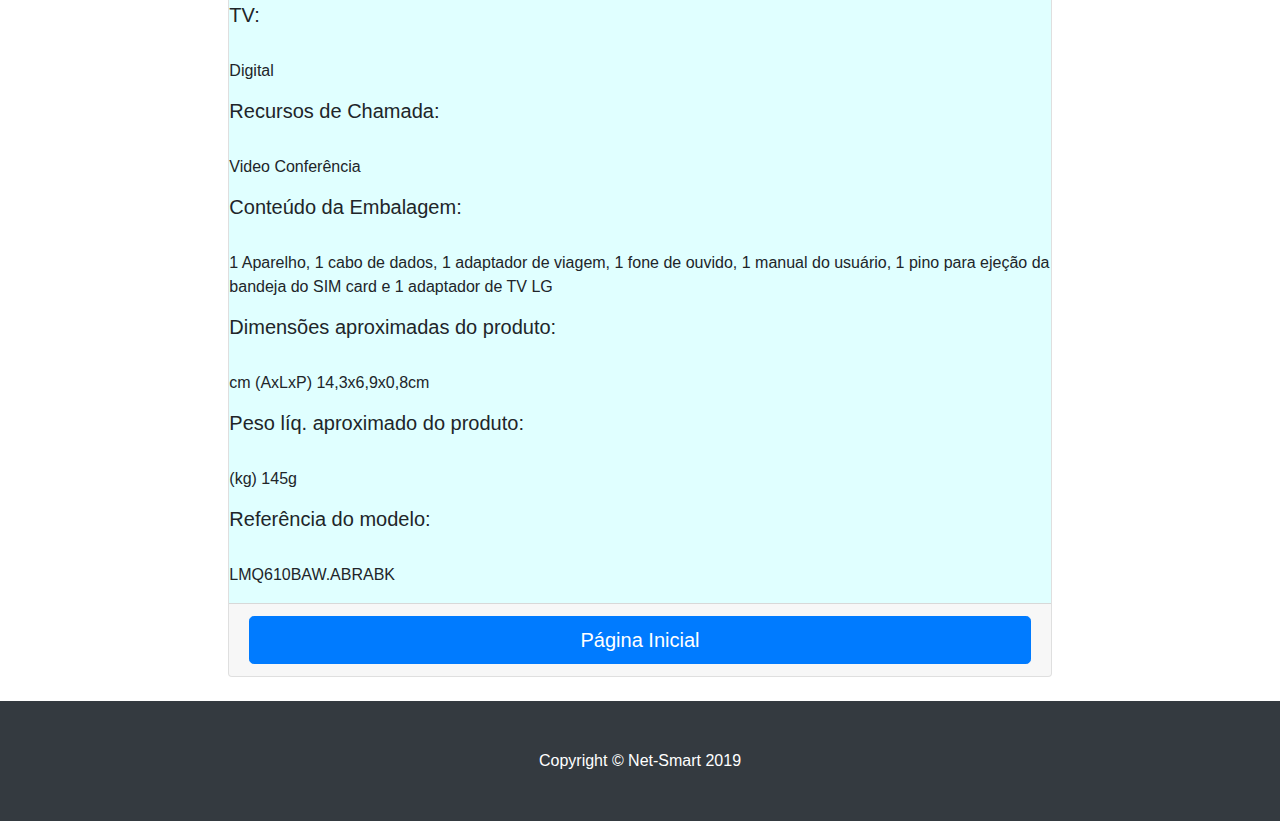
<file: front/pagitem8.html>
<!DOCTYPE html>
<html lang="en">

<head>

  <meta charset="utf-8">
  <meta name="viewport" content="width=device-width, initial-scale=1, shrink-to-fit=no">
  <meta name="description" content="">
  <meta name="author" content="">

  <title>Net-Smart</title>

  <!-- Bootstrap core CSS -->
  <link href="vendor/bootstrap/css/bootstrap.min.css" rel="stylesheet">

  <!-- Custom styles for this template -->
  <link href="css/decoraitem8.css" rel="stylesheet">

</head>

<body>

  <!-- Navigation -->
  <nav class="navbar navbar-expand-lg navbar-dark bg-dark fixed-top">
    <div class="container">
      <a class="navbar-brand" href="#">Net-Smart</a>
      <button class="navbar-toggler" type="button" data-toggle="collapse" data-target="#navbarResponsive" aria-controls="navbarResponsive" aria-expanded="false" aria-label="Toggle navigation">
        <span class="navbar-toggler-icon"></span>
      </button>
      <div class="collapse navbar-collapse" id="navbarResponsive">
        <ul class="navbar-nav ml-auto">
          <li class="nav-item ">
            <a class="nav-link" href="index.html">Home
            </a>
          </li>
          <li class="nav-item">
            <a class="nav-link active" href="#">Smartphone: LG Q7+</a>
          </li>
        </ul>
      </div>
    </div>
  </nav>
<!-- Navigation -->


<div class="container col-lg-14 col-md-8">
  
   
                        <div class="card h-100">
                        <br>
                        <br>
                          <a href="pagitem8.html"><img class="imgitem8" src="./imagens/picture8.jpg"></a>
                       
                                      <div class="card-body">
                                        
                                        <h4 class="nomeitem8">
                                          <a href="pagitem8.html">Smartphone: LG Q7+</a>
                                        </h4>
                                        
                                        <h5 class="preco8">R$ 1.299,00</h5>
                                        <input href="#" name="enviar" type="image" id="enviar" src="./imagens/cart.png" alt="Enviar" class="carinho8" >
                                         
                                       <p class="detalhes8"> Dual Chip Android 8.1.0 Oreo Tela 5.5" Octa-Core 1.5</p>
                                       <p class="detalhes48"> Ghz 64GB 4G Câmera 16MP com TV - Preto</p>
                                      </div>
                       
                                     <input placeholder="Unidade" type="number" name="quantity" min="1" max="100" class="numero8">

                                              <div  class="cordefundo" ><div class="container col-lg-12 col-md-11"></div>
                                                <div>
                                                      <h5>Características</h5>
                                                          <br>
                                                         <h5> Código:</h5>
                                                          <br>
                                                            <p>133710381</p>

                                                         <h5> Código de barras: </h5> 
                                                          <br>
                                                            <p>7893299910791</p>

                                                         <h5> Marca:</h5>
                                                          <br>
                                                            <p> LG</p>

                                                          <h5>Modelo:</h5>
                                                          <br>
                                                           <p>LG Q7+</p>

                                                          <h5>Cor:</h5>
                                                          <br>
                                                           <p>Preto</p>

                                                          <h5>Tipo de Chip:</h5>
                                                          <br>
                                                            <p>Nano Chip</p>

                                                          <h5>Quantidade de Chips:</h5>
                                                          <br>
                                                             <p>Dual Chip</p>

                                                          <h5>Memória Interna:</h5>
                                                          <br>
                                                             <p>64GB</p>

                                                          <h5>Memória RAM:</h5>
                                                          <br>
                                                             <p>4GB</p>

                                                          <h5>Processador Octa Core:</h5>
                                                          <br>
                                                             <p>1.5 Ghz - MediaTek MT6750S</p>

                                                          <h5>Sistema Operacional:</h5>
                                                          <br>
                                                             <p>Android Versão  8.1.0 (Oreo)</p>

                                                          <h5>Tipo de tela:</h5>
                                                          <br>
                                                             <p>LCD IPS</p>

                                                         <h5> Tamanho do Display:</h5>
                                                          <br>
                                                              <p>"5,5"</p>

                                                          <h5>Resolução:</h5>
                                                          <br>
                                                             <p>Full Vision</p>

                                                          <h5>Câmera traseira:</h5>
                                                          <br>
                                                             <p>16MP</p>

                                                          <h5>Câmera frontal:</h5>
                                                          <br>
                                                              <p>5MP</p>

                                                          <h5>Filmadora:</h5>
                                                          <br>
                                                            <p> Full HD</p>

                                                          <h5><h5>Expansivo:</h5>
                                                          <br>
                                                            <p>MicroSD até 2TB</p>

                                                          <h5>Alimentação/Tipo de bateria:</h5>
                                                          <br>
                                                             <p>2890 mAh</p>

                                                          <h5>Banda:</h5>
                                                          <br>
                                                             <p>300 Mbps</p>

                                                          <h5>Conectividade:</h5>
                                                          <br>
                                                             Wi-Fi, 3G, 4G

                                                          <h5>NFC:</h5>
                                                          <br>
                                                             <p>Sim</p>

                                                          <h5>TV:</h5>
                                                          <br>
                                                              <p>Digital</p>

                                                          <h5>Recursos de Chamada:</h5>
                                                          <br>
                                                             <p>Video Conferência</p>

                                                          <h5>Conteúdo da Embalagem:</h5>
                                                          <br>
                                                             <p>1 Aparelho, 1 cabo de dados, 1 adaptador de viagem, 1 fone de ouvido, 1 manual do usuário, 1 pino para ejeção da bandeja do SIM card e 1 adaptador de TV LG</p>

                                                          <h5>Dimensões aproximadas do produto:</h5>
                                                          <br>
                                                            <p>cm (AxLxP) 14,3x6,9x0,8cm</p>

                                                          <h5>Peso líq. aproximado do produto:</h5>
                                                          <br>
                                                             <p>(kg)  145g</p>

                                                          <h5>Referência do modelo:</h5>
                                                          <br>
                                                             <p>LMQ610BAW.ABRABK</p>
                                                          
                                                </div>
                                              </div>
                                            <div class="card-footer">
                                              <a href="index.html"><button type="button" class="btn btn-primary btn-lg btn-block" onClick="Nova()" href="index.html" class="text-muted">Página Inicial</button></a>
                                            </div>
                        </div>
                        <br>
</div>


          <!-- Footer -->
        <footer class="py-5 bg-dark">
          <div class="container">
          <p class="m-0 text-center text-white">Copyright &copy; Net-Smart 2019</p>
          </div>
         <!-- /.container -->
        </footer>

  <!-- Bootstrap core JavaScript -->
<script src="vendor/jquery/jquery.min.js"></script>
<script src="vendor/bootstrap/js/bootstrap.bundle.min.js"></script>

</body>

</html>
</file>
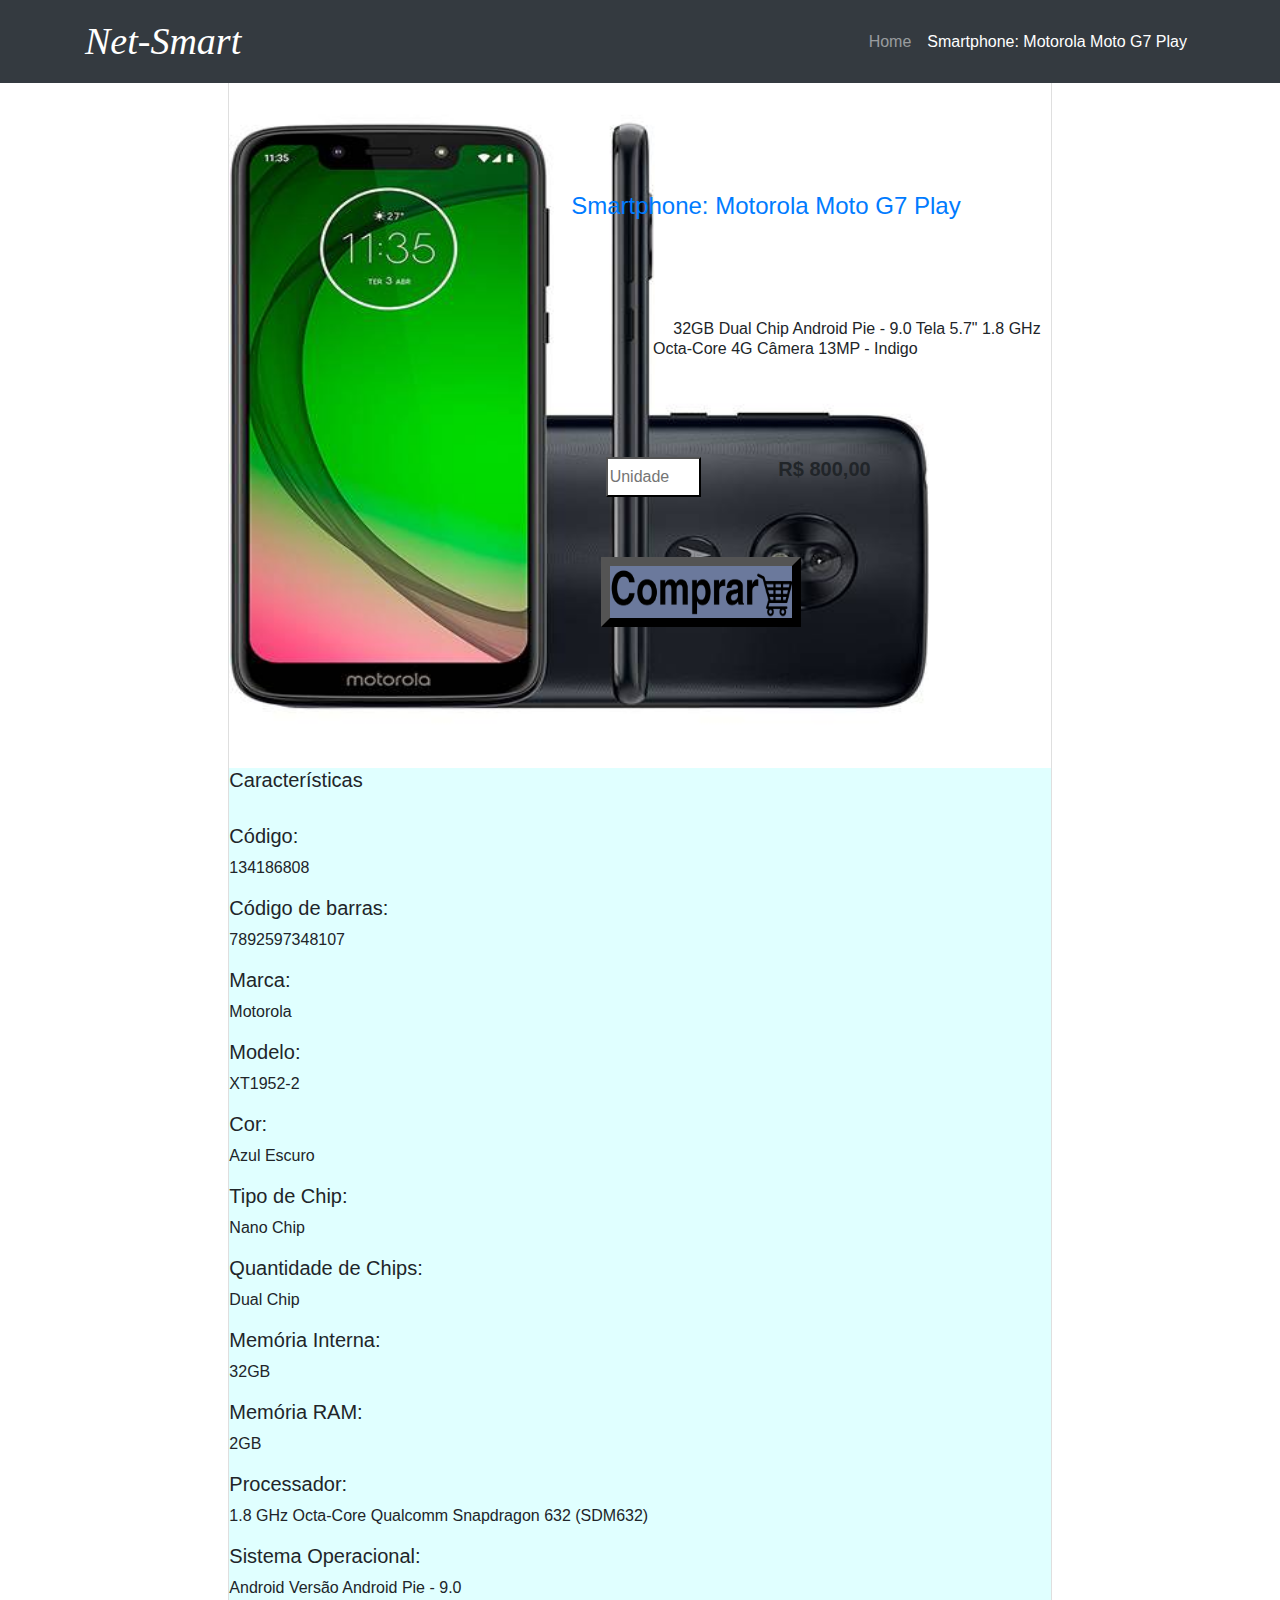
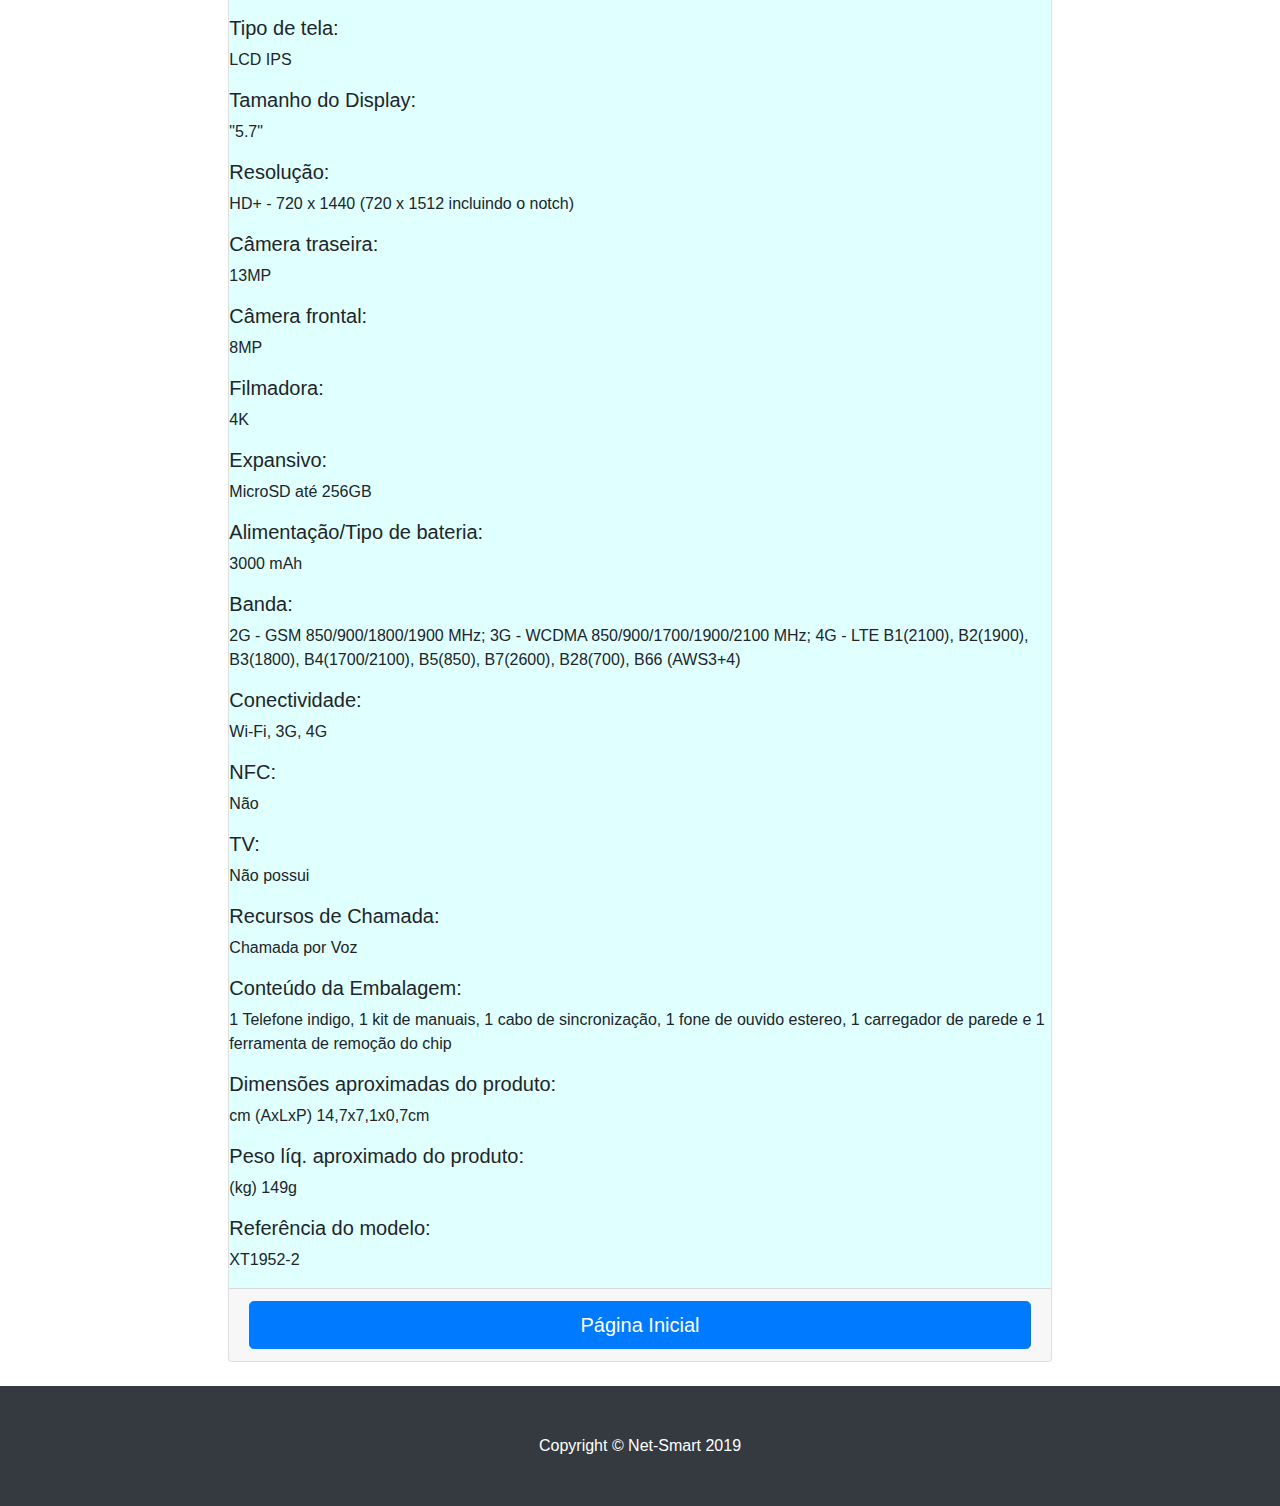
<file: front/pagitem9.html>
<!DOCTYPE html>
<html lang="en">

<head>

  <meta charset="utf-8">
  <meta name="viewport" content="width=device-width, initial-scale=1, shrink-to-fit=no">
  <meta name="description" content="">
  <meta name="author" content="">

  <title>Net-Smart</title>

  <!-- Bootstrap core CSS -->
  <link href="vendor/bootstrap/css/bootstrap.min.css" rel="stylesheet">

  <!-- Custom styles for this template -->
  <link href="css/decoraitem9.css" rel="stylesheet">

</head>

<body>

  <!-- Navigation -->
  <nav class="navbar navbar-expand-lg navbar-dark bg-dark fixed-top">
    <div class="container">
      <a class="navbar-brand" href="#">Net-Smart</a>
      <button class="navbar-toggler" type="button" data-toggle="collapse" data-target="#navbarResponsive" aria-controls="navbarResponsive" aria-expanded="false" aria-label="Toggle navigation">
        <span class="navbar-toggler-icon"></span>
      </button>
      <div class="collapse navbar-collapse" id="navbarResponsive">
        <ul class="navbar-nav ml-auto">
          <li class="nav-item ">
            <a class="nav-link" href="index.html">Home
            </a>
          </li>
          <li class="nav-item">
            <a class="nav-link active" href="#">Smartphone: Motorola Moto G7 Play</a>
          </li>
        </ul>
      </div>
    </div>
  </nav>
<!-- Navigation -->


<div class="container col-lg-14 col-md-8">
  
   
                        <div class="card h-100">
                        <br>
                        <br>
                          <a href="pagitem9.html"><img class="imgitem9" src="./imagens/picture9.jpg"></a>
                       
                                      <div class="card-body">
                                        
                                        <h4 class="nomeitem9">
                                          <a href="pagitem9.html">Smartphone: Motorola Moto G7 Play</a>
                                        </h4>
                                        
                                        <h5 class="preco9">R$ 800,00</h5>
                                        <input href="#" name="enviar" type="image" id="enviar" src="./imagens/cart.png" alt="Enviar" class="carinho9" >
                                         
                                       <p class="detalhes9">32GB Dual Chip Android Pie - 9.0 Tela 5.7" 1.8 GHz </p>
                                       <p class="detalhes49">Octa-Core 4G Câmera 13MP - Indigo</p>
                                      </div>
                       
                                     <input placeholder="Unidade" type="number" name="quantity" min="1" max="100" class="numero9">

                                              <div  class="cordefundo" ><div class="container col-lg-12 col-md-11"></div>
                                                <div>
                                                      <h5>Características</h5>
                                                          <br>
                                                          <h5>Código:</h5>
                                                              <p>134186808</p>

                                                          <h5>Código de barras:</h5>
                                                              <p>7892597348107</p>

                                                          <h5>Marca:</h5>
                                                             <p>Motorola</p>

                                                          <h5>Modelo:</h5>
                                                              <p>XT1952-2</p>

                                                          <h5>Cor:</h5>
                                                             <p>Azul Escuro</p>

                                                          <h5>Tipo de Chip:</h5>
                                                              <p>Nano Chip</p>

                                                          <h5>Quantidade de Chips:</h5>
                                                             <p>Dual Chip</p>

                                                          <h5>Memória Interna:</h5>
                                                             <p>32GB</p>

                                                          <h5>Memória RAM:</h5>
                                                             <p>2GB</p>

                                                          <h5>Processador:</h5>
                                                             <p>1.8 GHz Octa-Core Qualcomm Snapdragon 632 (SDM632)</p>

                                                          <h5>Sistema Operacional:</h5>
                                                             <p>Android Versão  Android Pie - 9.0</p>

                                                          <h5>Tipo de tela:</h5>
                                                              <p>LCD IPS</p>

                                                          <h5>Tamanho do Display:</h5>
                                                               <p> "5.7"</p>

                                                          <h5>Resolução:</h5>
                                                             <p>HD+ - 720 x 1440 (720 x 1512 incluindo o notch)</p>

                                                          <h5>Câmera traseira:</h5>
                                                             <p>13MP</p>

                                                          <h5>Câmera frontal:</h5>
                                                              <p>8MP</p>

                                                          <h5>Filmadora:</h5>
                                                             <p>4K</p>

                                                          <h5>Expansivo:</h5>
                                                             <p>MicroSD até 256GB</p>

                                                          <h5>Alimentação/Tipo de bateria:</h5>
                                                             <p>3000 mAh</p>

                                                          <h5>Banda:</h5>
                                                             <p>2G - GSM 850/900/1800/1900 MHz; 3G - WCDMA 850/900/1700/1900/2100 MHz; 4G - LTE B1(2100), B2(1900), B3(1800), B4(1700/2100), B5(850), B7(2600), B28(700), B66 (AWS3+4)</p>

                                                          <h5>Conectividade:</h5>
                                                            <p> Wi-Fi, 3G, 4G</p>

                                                          <h5>NFC:</h5>
                                                             <p>Não</p>

                                                          <h5>TV:</h5>
                                                             <p> Não possui</p>

                                                          <h5>Recursos de Chamada:</h5>
                                                             <p>Chamada por Voz</p>

                                                          <h5>Conteúdo da Embalagem:</h5>
                                                             <p>1 Telefone indigo, 1 kit de manuais, 1 cabo de sincronização, 1 fone de ouvido estereo, 1 carregador de parede e 1 ferramenta de remoção do chip</p>

                                                          <h5>Dimensões aproximadas do produto:</h5>
                                                             <p>cm (AxLxP) 14,7x7,1x0,7cm</p>

                                                          <h5>Peso líq. aproximado do produto:</h5>
                                                             <p>(kg)  149g</p>

                                                          <h5>Referência do modelo:</h5>
                                                              <p>XT1952-2</p>

                                                          
                                                </div>
                                              </div>
                                            <div class="card-footer">
                                              <a href="index.html"><button type="button" class="btn btn-primary btn-lg btn-block" onClick="Nova()" href="index.html" class="text-muted">Página Inicial</button></a>
                                            </div>
                        </div>
                        <br>
</div>


          <!-- Footer -->
        <footer class="py-5 bg-dark">
          <div class="container">
          <p class="m-0 text-center text-white">Copyright &copy; Net-Smart 2019</p>
          </div>
         <!-- /.container -->
        </footer>

  <!-- Bootstrap core JavaScript -->
<script src="vendor/jquery/jquery.min.js"></script>
<script src="vendor/bootstrap/js/bootstrap.bundle.min.js"></script>

</body>

</html>
</file>
<file: front/css/enfeite.css>
body {
  padding-top: 56px;
}
/* rodape da pagina*/
.navbar-brand{
	font-family:new century schoolbook;
	font-style: italic;
	font-size: 38px;
	margin-top: 0cm;
}
/*texto da tela de login que altera a palavra login*/
.anunciologin{
	margin-left: auto;
	margin-right: auto;
	width: 7em
}
/*texto da tela de cadstro que altera a palavra cadastrar-se*/
.anunciocadas{
	margin-left: auto;
	margin-right: auto;
	width: 8em
}
/*botao de salvar e limoar */
.botoessalvarlimpar{
	margin-left: auto;
	margin-right: auto;
	width: 12em
}
/* foi aqui onde consegui mexer no botao de entrar*/
.afastarentrar{
	text-align:center;
	margin:10px;	
	position:center;
	margin-left: 250px;
	width:200px;
	height:50px;
}
/* foi aqui onde consegui mexer no botao de cadastrar-se*/
.afastarcadastrarse{
	text-align:center;
	margin:10px;
	position:center;
	margin-left: 80px;
	width:200px;
	height:50px;
}
/* foi aqui onde consegui mexer no botao voltar*/
.btvoltar{
	text-align:center;
	margin:15px;	
	position:center;
	margin-left: 350px;
	margin-right: auto;
	width:200px;
	height:50px;	
}
/* centrlizando o conteudo dos boxes do login ou seja o cpf e a senha na tela*/
.central{
	margin-left: 250px;
}
/* mexendo no botao de de voltar para o home da tela de login*/
.home{
	margin-left: -360px;
	width:200px;
	height:50px;
}
/* mexendo no botao de cancelar cadastro da tela de cadastro*/
.cancelcadas{
	margin-left: -360px;
	width:200px;
	height:50px;
	color: white;
	background-color: #FF0000;
	/*CSS 3*/

}
</file>
<file: front/css/decoraitem1.css>
body {
  padding-top: 56px;
}
.row{	
	background: #E0FFFF;  	
	
} 
.navbar-brand{
	font-family:new century schoolbook;
	font-style: italic;
	font-size: 38px;
	margin-top: 0cm;
}
.imgitem1{
    width: 640px;
    height: 523px;
    display: flex;
    margin:0px;	
  	align-items: left; 
}
.nomeitem1{
	position: absolute; 
	right: 141px; /* posiciona a 90px para a esquerda */ 
	top: 100px; /* posiciona a 70px para baixo */ 
}
.preco1{
	position: absolute; 
	right: 70px; /* posiciona a 90px para a esquerda */ 
	top: 400px; /* posiciona a 70px para baixo */ 	
	font-weight: 900;
	font-family:sans-serif;
}
.carinho1{
	position: absolute; 
	right: 70px; /* posiciona a 90px para a esquerda */ 
	top: 500px; /* posiciona a 70px para baixo */ 	
	width: 200px;
    height: 70px;
	border-width: 9px;/* tamanho de borda*/
	border-style: outset;/* estilo de borda*/
	border-color: #000000;/* cor de borda*/
}
.detalhes1{
	position: absolute; 
	right: 60px; /* posiciona a 90px para a esquerda */ 
	top: 260px; /* posiciona a 70px para baixo */ 		
}
.numero1{
	position: absolute; 
	right: 270px; /* posiciona a 90px para a esquerda */ 
	top: 400px; /* posiciona a 70px para baixo */ 		
	width: 130px;
    height: 40px;
   	border-width: 3px;/* tamanho de borda*/
	border-style: outset;/* estilo de borda*/ 
	border-color: #000000;/* cor de borda*/
}
.home{
	margin-left: -350px;
	width:200px;
	height:50px;
}
</file>
<file: front/css/decoraitem10.css>
body {
  padding-top: 56px;
}
.cordefundo{	
	background: #E0FFFF;  		
} 
.navbar-brand{
	font-family:new century schoolbook;
	font-style: italic;
	font-size: 38px;
	margin-top: 0cm;
}
.imgitem10{
    width: 700px;
    height: 623px;
    display: flex;
    margin:0px;	
  	align-items: left;
}
.nomeitem10{
	position: absolute; 
	right: 190px; /* posiciona a 90px para a esquerda */ 
	top: 135px; /* posiciona a 70px para baixo */ 
}
.preco10{
	position: absolute; 
	right: 180px; /* posiciona a 90px para a esquerda */ 
	top: 400px; /* posiciona a 70px para baixo */ 	
	font-weight: 900;
	font-family:sans-serif;
}

.detalhes10{
	position: absolute; 
	right:20px; /* posiciona a 90px para a esquerda */ 
	top: 260px; /* posiciona a 70px para baixo */ 		
}
/*
.numero10{
	position: absolute; 
	right: 350px; 							posiciona a 90px para a esquerda
	top: 400px;								posiciona a 70px para baixo
	width: 95px;
    height: 40px;
   	border-width: 2px;						tamanho de borda
	border-style: outset;					estilo de borda
	border-color: #000000;					cor de borda
}
.carinho10{
	position: absolute; 
	right: 250px;							posiciona a 90px para a esquerda 
	top: 500px; 							posiciona a 70px para baixo 
	width: 200px;
    height: 70px;
	border-width: 9px;						tamanho de borda
	border-style: outset;					estilo de borda
	border-color: #000000;					cor de borda
}*/
</file>
<file: front/css/decoraitem2.css>
body {
  padding-top: 56px;
}
.row{	
	background: #E0FFFF;  	
	
} 
.navbar-brand{
	font-family:new century schoolbook;
	font-style: italic;
	font-size: 38px;
	margin-top: 0cm;
}
.imgitem2{
    width: 640px;
    height: 523px;
    display: flex;
    margin:0px;	
  	align-items: left; 
}
.nomeitem2{
	position: absolute; 
	right: 141px; /* posiciona a 90px para a esquerda */ 
	top: 100px; /* posiciona a 70px para baixo */ 
}
.preco2{
	position: absolute; 
	right: 70px; /* posiciona a 90px para a esquerda */ 
	top: 400px; /* posiciona a 70px para baixo */ 	
	font-weight: 900;
	font-family:sans-serif;
}
.carinho2{
	position: absolute; 
	right: 70px; /* posiciona a 90px para a esquerda */ 
	top: 500px; /* posiciona a 70px para baixo */ 	
	width: 200px;
    height: 70px;
	border-width: 9px;/* tamanho de borda*/
	border-style: outset;/* estilo de borda*/
	border-color: #000000;/* cor de borda*/
}
.detalhes2{
	position: absolute; 
	right: 60px; /* posiciona a 90px para a esquerda */ 
	top: 260px; /* posiciona a 70px para baixo */ 		
}
.numero2{
	position: absolute; 
	right: 270px; /* posiciona a 90px para a esquerda */ 
	top: 400px; /* posiciona a 70px para baixo */ 		
	width: 130px;
    height: 40px;
   	border-width: 3px;/* tamanho de borda*/
	border-style: outset;/* estilo de borda*/ 
	border-color: #000000;/* cor de borda*/
}
.home{
	margin-left: -350px;
	width:200px;
	height:50px;
}
</file>
<file: front/css/decoraitem3.css>
body {
  padding-top: 56px;
}
.cor{	
	background: #E0FFFF;  	
	
} 
.navbar-brand{
	font-family:new century schoolbook;
	font-style: italic;
	font-size: 38px;
	margin-top: 0cm;
}
.imgitem3{
    width: 640px;
    height: 523px;
    display: flex;
    margin:0px;	
  	align-items: left; 
}
.nomeitem3{
	position: absolute; 
	right: 141px; /* posiciona a 90px para a esquerda */ 
	top: 100px; /* posiciona a 70px para baixo */ 
}
.preco3{
	position: absolute; 
	right: 70px; /* posiciona a 90px para a esquerda */ 
	top: 400px; /* posiciona a 70px para baixo */ 	
	font-weight: 900;
	font-family:sans-serif;
}
.carinho3{
	position: absolute; 
	right: 199px; /* posiciona a 90px para a esquerda */ 
	top: 500px; /* posiciona a 70px para baixo */ 	
	width: 200px;
    height: 70px;
	border-width: 9px;/* tamanho de borda*/
	border-style: outset;/* estilo de borda*/
	border-color: #000000;/* cor de borda*/
}
.detalhes3{
	position: absolute; 
	right: 10px; /* posiciona a 90px para a esquerda */ 
	top: 270px; /* posiciona a 70px para baixo */ 		
}
.numero3{
	position: absolute; 
	right: 270px; /* posiciona a 90px para a esquerda */ 
	top: 400px; /* posiciona a 70px para baixo */ 		
	width: 130px;
    height: 40px;
   	border-width: 3px;/* tamanho de borda*/
	border-style: outset;/* estilo de borda*/ 
	border-color: #000000;/* cor de borda*/
}
</file>
<file: front/css/decoraitem4.css>
body {
  padding-top: 56px;
}
.cordefundo{	
	background: #E0FFFF;  		
} 
.navbar-brand{
	font-family:new century schoolbook;
	font-style: italic;
	font-size: 38px;
	margin-top: 0cm;
}
.imgitem4{
    width: 700px;
    height: 723px;
    display: flex;
    margin:0px;	
  	align-items: left;
}
.nomeitem4{
	position: absolute; 
	right: 158px; /* posiciona a 90px para a esquerda */ 
	top: 135px; /* posiciona a 70px para baixo */ 
}
.preco4{
	position: absolute; 
	right: 140px; /* posiciona a 90px para a esquerda */ 
	top: 400px; /* posiciona a 70px para baixo */ 	
	font-weight: 900;
	font-family:sans-serif;
}

.detalhes4{
	position: absolute; 
	right: 50px; /* posiciona a 90px para a esquerda */ 
	top: 260px; /* posiciona a 70px para baixo */ 		
}
.detalhes24{
	position: absolute; 
	right: 300px; /* posiciona a 90px para a esquerda */ 
	top: 360px; /* posiciona a 70px para baixo */ 		
}
/*
.numero4{
	position: absolute; 
	right: 300px; 								posiciona a 90px para a esquerda  
	top: 400px; 								posiciona a 70px para baixo 	
	width: 95px;
    height: 40px;
   	border-width: 2px;							tamanho de borda
	border-style: outset;						estilo de borda
	border-color: #000000;						cor de borda
}

.carinho4{
	position: absolute; 
	right: 199px; 								posiciona a 90px para a esquerda 
	top: 500px; 								posiciona a 70px para baixo
	width: 200px;
    height: 70px;
	border-width: 9px;							tamanho de borda
	border-style: outset;						estilo de borda
	border-color: #000000;						cor de borda
}
*/
</file>
<file: front/css/decoraitem5.css>
body {
  padding-top: 56px;
}
.cordefundo{	
	background: #E0FFFF;  		
} 
.navbar-brand{
	font-family:new century schoolbook;
	font-style: italic;
	font-size: 38px;
	margin-top: 0cm;
}
.imgitem5{
    width: 700px;
    height: 723px;
    display: flex;
    margin:0px;	
  	align-items: left;
}
.nomeitem5{
	position: absolute; 
	right: 75px; /* posiciona a 90px para a esquerda */ 
	top: 135px; /* posiciona a 70px para baixo */ 
}
.preco5{
	position: absolute; 
	right: 140px; /* posiciona a 90px para a esquerda */ 
	top: 400px; /* posiciona a 70px para baixo */ 	
	font-weight: 900;
	font-family:sans-serif;
}

.detalhes5{
	position: absolute; 
	right: 10px; /* posiciona a 90px para a esquerda */ 
	top: 260px; /* posiciona a 70px para baixo */ 		
}

.detalhes45{
	position: absolute; 
	right: 75px; /* posiciona a 90px para a esquerda */ 
	top: 280px; /* posiciona a 70px para baixo */ 		
}
/*
.numero5{
	position: absolute; 
	right: 300px; 							posiciona a 90px para a esquerda
	top: 400px; 							posiciona a 70px para baixo
	width: 95px;
    height: 40px;
   	border-width: 2px;						tamanho de borda
	border-style: outset;					estilo de borda 
	border-color: #000000;					cor de borda
}

.carinho5{
	position: absolute; 
	right: 199px;							posiciona a 90px para a esquerda
	top: 500px; 							posiciona a 70px para baixo
	width: 200px;
    height: 70px;
	border-width: 9px;						tamanho de borda
	border-style: outset;					estilo de borda
	border-color: #000000;					cor de borda
}*/
</file>
<file: front/css/decoraitem6.css>
body {
  padding-top: 56px;
}
.cordefundo{	
	background: #E0FFFF;  		
} 
.navbar-brand{
	font-family:new century schoolbook;
	font-style: italic;
	font-size: 38px;
	margin-top: 0cm;
}
.imgitem6{
    width: 700px;
    height: 623px;
    display: flex;
    margin:0px;	
  	align-items: left;
}
.nomeitem6{
	position: absolute; 
	right: 75px; /* posiciona a 90px para a esquerda */ 
	top: 135px; /* posiciona a 70px para baixo */ 
}
.preco6{
	position: absolute; 
	right: 130px; /* posiciona a 90px para a esquerda */ 
	top: 400px; /* posiciona a 70px para baixo */ 	
	font-weight: 900;
	font-family:sans-serif;
}

.detalhes6{
	position: absolute; 
	right:70px; /* posiciona a 90px para a esquerda */ 
	top: 260px; /* posiciona a 70px para baixo */ 		
}

.detalhes46{
	position: absolute; 
	right: 75px; /* posiciona a 90px para a esquerda */ 
	top: 280px; /* posiciona a 70px para baixo */ 		
}
/*
.numero6{
	position: absolute; 
	right: 300px;								posiciona a 90px para a esquerda
	top: 400px;									posiciona a 70px para baixo
	width: 95px;
    height: 40px;
   	border-width: 2px;							tamanho de borda
	border-style: outset;						estilo de borda
	border-color: #000000;						cor de borda
}

.carinho6{
	position: absolute; 
	right: 199px;								posiciona a 90px para a esquerda
	top: 500px;									posiciona a 70px para baixo
	width: 200px;
    height: 70px;
	border-width: 9px;							tamanho de borda
	border-style: outset;						estilo de borda
	border-color: #000000;						cor de borda
}*/
</file>
<file: front/css/decoraitem7.css>
body {
  padding-top: 56px;
}
.cordefundo{	
	background: #E0FFFF;  		
} 
.navbar-brand{
	font-family:new century schoolbook;
	font-style: italic;
	font-size: 38px;
	margin-top: 0cm;
}
.imgitem7{
    width: 700px;
    height: 623px;
    display: flex;
    margin:0px;	
  	align-items: left;
}
.nomeitem7{
	position: absolute; 
	right: 320px; /* posiciona a 90px para a esquerda */ 
	top: 135px; /* posiciona a 70px para baixo */ 
}
.preco7{
	position: absolute; 
	right: 230px; /* posiciona a 90px para a esquerda */ 
	top: 400px; /* posiciona a 70px para baixo */ 	
	font-weight: 900;
	font-family:sans-serif;
}
.detalhes7{
	position: absolute; 
	right:70px; /* posiciona a 90px para a esquerda */ 
	top: 260px; /* posiciona a 70px para baixo */ 		
}
/*
.numero7{
	position: absolute; 
	right: 400px;						posiciona a 90px para a esquerda
	top: 400px; 						posiciona a 70px para baixo 	
	width: 95px;
    height: 40px;
   	border-width: 2px;					tamanho de borda
	border-style: outset;				estilo de borda
	border-color: #000000;				cor de borda
}

.carinho7{
	position: absolute; 
	right: 300px; 						posiciona a 90px para a esquerda
	top: 500px; 						posiciona a 70px para baixo
	width: 200px;
    height: 70px;
	border-width: 9px;					tamanho de borda
	border-style: outset;				estilo de borda
	border-color: #000000;				cor de borda
}*/
</file>
<file: front/css/decoraitem8.css>
body {
  padding-top: 56px;
}
.cordefundo{	
	background: #E0FFFF;  		
} 
.navbar-brand{
	font-family:new century schoolbook;
	font-style: italic;
	font-size: 38px;
	margin-top: 0cm;
}
.imgitem8{
    width: 700px;
    height: 623px;
    display: flex;
    margin:0px;	
  	align-items: left;
}
.nomeitem8{
	position: absolute; 
	right: 130px; /* posiciona a 90px para a esquerda */ 
	top: 135px; /* posiciona a 70px para baixo */ 
}
.preco8{
	position: absolute; 
	right: 230px; /* posiciona a 90px para a esquerda */ 
	top: 400px; /* posiciona a 70px para baixo */ 	
	font-weight: 900;
	font-family:sans-serif;
}

.detalhes8{
	position: absolute; 
	right:10px; /* posiciona a 90px para a esquerda */ 
	top: 260px; /* posiciona a 70px para baixo */ 		
}

.detalhes48{
	position: absolute; 
	right: 96px; /* posiciona a 90px para a esquerda */ 
	top: 280px; /* posiciona a 70px para baixo */ 		
}
/*
.numero8{
	position: absolute; 
	right: 400px; 					posiciona a 90px para a esquerda
	top: 400px; 					posiciona a 70px para baixo 		
	width: 95px;
    height: 40px;
   	border-width: 2px;				tamanho de borda
	border-style: outset;			estilo de borda
	border-color: #000000;			cor de borda
}
.carinho8{
	position: absolute; 
	right: 300px; 					posiciona a 90px para a esquerda
	top: 500px; 					posiciona a 70px para baixo 
	width: 200px;
    height: 70px;
	border-width: 9px;				tamanho de borda
	border-style: outset;			estilo de borda
	border-color: #000000;			cor de borda
}*/
</file>
<file: front/css/decoraitem9.css>
body {
  padding-top: 56px;
}
.cordefundo{	
	background: #E0FFFF;  		
} 
.navbar-brand{
	font-family:new century schoolbook;
	font-style: italic;
	font-size: 38px;
	margin-top: 0cm;
}
.imgitem9{
    width: 700px;
    height: 623px;
    display: flex;
    margin:0px;	
  	align-items: left;
}
.nomeitem9{
	position: absolute; 
	right: 90px; /* posiciona a 90px para a esquerda */ 
	top: 135px; /* posiciona a 70px para baixo */ 
}
.preco9{
	position: absolute; 
	right: 180px; /* posiciona a 90px para a esquerda */ 
	top: 400px; /* posiciona a 70px para baixo */ 	
	font-weight: 900;
	font-family:sans-serif;
}
.carinho9{
	position: absolute; 
	right: 250px; /* posiciona a 90px para a esquerda */ 
	top: 500px; /* posiciona a 70px para baixo */ 	
	width: 200px;
    height: 70px;
	border-width: 9px;/* tamanho de borda*/
	border-style: outset;/* estilo de borda*/
	border-color: #000000;/* cor de borda*/
}
.detalhes9{
	position: absolute; 
	right:10px; /* posiciona a 90px para a esquerda */ 
	top: 260px; /* posiciona a 70px para baixo */ 		
}

.detalhes49{
	position: absolute; 
	right: 133px; /* posiciona a 90px para a esquerda */ 
	top: 280px; /* posiciona a 70px para baixo */ 		
}
.numero9{
	position: absolute; 
	right: 350px; /* posiciona a 90px para a esquerda */ 
	top: 400px; /* posiciona a 70px para baixo */ 		
	width: 95px;
    height: 40px;
   	border-width: 2px;/* tamanho de borda*/
	border-style: outset;/* estilo de borda*/ 
	border-color: #000000;/* cor de borda*/
}
</file>
<file: front/css/shop-homepage.css>
/*!
 * Start Bootstrap - Shop Homepage (https://startbootstrap.com/template-overviews/shop-homepage)
 * Copyright 2013-2019 Start Bootstrap
 * Licensed under MIT (https://github.com/BlackrockDigital/startbootstrap-shop-homepage/blob/master/LICENSE)
 */
body {
  padding-top: 56px;
}
.textoferta{
  position: absolute; 
  right: -700px; /* posiciona a 90px para a esquerda */ 
  top: 30px; /* posiciona a 70px para baixo */ 
  border-width: 3px;/* tamanho de borda*/
  border-style: outset;/* estilo de borda*/ 
  border-color: #000000;/* cor de borda*/
  background-color: #FF0000;
  width:190px;
  height:80px;
}
/* rodape da pagina*/
.navbar-brand{
	font-family:new century schoolbook;
	font-style: italic;
	font-size: 38px;
	margin-top: 0cm;
}
/* configuração das imagens dentro dos cards*/
.card-img-top1{
    width:560px;
    height:460px;
    display: flex;
  	align-items: center; 
}
.nomeimg1{/* nome do produto*/
  position: absolute; 
  right: 100px; /* posiciona a 90px para a esquerda */ 
  top: 450px; /* posiciona a 70px para baixo */ 

}
.card-img-top2{
	  width:565px;
    height:490px;
    display: flex;
  	align-items:center; 
}
.nomeimg2{/* nome do produto*/
  position: absolute; 
  right: 100px; /* posiciona a 90px para a esquerda */ 
  top: 450px; /* posiciona a 70px para baixo */ 

}
.card-img-top3{
    width:560px;
    height:600px;
    display: flex;
  	align-items: center; 
}

.nomeimg3{/* nome do produto*/
  position: absolute; 
  right: 120px; /* posiciona a 90px para a esquerda */ 
  top: 530px; /* posiciona a 70px para baixo */ 

}
.card-img-top4{
    width:560px;
    height:580px;
    display: flex;
  	align-items: center; 
}
.nomeimg4{/* nome do produto*/
  position: absolute; 
  right: 150px; /* posiciona a 90px para a esquerda */ 
  top: 520px; /* posiciona a 70px para baixo */ 
}
.card-img-top5{
	  width:560px;
    height:580px;
    display: flex;
  	align-items: center; 
}
.nomeimg5{/* nome do produto*/
  position: absolute; 
  right: 120px; /* posiciona a 90px para a esquerda */ 
  top: 520px; /* posiciona a 70px para baixo */ 
}
.card-img-top6{
  	width:547px;
    height:500px;
    display: flex;
  	align-items: center; 
}
.nomeimg6{/* nome do produto*/
  position: absolute; 
  right: 60px; /* posiciona a 90px para a esquerda */ 
  top: 520px; /* posiciona a 70px para baixo */ 
}
.card-img-top7{/* nome do produto*/
    width:547px;
    height:500px;
    display: flex;
  	align-items: center; 
}
.nomeimg7{/* nome do produto*/
  position: absolute; 
  right: 230px; /* posiciona a 90px para a esquerda */ 
  top: 520px; /* posiciona a 70px para baixo */ 
}
.card-img-top8{
    width:547px;
    height:500px;
    display: flex;
  	align-items: center; 
}
.nomeimg8{/* nome do produto*/
  position: absolute; 
  right: 110px; /* posiciona a 90px para a esquerda */ 
  top: 520px; /* posiciona a 70px para baixo */ 
}
.card-img-top9{
    width:547px;
    height:500px;
    display: flex;
  	align-items: center; 
}
.nomeimg9{/* nome do produto*/
  position: absolute; 
  right: 32px; /* posiciona a 90px para a esquerda */ 
  top: 520px; /* posiciona a 70px para baixo */ 
}
.card-img-top10{
    width:547px;
    height:500px;
    display: flex;
  	align-items: center; 
}
.nomeimg10{/* nome do produto*/
  position: absolute; 
  right: 190px; /* posiciona a 90px para a esquerda */ 
  top: 520px; /* posiciona a 70px para baixo */ 
}
/* fim da configuração das imagens dentro dos cards*/

.row{	/* cor de fundo do row */
	background: #E0FFFF;  	
	
}
</file>
